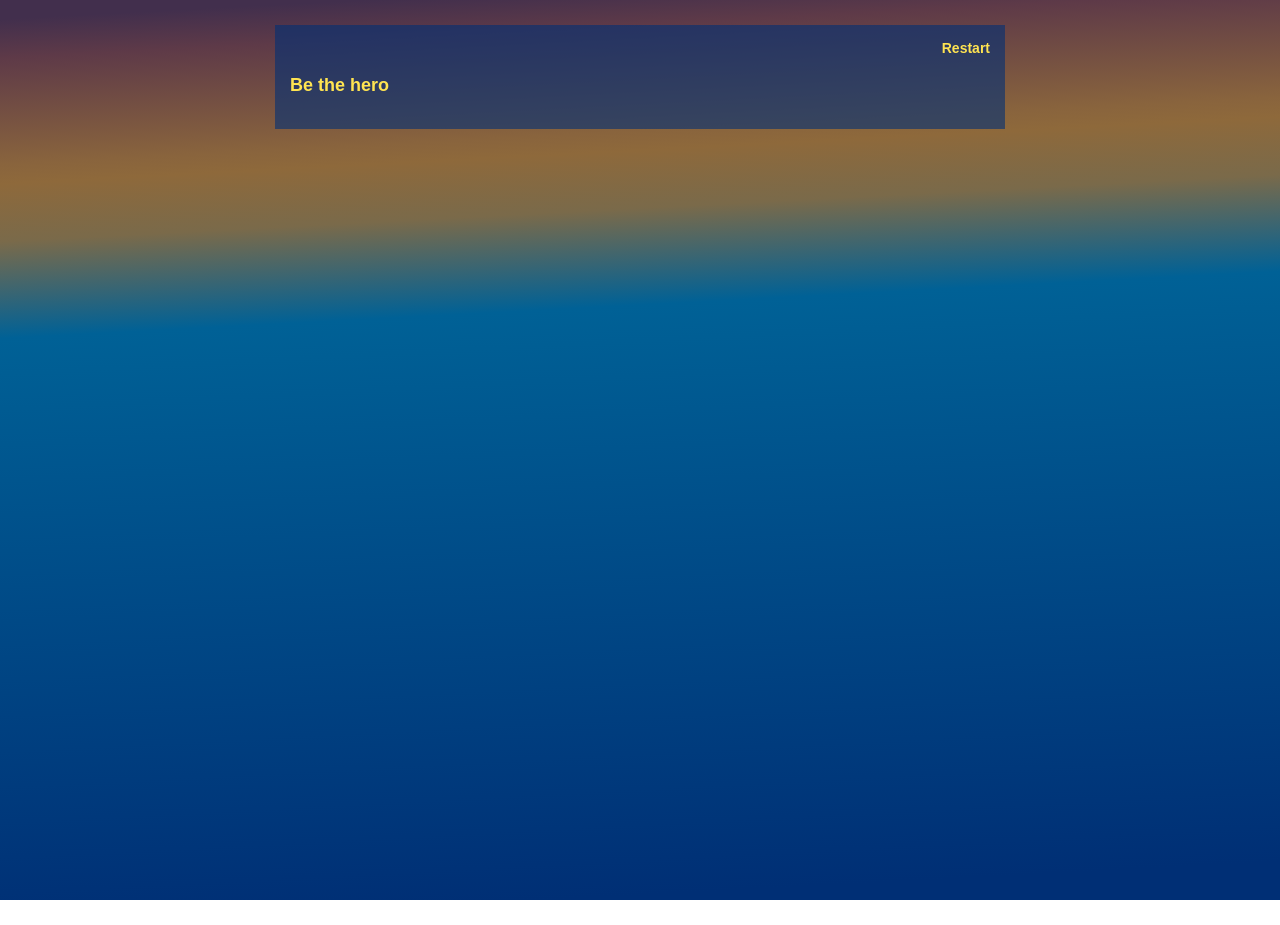
<file: public/be_the_hero/index.html>
<!DOCTYPE html>
<html>
<!--

Created with Squiffy 5.1.3


https://github.com/textadventures/squiffy

-->
	<head>
		<title>Be The Hero</title>
		<meta http-equiv="X-UA-Compatible" content="IE=edge" />
		<meta name="viewport" content="width=device-width, initial-scale=1">
		<script src="jquery.min.js"></script>
		<script src="story.js" charset="UTF-8"></script>
		
		<script>
			jQuery(function($){
				$('#squiffy').squiffy();
				var restart = function () {
					$('#squiffy').squiffy('restart');
				};
				$('#restart').click(restart);
				$('#restart').keypress(function (e) {
					if (e.which !== 13) return;
					restart();
				});
			});
		</script>
		<link rel="stylesheet" href="style.css"/>
	</head>
	<body>
		<div id="squiffy-container">
			<div id="squiffy-header">
				<a class="squiffy-header-link" id="restart" tabindex="0">Restart</a>
			</div>
			<div id="squiffy">
			</div>
		</div>
	</body>
</html>
</file>
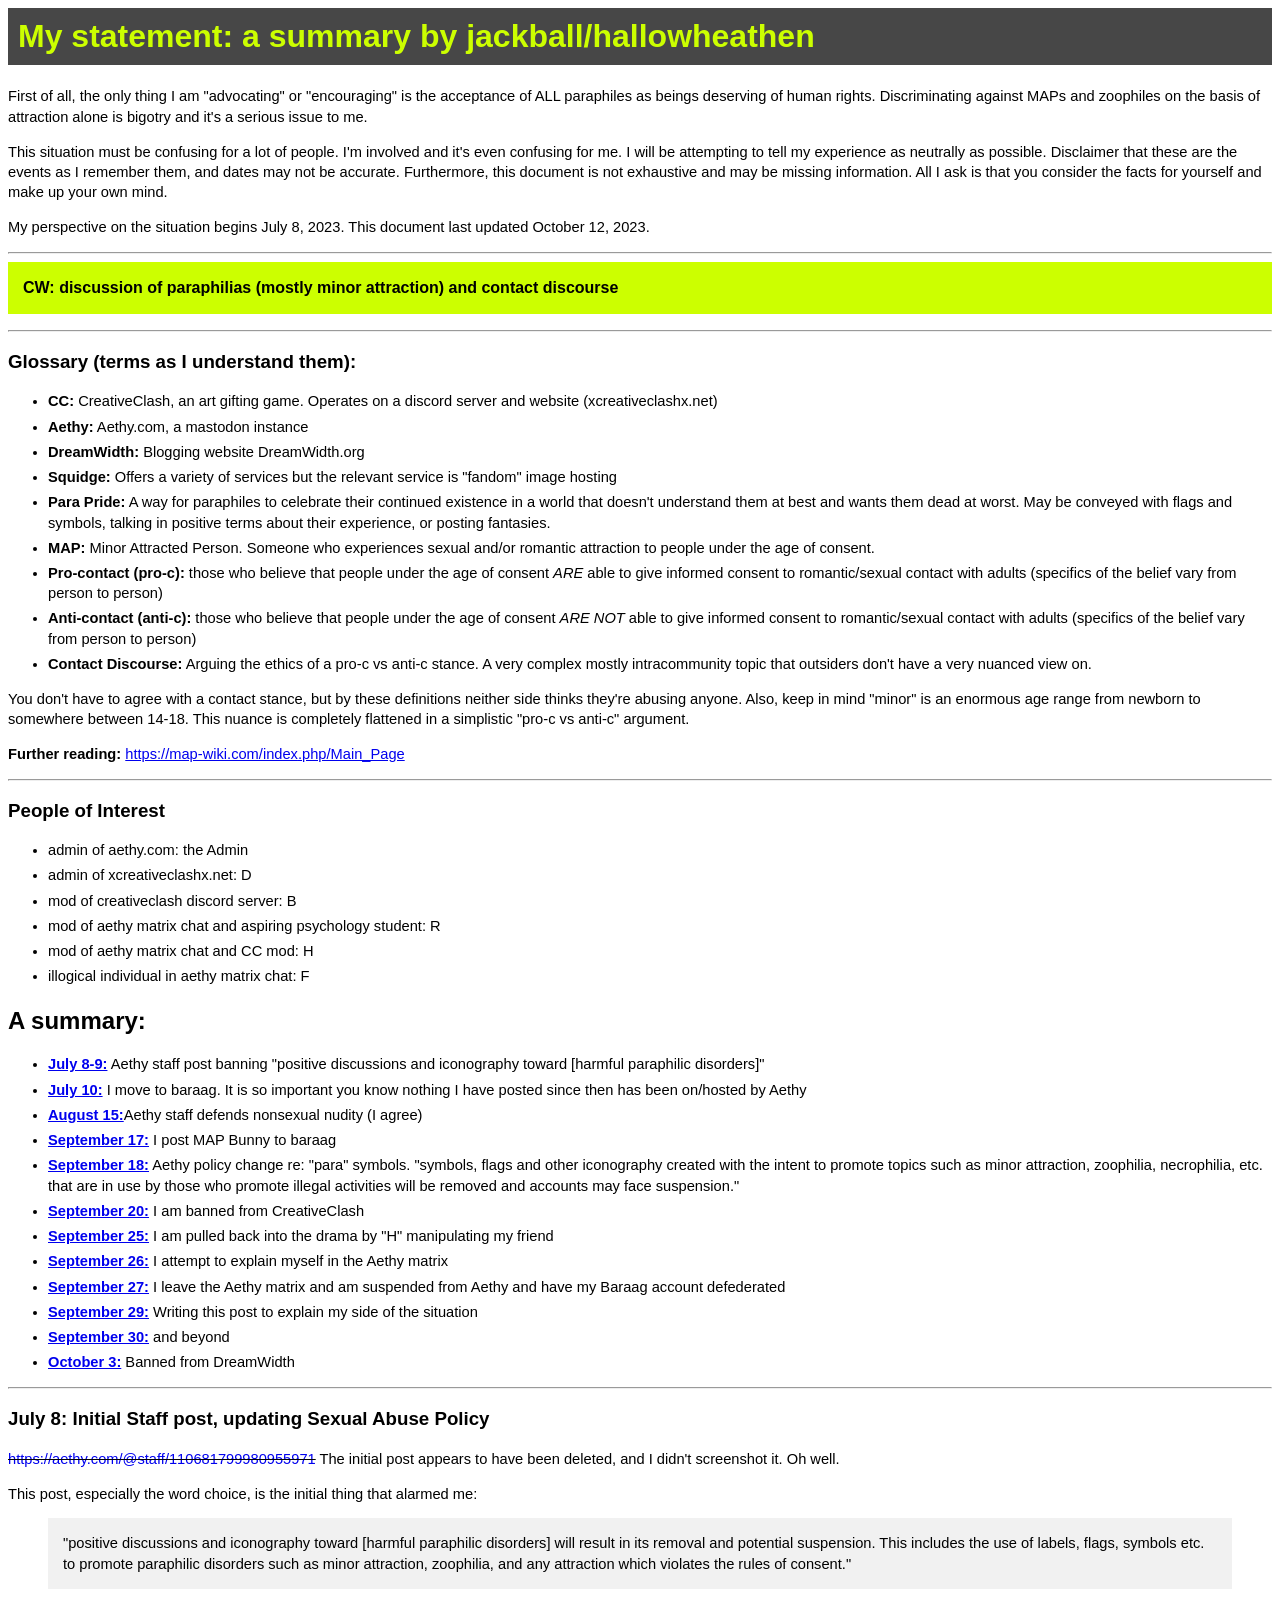
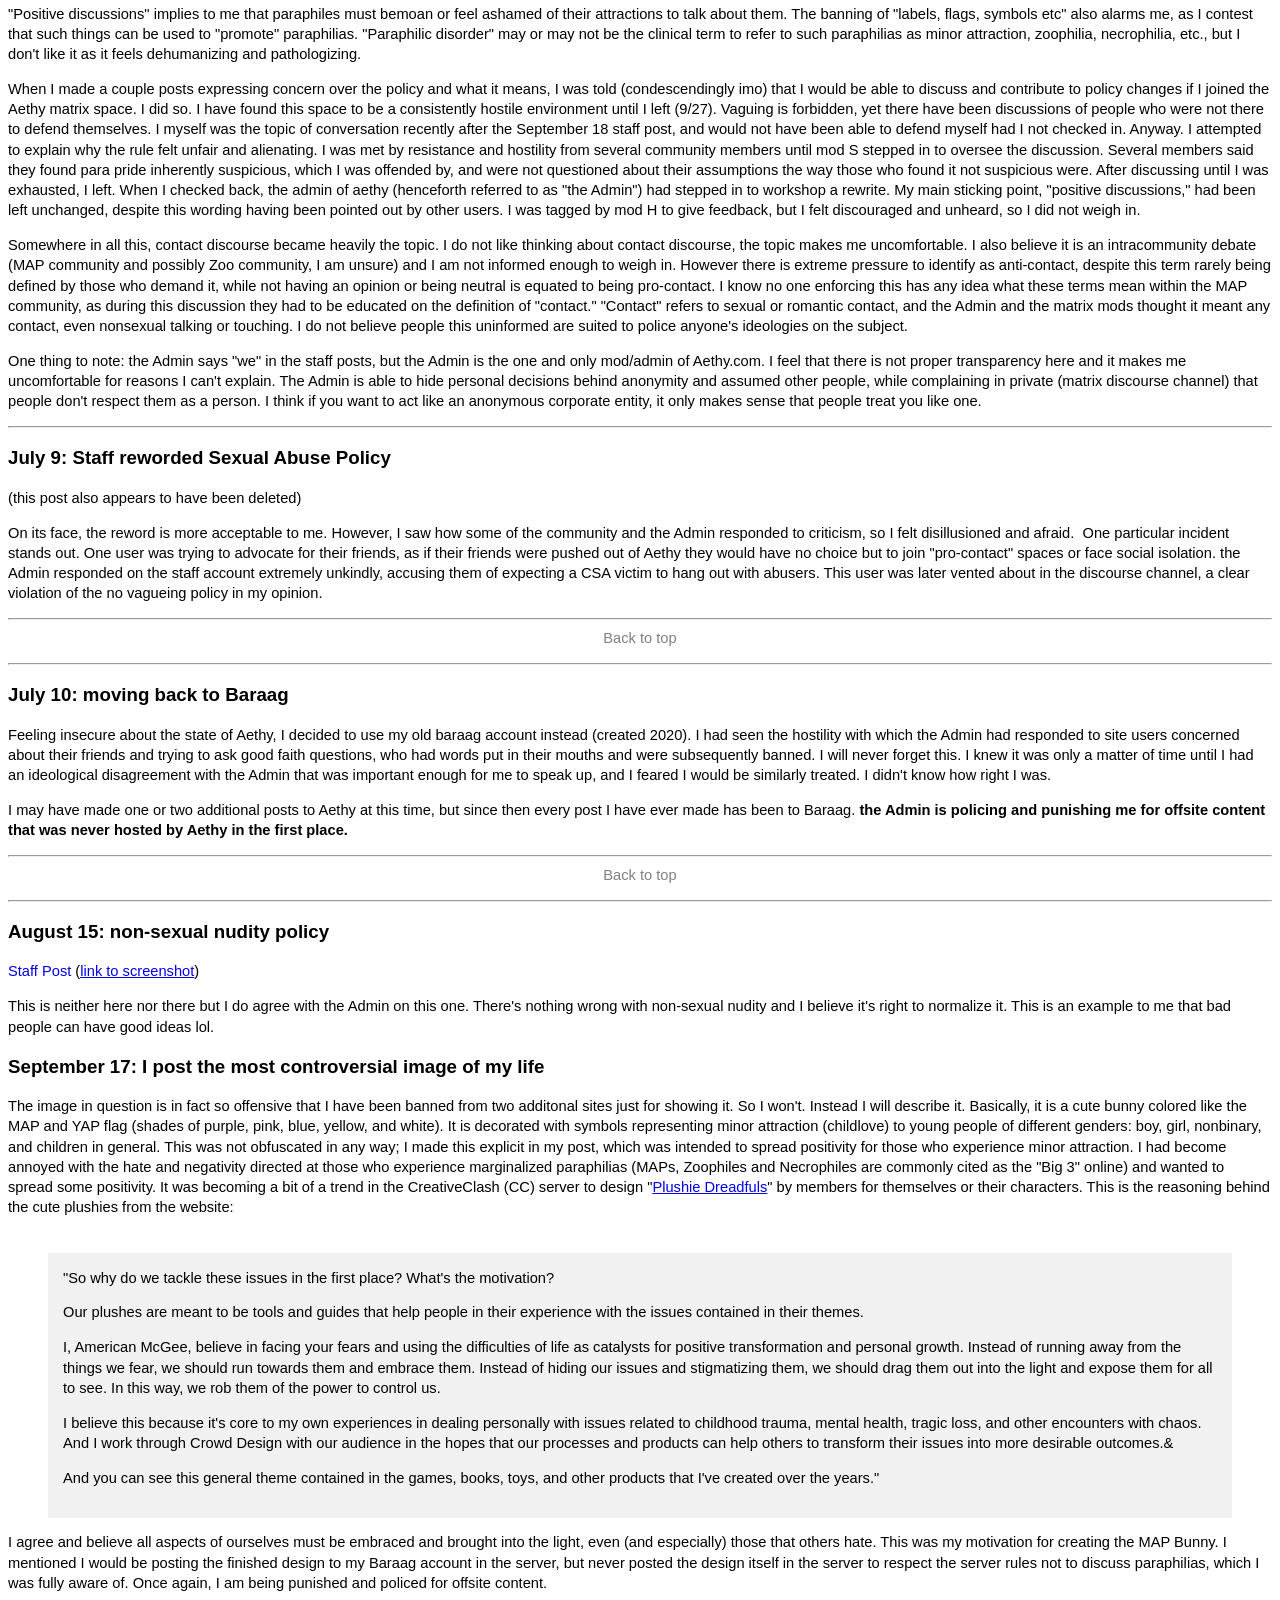
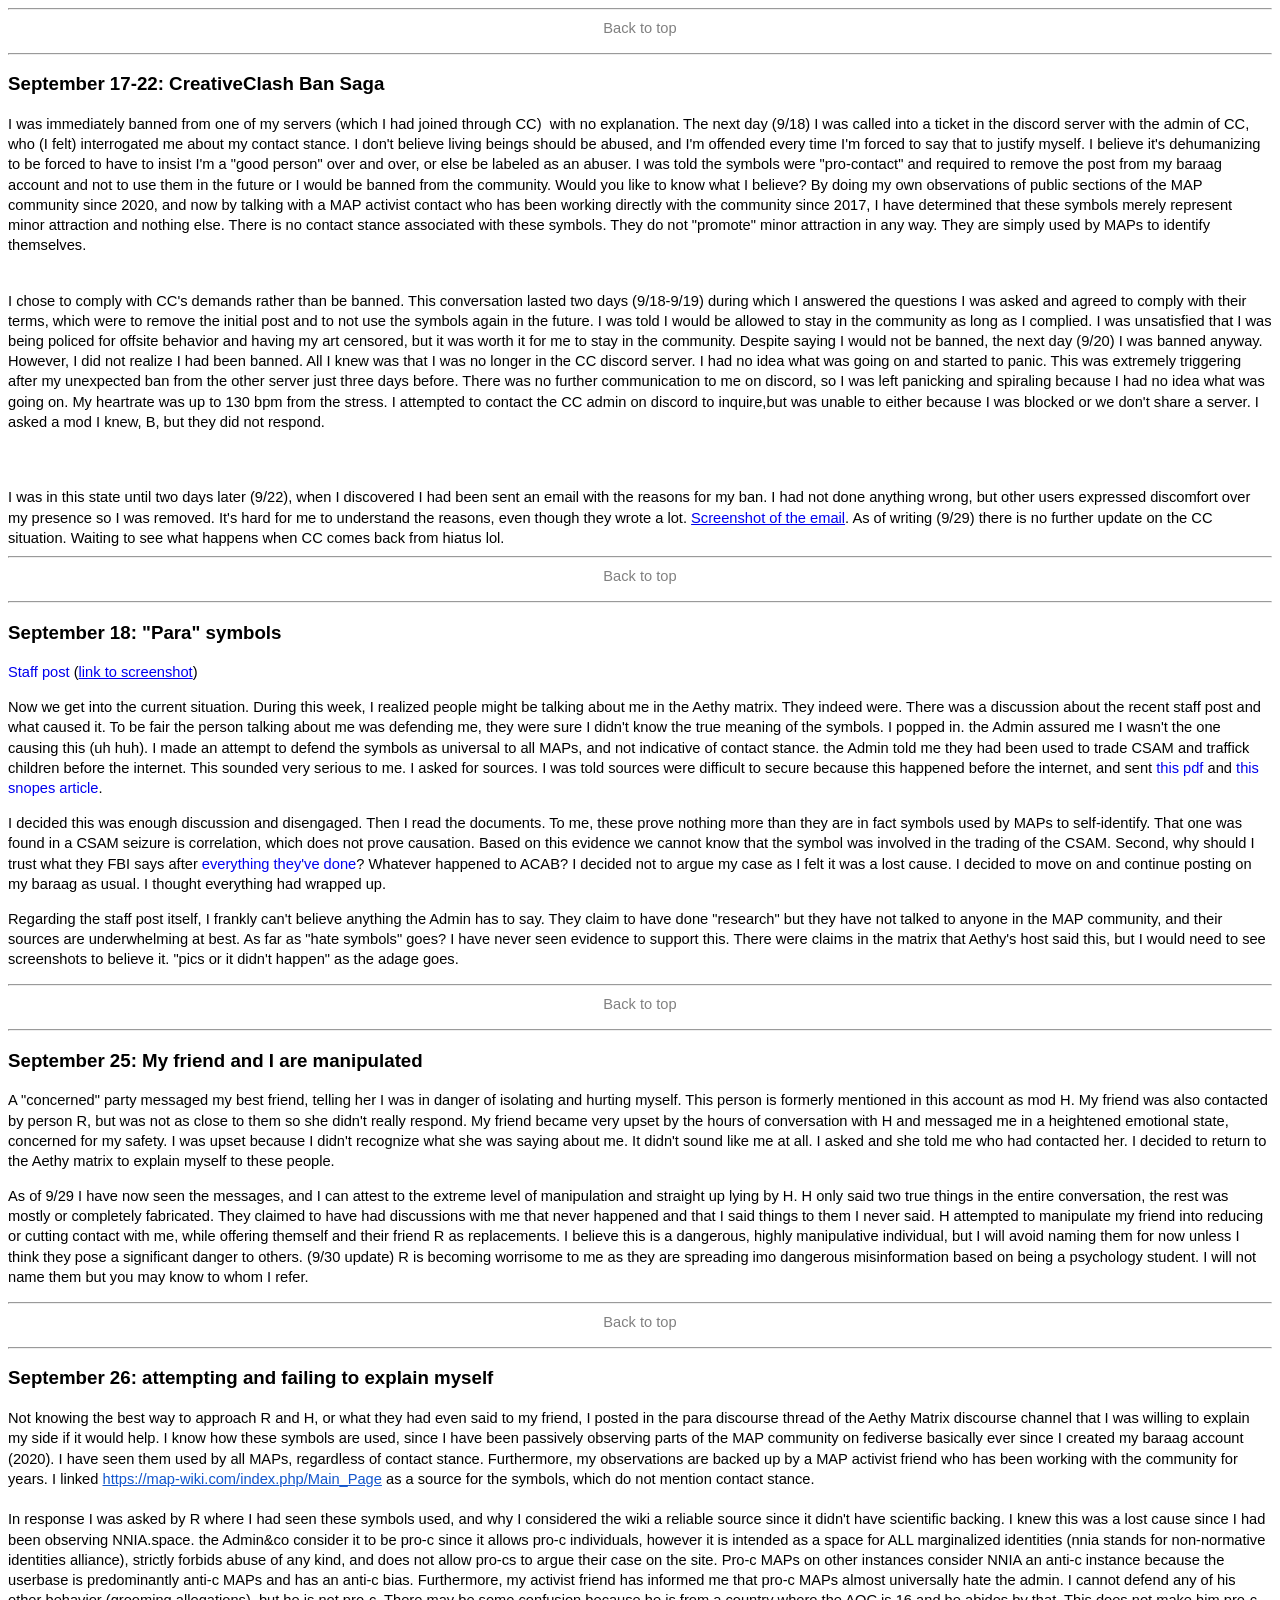
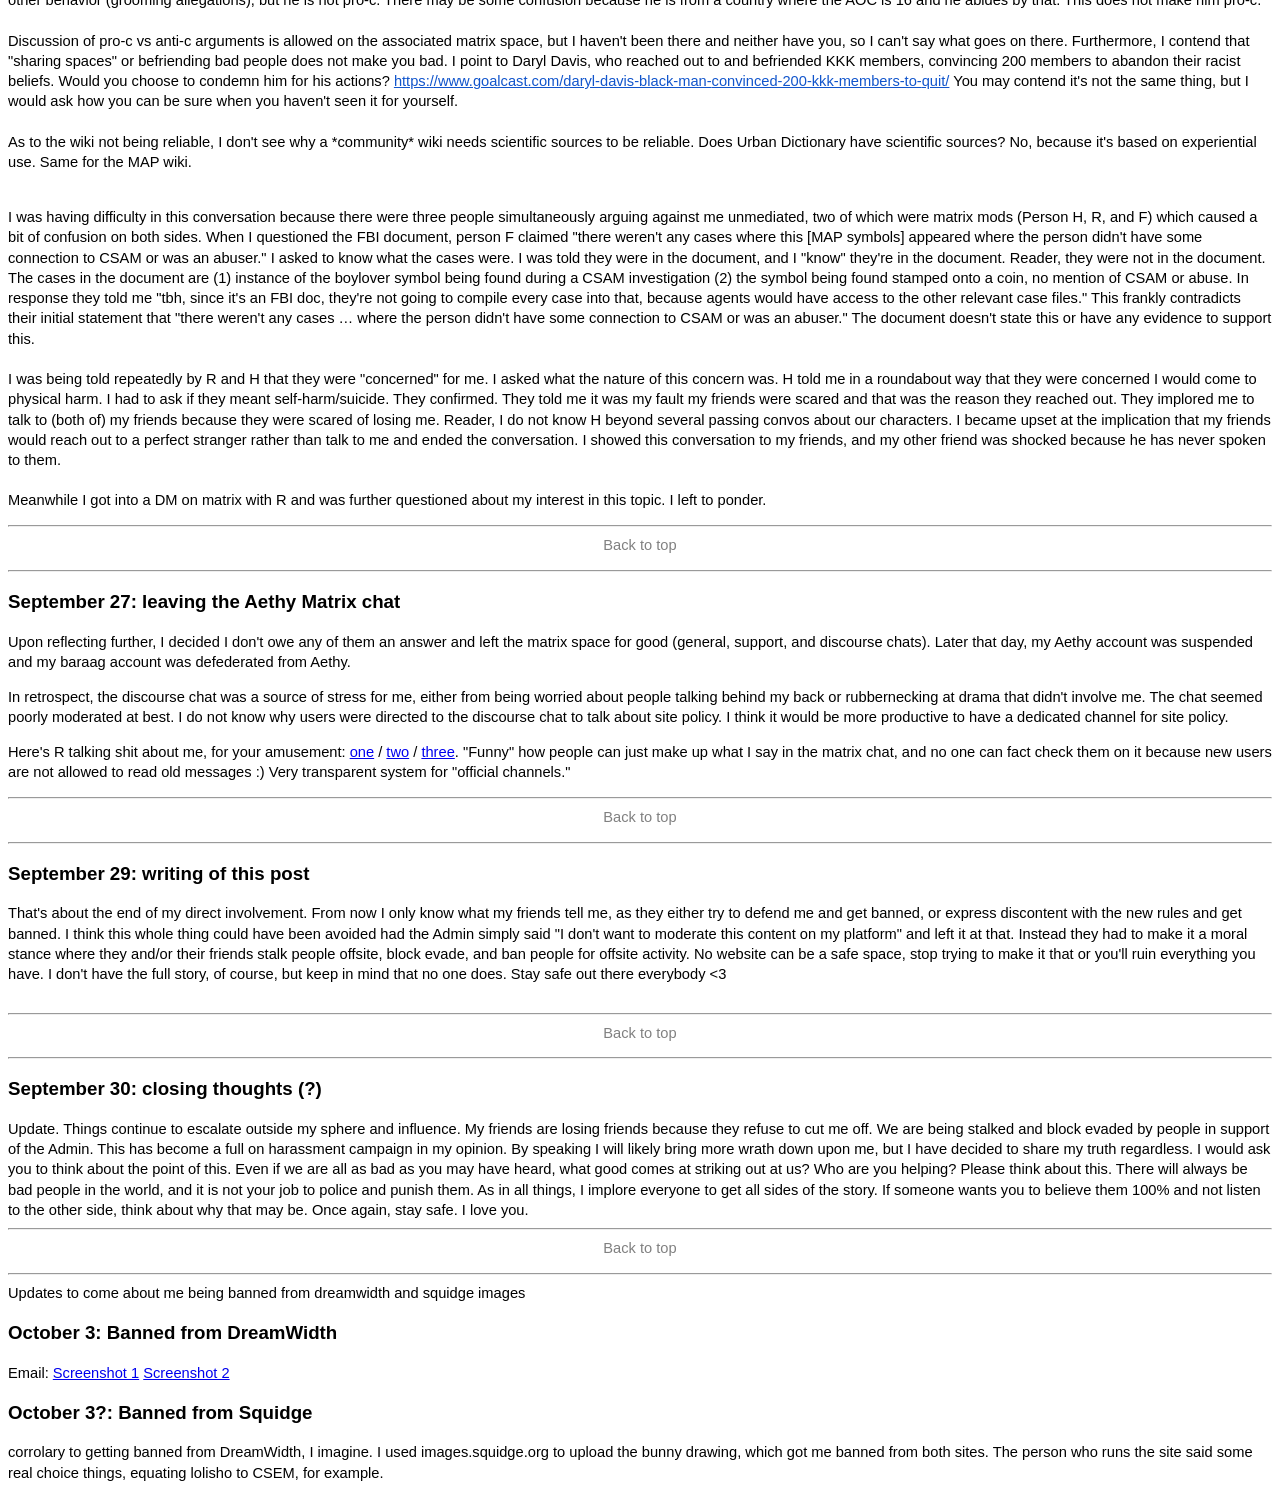
<file: public/statement/index.html>
<head>
    <style>
    p {line-height:1.38;margin-top:0pt;font-size:11pt;font-family:Arial,sans-serif;color:#000000;background-color:transparent;font-weight:400;font-style:normal;font-variant:normal;text-decoration:none;vertical-align:baseline;white-space:pre-wrap;white-space:pre-wrap}
    ul {font-size:11pt;font-family:Arial,sans-serif;background-color:transparent;font-variant-numeric:normal;font-variant-east-asian:normal;font-variant-alternates:normal;vertical-align:baseline;line-height:1.38}
    blockquote {line-height:1.38;font-size:11pt;font-family:Arial,sans-serif;background-color: rgb(241, 241, 241);padding:15px;}
    h1,h2,h3 {font-family:Arial,sans-serif;}
    h1 {color:#ccff00;background:rgb(71, 71, 71);padding:10px;}
    li {margin-bottom: 5px;border-bott}


    </style>
</head>
<body>
    <h1 id="top">My statement: a summary by jackball/hallowheathen</h1>
    <p>First of all, the only thing I am "advocating" or "encouraging" is the acceptance of ALL paraphiles as beings deserving of human rights. Discriminating against MAPs and zoophiles on the basis of attraction alone is bigotry and it's a serious issue to me.</p>
    <p>This situation must be confusing for a lot of people. I'm involved and it's even confusing for me. I will be attempting to tell my experience as neutrally as possible. Disclaimer that these are the events as I remember them, and dates may not be accurate. Furthermore, this document is not exhaustive and may be missing information. All I ask is that you consider the facts for yourself and make up your own mind.</p>
    <p>My perspective on the situation begins July 8, 2023. This document last updated October 12, 2023.</p>

    <hr>
    <p style="font-size:medium;background-color: #cf0;padding:15;"><strong>CW: discussion of paraphilias (mostly minor attraction) and contact discourse</strong></p>
    <hr>

    <h3>Glossary (terms as I understand them):</h3>
    
    <ul>
        <li><strong>CC:</strong> CreativeClash, an art gifting game. Operates on a discord server and website (xcreativeclashx.net)</li>

        <li><strong>Aethy:</strong> Aethy.com, a mastodon instance</li>

        <li><strong>DreamWidth:</strong> Blogging website DreamWidth.org</li>
        
        <li><strong>Squidge:</strong> Offers a variety of services but the relevant service is "fandom" image hosting</li>
        
        <li><strong>Para Pride:</strong> A way for paraphiles to celebrate their continued existence in a world that doesn't understand them at best and wants them dead at worst. May be conveyed with flags and symbols, talking in positive terms about their experience, or posting fantasies.</li>

        <li><strong>MAP:</strong> Minor Attracted Person. Someone who experiences sexual and/or romantic attraction to people under the age of consent. </li>

        <li><strong>Pro-contact (pro-c):</strong> those who believe that people under the age of consent <em>ARE</em> able to give informed consent to romantic/sexual contact with adults (specifics of the belief vary from person to person)</li>

        <li><strong>Anti-contact (anti-c):</strong> those who believe that people under the age of consent <em>ARE NOT</em> able to give informed consent to romantic/sexual contact with adults (specifics of the belief vary from person to person)</li>

        <li><strong>Contact Discourse:</strong> Arguing the ethics of a pro-c vs anti-c stance. A very complex mostly intracommunity topic that outsiders don't have a very nuanced view on.</li>
    </ul>

    <p>You don't have to agree with a contact stance, but by these definitions neither side thinks they're abusing anyone. Also, keep in mind "minor" is an enormous age range from newborn to somewhere between 14-18. This nuance is completely flattened in a simplistic "pro-c vs anti-c" argument.</p>  
    
    
    <p><strong>Further reading:</strong> <a href="https://map-wiki.com/index.php/Main_Page" target="_blank" >https://map-wiki.com/index<wbr>.php/Main_Page</a></p>

    <hr>
    <h3>People of Interest</h3>
    <ul>
        <li>admin of aethy.com: the Admin</li>
        <li>admin of xcreativeclashx.net: D</li>
        <li>mod of creativeclash discord server: B</li>
        <li>mod of aethy matrix chat and aspiring psychology student: R</li>
        <li>mod of aethy matrix chat and CC mod: H</li>
        <li>illogical individual in aethy matrix chat: F</li>
    </ul>

    <h2>A summary:</h2>

    <ul>
        <li><a href="#j8"><strong>July 8-9:</strong></a> Aethy staff post banning "positive discussions and iconography toward [harmful paraphilic disorders]"</li>
        <li><a href="#j10"><strong>July 10:</strong></a> I move to baraag. It is so important you know nothing I have posted since then has been on/hosted by Aethy</li>
        <li><a href="#a15"><strong>August 15:</strong></a>Aethy staff defends nonsexual nudity (I agree)</li>
        <li><a href="#s17"><strong>September 17:</strong></a> I post MAP Bunny to baraag</li>
        <li><a href="#s18"><strong>September 18:</strong></a> Aethy policy change re: "para" symbols. "symbols, flags and other iconography created with the intent to promote topics such as minor attraction, zoophilia, necrophilia, etc. that are in use by those who promote illegal activities will be removed and accounts may face suspension."</li>
        <li><a href="#s20"><strong>September 20:</strong></a> I am banned from CreativeClash</li>
        <li><a href="#s25"><strong>September 25:</strong></a> I am pulled back into the drama by "H" manipulating my friend</li>
        <li><a href="#s26"><strong>September 26:</strong></a> I attempt to explain myself in the Aethy matrix</li>
        <li><a href="#s27"><strong>September 27:</strong></a> I leave the Aethy matrix and am suspended from Aethy and have my Baraag account defederated</li>
        <li><a href="#s29"><strong>September 29:</strong></a> Writing this post to explain my side of the situation</li>
        <li><a href="#s30"><strong>September 30:</strong></a> and beyond</li>
        <li><a href="#o3"><strong>October 3:</strong></a> Banned from DreamWidth</li>
    </ul>
    <hr>

    <h3 id="j8">July 8: Initial Staff post, updating Sexual Abuse Policy </h3>
    
    <p><s><a href="https://aethy.com/@staff/110681799980955971" style="text-decoration-line:none" target="_blank" >https://aethy.com/@staff/<wbr>110681799980955971</a></s> The initial post appears to have been deleted, and I didn't screenshot it. Oh well.</p>
    <p>This post, especially the word choice, is the initial thing that alarmed me:</p>
    <blockquote>
        "positive discussions and iconography toward [harmful paraphilic disorders] will result in its removal and potential suspension. This includes the use of labels, flags, symbols etc. to promote paraphilic disorders such as minor attraction, zoophilia, and any attraction which violates the rules of consent."
    </blockquote>

    <p>"Positive discussions" implies to me that paraphiles must bemoan or feel ashamed of their attractions to talk about them. The banning of "labels, flags, symbols etc" also alarms me, as I contest that such things can be used to "promote" paraphilias. "Paraphilic disorder" may or may not be the clinical term to refer to such paraphilias as minor attraction, zoophilia, necrophilia, etc., but I don't like it as it feels dehumanizing and pathologizing.</p>

    <p>When I made a couple posts expressing concern over the policy and what it means, I was told (condescendingly imo) that I would be able to discuss and contribute to policy changes if I joined the Aethy matrix space. I did so. I have found this space to be a consistently hostile environment until I left (9/27). Vaguing is forbidden, yet there have been discussions of people who were not there to defend themselves. I myself was the topic of conversation recently after the September 18 staff post, and would not have been able to defend myself had I not checked in. Anyway. I attempted to explain why the rule felt unfair and alienating. I was met by resistance and hostility from several community members until mod S stepped in to oversee the discussion. Several members said they found para pride inherently suspicious, which I was offended by, and were not questioned about their assumptions the way those who found it not suspicious were. After discussing until I was exhausted, I left. When I checked back, the admin of aethy (henceforth referred to as "the Admin") had stepped in to workshop a rewrite. My main sticking point, "positive discussions," had been left unchanged, despite this wording having been pointed out by other users. I was tagged by mod H to give feedback, but I felt discouraged and unheard, so I did not weigh in.</p>

    <p>Somewhere in all this, contact discourse became heavily the topic. I do not like thinking about contact discourse, the topic makes me uncomfortable. I also believe it is an intracommunity debate (MAP community and possibly Zoo community, I am unsure) and I am not informed enough to weigh in. However there is extreme pressure to identify as anti-contact, despite this term rarely being defined by those who demand it, while not having an opinion or being neutral is equated to being pro-contact. I know no one enforcing this has any idea what these terms mean within the MAP community, as during this discussion they had to be educated on the definition of "contact." "Contact" refers to sexual or romantic contact, and the Admin and the matrix mods thought it meant any contact, even nonsexual talking or touching. I do not believe people this uninformed are suited to police anyone's ideologies on the subject.</p>
        
    <p>One thing to note: the Admin says "we" in the staff posts, but the Admin is the one and only mod/admin of Aethy.com. I feel that there is not proper transparency here and it makes me uncomfortable for reasons I can't explain. The Admin is able to hide personal decisions behind anonymity and assumed other people, while complaining in private (matrix discourse channel) that people don't respect them as a person. I think if you want to act like an anonymous corporate entity, it only makes sense that people treat you like one.</p>
    
    <hr>
    
    <h3>July 9: Staff reworded Sexual Abuse Policy</h3>

    <p>(this post also appears to have been deleted)</p>
    
    <p>On its face, the reword is more acceptable to me. However, I saw how some of the community and the Admin responded to criticism, so I felt disillusioned and afraid.  One particular incident stands out. One user was trying to advocate for their friends, as if their friends were pushed out of Aethy they would have no choice but to join "pro-contact" spaces or face social isolation. the Admin responded on the staff account extremely unkindly, accusing them of expecting a CSA victim to hang out with abusers. This user was later vented about in the discourse channel, a clear violation of the no vagueing policy in my opinion.</p>
    
    <hr>
    <p style="text-align:center;"><a href="#top" style="color:gray;text-decoration: none;">Back to top</a></p>
    <hr>

    <h3 id="j10">July 10: moving back to Baraag</h3>
    <p>Feeling insecure about the state of Aethy, I decided to use my old baraag account instead (created 2020). I had seen the hostility with which the Admin had responded to site users concerned about their friends and trying to ask good faith questions, who had words put in their mouths and were subsequently banned. I will never forget this. </span></span><span style="font-family:Arial,sans-serif;font-size:14.6667px">I knew it was only a matter of time until I had an ideological disagreement with the Admin that was important enough for me to speak up, and I feared I would be similarly treated. I didn't know how right I was.</p>

    <p>I may have made one or two additional posts to Aethy at this time, but since then every post I have ever made has been to Baraag. <strong>the Admin is policing and punishing me for offsite content that was never hosted by Aethy in the first place.</strong></p>
        
        
    <hr>
    <p style="text-align:center;"><a href="#top" style="color:gray;text-decoration: none;">Back to top</a></p>
    <hr>

    <h3 id="a15">August 15: non-sexual nudity policy</h3>
    <p><a href="https://aethy.com/@staff/110896898991107167" style="text-decoration-line:none" target="_blank" >Staff Post</a> (<a href="nudity_policy.png">link to screenshot</a>)</p>

    <p>This is neither here nor there but I do agree with the Admin on this one. There's nothing wrong with non-sexual nudity and I believe it's right to normalize it. This is an example to me that bad people can have good ideas lol.</span></p>
                
    <h3 id="s17">September 17: I post the most controversial image of my life</h3>
    <p>The image in question is in fact so offensive that I have been banned from two additonal sites just for showing it. So I won't. Instead I will describe it. Basically, it is a cute bunny colored like the MAP and YAP flag (shades of purple, pink, blue, yellow, and white). It is decorated with symbols representing minor attraction (childlove) to young people of different genders: boy, girl, nonbinary, and children in general. This was not obfuscated in any way; I made this explicit in my post, which was intended to spread positivity for those who experience minor attraction. I had become annoyed with the hate and negativity directed at those who experience marginalized paraphilias (MAPs, Zoophiles and Necrophiles are commonly cited as the "Big 3" online) and wanted to spread some positivity. It was becoming a bit of a trend in the CreativeClash (CC) server to design "<a href="https://plushiedreadfuls.com/" target="_blank" >Plushie Dreadfuls</a>" by members for themselves or their characters. This is the reasoning behind the cute plushies from the website:<br><br type="_moz"></span></p>
    <blockquote>
    <p>"So why do we tackle these issues in the first place? What's the motivation?</p><p>Our plushes are meant to be tools and guides that help people in their experience with the issues contained in their themes.</p><p>I, American McGee, believe in facing your fears and using the difficulties of life as catalysts for positive transformation and personal growth. Instead of running away from the things we fear, we should run towards them and embrace them. Instead of hiding our issues and stigmatizing them, we should drag them out into the light and expose them for all to see. In this way, we rob them of the power to control us.</p><p>I believe this because it's core to my own experiences in dealing personally with issues related to childhood trauma, mental health, tragic loss, and other encounters with chaos. And I work through Crowd Design with our audience in the hopes that our processes and products can help others to transform their issues into more desirable outcomes.&</p><p>And you can see this general theme contained in the games, books, toys, and other products that I've created over the years."</p>
    </blockquote>

    <p>I agree and believe all aspects of ourselves must be embraced and brought into the light, even (and especially) those that others hate. This was my motivation for creating the MAP Bunny. I mentioned I would be posting the finished design to my Baraag account in the server, but never posted the design itself in the server to respect the server rules not to discuss paraphilias, which I was fully aware of. Once again, I am being punished and policed for offsite content.</p>

    <hr>
    <p style="text-align:center;"><a href="#top" style="color:gray;text-decoration: none;">Back to top</a></p>
    <hr>

    <h3 id="s20">September 17-22: CreativeClash Ban Saga</h3>
    
    <p>I was immediately banned from one of my servers (which I had joined through CC)  with no explanation. The next day (9/18) I was called into a ticket in the discord server with the admin of CC, who (I felt) interrogated me about my contact stance. I don't believe living beings should be abused, and I'm offended every time I'm forced to say that to justify myself. I believe it's dehumanizing to be forced to have to insist I'm a "good person" over and over, or else be labeled as an abuser. I was told the symbols were "pro-contact" and required to remove the post from my baraag account and not to use them in the future or I would be banned from the community. Would you like to know what I believe? By doing my own observations of public sections of the MAP community since 2020, and now by talking with a MAP activist contact who has been working directly with the community since 2017, I have determined that these symbols merely represent minor attraction and nothing else. There is no contact stance associated with these symbols. They do not "promote" minor attraction in any way. They are simply used by MAPs to identify themselves.
    </p>
    <p>I chose to comply with CC's demands rather than be banned. This conversation lasted two days (9/18-9/19) during which I answered the questions I was asked and agreed to comply with their terms, which were to remove the initial post and to not use the symbols again in the future. I was told I would be allowed to stay in the community as long as I complied. I was unsatisfied that I was being policed for offsite behavior and having my art censored, but it was worth it for me to stay in the community. Despite saying I would not be banned, the next day (9/20) I was banned anyway. However, I did not realize I had been banned. All I knew was that I was no longer in the CC discord server. I had no idea what was going on and started to panic. This was extremely triggering after my unexpected ban from the other server just three days before. There was no further communication to me on discord, so I was left panicking and spiraling because I had no idea what was going on. My heartrate was up to 130 bpm from the stress. I attempted to contact the CC admin on discord to inquire,but was unable to either because I was blocked or we don't share a server. I asked a mod I knew, B, but they did not respond.
    </p>
    </span></p><p dir="ltr" style="line-height:1.38;margin-top:0pt;margin-bottom:0pt"><span style="font-family:Arial,sans-serif;font-size:14.6667px"><br></span><span style="background-color:transparent;font-family:Arial,sans-serif;font-size:11pt">I was in this state until two days later (9/22), when I discovered I had been sent an email with the reasons for my ban. I had not done anything wrong, but other users expressed discomfort over my presence so I was removed. It's hard for me to understand the reasons, even though they wrote a lot. <a href="https://images.squidge.org/images/2023/10/01/IMG_5454.png" target="_blank" >Screenshot of the email</a>. As of writing (9/29) there is no further update on the CC situation. Waiting to see what happens when CC comes back from hiatus lol.</span></p>

    <hr>
    <p style="text-align:center;"><a href="#top" style="color:gray;text-decoration: none;">Back to top</a></p>
    <hr>

    <h3 id="s18">September 18: "Para" symbols</h3>
    <p><a href="https://aethy.com/@staff/111090107429488135" style="text-decoration-line:none" target="_blank" >Staff post</a> (<a href="september18.png">link to screenshot</a>)</p>
        
    <p>Now we get into the current situation. During this week, I realized people might be talking about me in the Aethy matrix. They indeed were. There was a discussion about the recent staff post and what caused it. To be fair the person talking about me was defending me, they were sure I didn't know the true meaning of the symbols. I popped in. the Admin assured me I wasn't the one causing this (uh huh). I made an attempt to defend the symbols as universal to all MAPs, and not indicative of contact stance. the Admin told me they had been used to trade CSAM and traffick children before the internet. This sounded very serious to me. I asked for sources. I was told sources were difficult to secure because this happened before the internet, and sent <a href="https://file.wikileaks.org/file/FBI-pedophile-symbols.pdf" style="text-decoration-line:none" target="_blank" >this pdf</a> and <a href="https://www.snopes.com/fact-check/code-for-pedophiles-on-toys/" style="text-decoration-line:none" target="_blank" >this snopes article</a>.</p> 

    <p>I decided this was enough discussion and disengaged. Then I read the documents. To me, these prove nothing more than they are in fact symbols used by MAPs to self-identify. That one was found in a CSAM seizure is correlation, which does not prove causation. Based on this evidence we cannot know that the symbol was involved in the trading of the CSAM. Second, why should I trust what they FBI says after <a href="https://en.wikipedia.org/wiki/List_of_FBI_controversies" style="text-decoration-line:none" target="_blank" >everything they've done</a>? Whatever happened to ACAB? I decided not to argue my case as I felt it was a lost cause. I decided to move on and continue posting on my baraag as usual. I thought everything had wrapped up.</p>

    <p>Regarding the staff post itself, I frankly can't believe anything the Admin has to say. They claim to have done "research" but they have not talked to anyone in the MAP community, and their sources are underwhelming at best. As far as "hate symbols" goes? I have never seen evidence to support this. There were claims in the matrix that Aethy's host said this, but I would need to see screenshots to believe it. "pics or it didn't happen" as the adage goes.</p>
   
    <hr>
    <p style="text-align:center;"><a href="#top" style="color:gray;text-decoration: none;">Back to top</a></p>
    <hr>

    <h3 id="s25">September 25: My friend and I are manipulated</h3>
    <p>A "concerned" party messaged my best friend, telling her I was in danger of isolating and hurting myself. This person is formerly mentioned in this account as mod H. My friend was also contacted by person R, but was not as close to them so she didn't really respond. My friend became very upset by the hours of conversation with H and messaged me in a heightened emotional state, concerned for my safety. I was upset because I didn't recognize what she was saying about me. It didn't sound like me at all. I asked and she told me who had contacted her. I decided to return to the Aethy matrix to explain myself to these people. </p>

    <p>As of 9/29 I have now seen the messages, and I can attest to the extreme level of manipulation and straight up lying by H. H only said two true things in the entire conversation, the rest was mostly or completely fabricated. They claimed to have had discussions with me that never happened and that I said things to them I never said. H attempted to manipulate my friend into reducing or cutting contact with me, while offering themself and their friend R as replacements. I believe this is a dangerous, highly manipulative individual, but I will avoid naming them for now unless I think they pose a significant danger to others. (9/30 update) R is becoming worrisome to me as they are spreading imo dangerous misinformation based on being a psychology student. I will not name them but you may know to whom I refer.</p>

    <hr>
    <p style="text-align:center;"><a href="#top" style="color:gray;text-decoration: none;">Back to top</a></p>
    <hr>

<h3 id="s26">September 26: attempting and failing to explain myself</h3>
<p>Not knowing the best way to approach R and H, or what they had even said to my friend, I posted in the para discourse thread of the Aethy Matrix discourse channel that I was willing to explain my side if it would help. I know how these symbols are used, since I have been passively observing parts of the MAP community on fediverse basically ever since I created my baraag account (2020). I have seen them used by all MAPs, regardless of contact stance. Furthermore, my observations are backed up by a MAP activist friend who has been working with the community for years. I linked </span><a href="https://map-wiki.com/index.php/Main_Page" style="text-decoration-line:none" target="_blank" ><span style="font-size:11pt;font-family:Arial,sans-serif;color:rgb(17,85,204);background-color:transparent;font-variant-numeric:normal;font-variant-east-asian:normal;font-variant-alternates:normal;text-decoration-line:underline;vertical-align:baseline">https://map-wiki.com/index.<wbr>php/Main_Page</span></a><span style="font-size:11pt;font-family:Arial,sans-serif;background-color:transparent;font-variant-numeric:normal;font-variant-east-asian:normal;font-variant-alternates:normal;vertical-align:baseline"> as a source for the symbols, which do not mention contact stance.<br><br>In response I was asked by R where I had seen these symbols used, and why I considered the wiki a reliable source since it didn't have scientific backing. I knew this was a lost cause since I had been observing NNIA.space. the Admin&amp;co consider it to be pro-c since it allows pro-c individuals, however it is intended as a space for ALL marginalized identities (nnia stands for non-normative identities alliance), strictly forbids abuse of any kind, and does not allow pro-cs to argue their case on the site. Pro-c MAPs on other instances consider NNIA an anti-c instance because the userbase is predominantly anti-c MAPs and has an anti-c bias. Furthermore, my activist friend has informed me that pro-c MAPs almost universally hate the admin. I cannot defend any of his other behavior (grooming allegations), but he is not pro-c. There may be some confusion because he is from a country where the AOC is 16 and he abides by that. This does not make him pro-c. <br><br>Discussion of pro-c vs anti-c arguments is allowed on the associated matrix space, but I haven't been there and neither have you, so I can't say what goes on there. Furthermore, I contend that "sharing spaces" or befriending bad people does not make you bad. I point to Daryl Davis, who reached out to and befriended KKK members, convincing 200 members to abandon their racist beliefs. Would you choose to condemn him for his actions? </span><a href="https://www.goalcast.com/daryl-davis-black-man-convinced-200-kkk-members-to-quit/" style="text-decoration-line:none" target="_blank" ><span style="font-size:11pt;font-family:Arial,sans-serif;color:rgb(17,85,204);background-color:transparent;font-variant-numeric:normal;font-variant-east-asian:normal;font-variant-alternates:normal;text-decoration-line:underline;vertical-align:baseline">https://www.goalcast.com/<wbr>daryl-davis-black-man-<wbr>convinced-200-kkk-members-to-<wbr>quit/</span></a><span style="font-size:11pt;font-family:Arial,sans-serif;background-color:transparent;font-variant-numeric:normal;font-variant-east-asian:normal;font-variant-alternates:normal;vertical-align:baseline">&nbsp;You may contend it's not the same thing, but I would ask how you can be sure when you haven't seen it for yourself.<br><br><span style="font-size:14.6667px">As to the wiki not being reliable, I don't see why a *community* wiki needs scientific sources to be reliable. Does Urban Dictionary have scientific sources? No, because it's based on experiential use. Same for the MAP wiki.</span></span></p><p dir="ltr" style="line-height:1.38;margin-top:0pt;margin-bottom:0pt">&nbsp;</p><p dir="ltr" style="line-height:1.38;margin-top:0pt;margin-bottom:0pt"><span style="font-size:11pt;font-family:Arial,sans-serif;background-color:transparent;font-variant-numeric:normal;font-variant-east-asian:normal;font-variant-alternates:normal;vertical-align:baseline">I was having difficulty in this conversation because there were three people simultaneously arguing against me unmediated, two of which were matrix mods (Person H, R, and F) which caused a bit of confusion on both sides. When I questioned the FBI document, person F claimed "there weren't any cases where this [MAP symbols] appeared where the person didn't have some connection to CSAM or was an abuser." I asked to know what the cases were. I was told they were in the document, and I "know" they're in the document. Reader, they were not in the document. The cases in the document are (1) instance of the boylover symbol being found during a CSAM investigation (2) the symbol being found stamped onto a coin, no mention of CSAM or abuse. In response they told me "tbh, since it's an FBI doc, they're not going to compile every case into that, because agents would have access to the other relevant case files." This frankly contradicts their initial statement that "there weren't any cases … where the person didn't have some connection to CSAM or was an abuser." The document doesn't state this or have any evidence to support this.</span><br><span style="font-size:11pt;font-family:Arial,sans-serif;background-color:transparent;font-variant-numeric:normal;font-variant-east-asian:normal;font-variant-alternates:normal;vertical-align:baseline"><br>I was being told repeatedly by R and H that they were "concerned" for me. I asked what the nature of this concern was. H told me in a roundabout way that they were concerned I would come to physical harm. I had to ask if they meant self-harm/suicide. They confirmed. They told me it was my fault my friends were scared and that was the reason they reached out. They implored me to talk to (both of) my friends because they were scared of losing me. Reader, I do not know H beyond several passing convos about our characters. I became upset at the implication that my friends would reach out to a perfect stranger rather than talk to me and ended the conversation. I showed this conversation to my friends, and my other friend was shocked because he has never spoken to them. 
    <p>Meanwhile I got into a DM on matrix with R and was further questioned about my interest in this topic. I left to ponder.</p>

    <hr>
    <p style="text-align:center;"><a href="#top" style="color:gray;text-decoration: none;">Back to top</a></p>
    <hr>

    <h3 id="s27">September 27: leaving the Aethy Matrix chat</h3>
    <p>Upon reflecting further, I decided I don't owe any of them an answer and left the matrix space for good (general, support, and discourse chats). Later that day, my Aethy account was suspended and my baraag account was defederated from Aethy.</p>
    <p>In retrospect, the discourse chat was a source of stress for me, either from being worried about people talking behind my back or rubbernecking at drama that didn't involve me. The chat seemed poorly moderated at best. I do not know why users were directed to the discourse chat to talk about site policy. I think it would be more productive to have a dedicated channel for site policy.</p>
    <p>Here's R talking shit about me, for your amusement: <a href="r1.png">one</a> / <a href="r2.png">two</a> / <a href="r3.png">three</a>. "Funny" how people can just make up what I say in the matrix chat, and no one can fact check them on it because new users are not allowed to read old messages :) Very transparent system for "official channels."</p>

    <hr>
    <p style="text-align:center;"><a href="#top" style="color:gray;text-decoration: none;">Back to top</a></p>
    <hr>

    <h3 id="s29">September 29: writing of this post</h3>
    <p dir="ltr" style="line-height:1.38;margin-top:0pt;margin-bottom:0pt"><span style="font-size:11pt;font-family:Arial,sans-serif;background-color:transparent;font-variant-numeric:normal;font-variant-east-asian:normal;font-variant-alternates:normal;vertical-align:baseline">That's about the end of my direct involvement. From now I only know what my friends tell me, as they either try to defend me and get banned, or express discontent with the new rules and get banned. I think this whole thing could have been avoided had the Admin simply said "I don't want to moderate this content on my platform" and left it at that. Instead they had to make it a moral stance where they and/or their friends stalk people offsite, block evade, and ban people for offsite activity. No website can be a safe space, stop trying to make it that or you'll ruin everything you have. I don't have the full story, of course, but keep in mind that no one does. Stay safe out there everybody &lt;3</span></p>
    <p dir="ltr" style="line-height:1.38;margin-top:0pt;margin-bottom:0pt">&nbsp;</p>

    <hr>
    <p style="text-align:center;"><a href="#top" style="color:gray;text-decoration: none;">Back to top</a></p>
    <hr>

    <h3 id="s30">September 30: closing thoughts (?)</h3>
    <p dir="ltr" style="line-height:1.38;margin-top:0pt;margin-bottom:0pt"><span style="font-size:11pt;font-family:Arial,sans-serif;background-color:transparent;font-variant-numeric:normal;font-variant-east-asian:normal;font-variant-alternates:normal;vertical-align:baseline">Update. Things continue to escalate outside my sphere and influence. My friends are losing friends because they refuse to cut me off. We are being stalked and block evaded by people in support of the Admin. This has become a full on harassment campaign in my opinion. By speaking I will likely bring more wrath down upon me, but I have decided to share my truth regardless. I would ask you to think about the point of this. Even if we are all as bad as you may have heard, what good comes at striking out at us? Who are you helping? Please think about this. There will always be bad people in the world, and it is not your job to police and punish them. As in all things, I implore everyone to get all sides of the story. If someone wants you to believe them 100% and not listen to the other side, think about why that may be. Once again, stay safe. I love you.</span></p>

    <hr>
    <p style="text-align:center;"><a href="#top" style="color:gray;text-decoration: none;">Back to top</a></p>
    <hr>

    <p>Updates to come about me being banned from dreamwidth and squidge images</p>

    <h3>October 3: Banned from DreamWidth</h3>
    <p>Email: <a href="dreamwidth1.png">Screenshot 1</a> <a href="dreamwidth2.png">Screenshot 2</a></p>

    <h3>October 3?: Banned from Squidge</h3>
    <p>corrolary to getting banned from DreamWidth, I imagine. I used images.squidge.org to upload the bunny drawing, which got me banned from both sites. The person who runs the site said some real choice things, equating lolisho to CSEM, for example.</p>

</body>
</file>
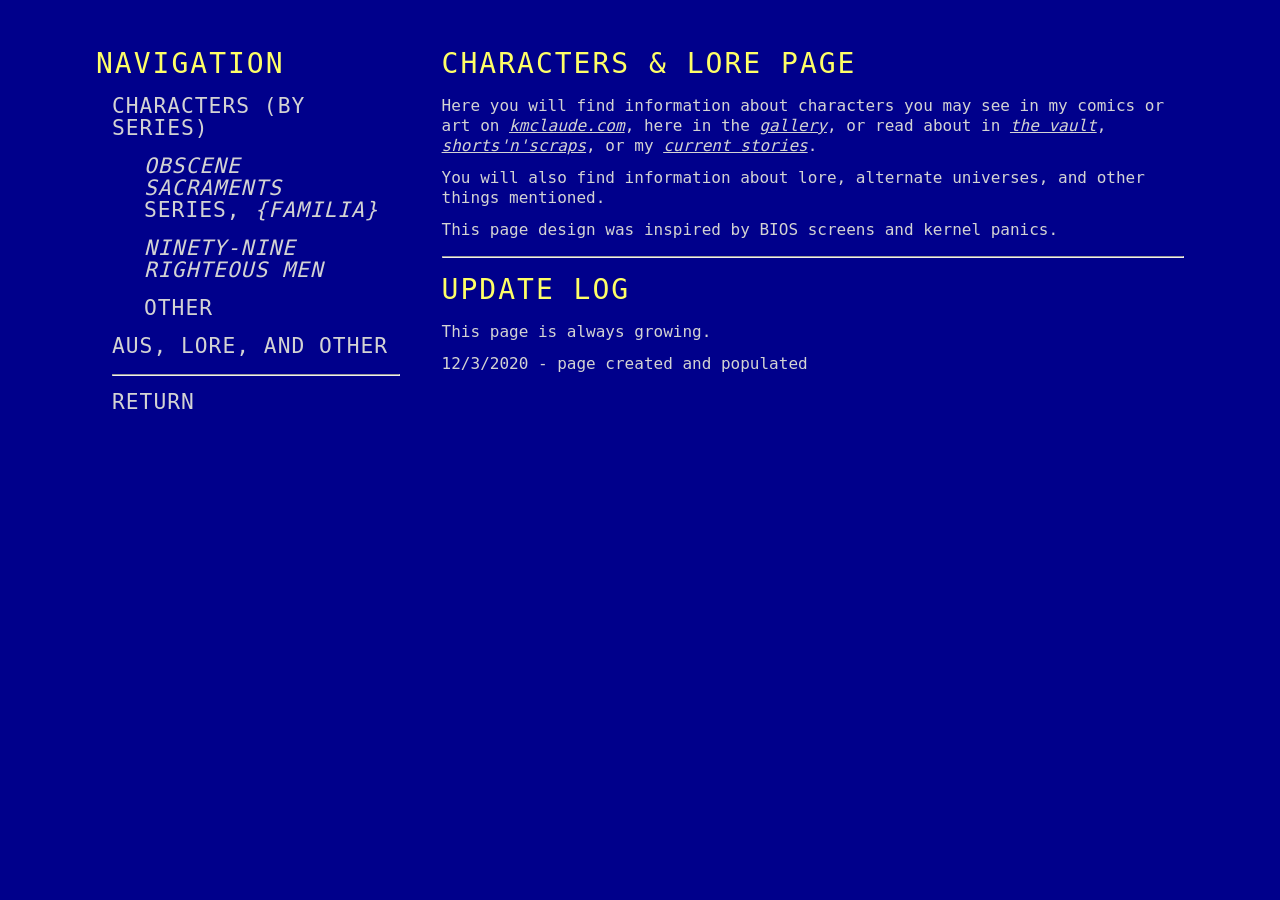
<file: Marquis de Claude - K. M. Claude (After Dark)_ Character Page.html>
<!DOCTYPE html>
<!-- saved from url=(0056)https://marquisdeclaude.neocities.org/characters#fhcaoos -->
<html lang="en"><head><meta http-equiv="Content-Type" content="text/html; charset=UTF-8">
 <!-- Required meta tags -->
 	
    <meta name="viewport" content="width=device-width, initial-scale=1, shrink-to-fit=no">
    <!--MY CSS-->
    <link rel="stylesheet" type="text/css" href="./Marquis de Claude - K. M. Claude (After Dark)_ Character Page_files/characters.css">
    <!--SHORTCUT ICON-->
    <link rel="shortcut icon" href="https://marquisdeclaude.neocities.org/images/icon.jpg">
    <!--FONTS-->
		<link href="./Marquis de Claude - K. M. Claude (After Dark)_ Character Page_files/css2" rel="stylesheet">
		<link href="./Marquis de Claude - K. M. Claude (After Dark)_ Character Page_files/css2(1)" rel="stylesheet">
<!-- SITE TITLE  -->
    <title>Marquis de Claude - K. M. Claude (After Dark): Character Page</title>
	 	<!-- FONT AWESOME -->
	  <link rel="stylesheet" href="./Marquis de Claude - K. M. Claude (After Dark)_ Character Page_files/all.css" integrity="sha384-B4dIYHKNBt8Bc12p+WXckhzcICo0wtJAoU8YZTY5qE0Id1GSseTk6S+L3BlXeVIU" crossorigin="anonymous">
		
  </head>
  <body>
      <div id="wrapper">
      <nav>
        <h1>navigation</h1>
          <ul>
            <li><a href="https://marquisdeclaude.neocities.org/characters">Characters (by series)</a></li>
            <ul>
                <li><a href="https://marquisdeclaude.neocities.org/characters#fhcaoos"><em>Obscene Sacraments</em> series, <em>{familia}</em></a></li>
                <li><a href="https://marquisdeclaude.neocities.org/characters#99rm"><em>Ninety-Nine Righteous Men</em></a></li>
                <li><a href="https://marquisdeclaude.neocities.org/characters#other">Other</a></li>
            </ul>
            <li><a href="https://marquisdeclaude.neocities.org/characters#lore">AUs, lore, and other</a></li>
            <hr>
            <li><a href="https://marquisdeclaude.neocities.org/index.html">Return</a></li>
          </ul>
      </nav>
      <main class="tab-folder"> <!-- main will hold a whole tab folder with each article? being a tab. the final article must be -->
        <section id="99rm" class="tab-content">
            <h1>Characters of Ninety-Nine Righteous Men</h1>
            <article id="maincast">
                <p>Below are the main cast of <a href="https://kmclaude.com/portfolio/ninety-nine-righteous-men/">Ninety-Nine Righteous Men</a>, many of whom also feature in <a href="https://kmclaude.com/portfolio/corpus/">Corpus</a> and <a href="https://kmclaude.com/portfolio/teufelskreis-a-little-death/">Teufelskreis #1</a> </p>
<!-- **************************** ADAM DETAILS **************************** -->
                <details> 
                    <summary>Fr. Adam Gagnon</summary>
                    <div class="links"><h3>Appears in</h3>
                    <a href="https://kmclaude.com/portfolio/ninety-nine-righteous-men/">Ninety-Nine Righteous Men</a> - <a href="https://kmclaude.com/portfolio/incense-a-comic/">Incense</a>  - <a href="https://kmclaude.com/portfolio/teufelskreis-a-little-death/">Teufelskreis #1</a></div>
                    <h3>bio</h3>
                    <ul>
                        <li>Eyes: blue-green</li>
                        <li>Hair: strawberry blond</li>
                        <li>Age: mid-30s</li>
                        <li>Sexuality: bisexual</li>
                    </ul>
                    <h3>About</h3>
                    <p>The only exorcist in the diocese. Had a friendship-turned-ruined relationship with Daniel.</p>
                    <p>Raised in a Protestant household to a minister and his wife, he was expected to become a preacher himself. No matter what he did to rebel -- sex, drugs, rock and roll -- his parents didn't mind. Until he decided to convert to Catholicism.</p>
                    <p>He owns more band tees than probably necessary.</p>
                    <h3>Fun Facts and Other Lagniappe</h3>
                    <p>His design is very much based off of Beetlejuice from <i>Beetlejuice: The Animated Series</i>, as well as Alice Cooper.</p>
                </details>
<!-- *******************************************  DANIEL DETAILS ****************************  -->
                <details> 
                    <summary>Fr. Daniel</summary>
                    <div class="links"><h3>Appears in</h3>
                    <a href="https://kmclaude.com/portfolio/ninety-nine-righteous-men/">Ninety-Nine Righteous Men</a> - <a href="https://kmclaude.com/portfolio/incense-a-comic/">Incense</a></div>
                    <h3>bio</h3>
                    <ul>
                        <li>Eyes: dark brown</li>
                        <li>Hair: auburn</li>
                        <li>Age: early-30s</li>
                        <li>Sexuality: gay though honestly has a hard time admitting it (or anything regarding himself as a sexual being.)</li>
                    </ul>
                    <h3>About</h3>
                    <p>A priest with a past and certain desires that he's forced to confront for Caleb's sake.</p>
                    <p>He was best friends with Adam and honestly loved him — and still does.</p>
                    <h3>Fun Facts and Other Lagniappe</h3>
                    <p>Originally, he was a bit of a nastier character — at one point he even used sex as a bargaining chip with Adam. Also, his desires regarding Caleb became much more impure much faster (and much more gleefully.) However, that made it harder to empathize with him.</p>
                </details>
<!--********************************* CALEB DETAILS ************************************** -->
                <details> 
                    <summary>Caleb</summary>
                    <div class="links"><h3>Appears in</h3>
                    <a href="https://kmclaude.com/portfolio/ninety-nine-righteous-men/">Ninety-Nine Righteous Men</a> - <a href="https://kmclaude.com/portfolio/corpus/">Corpus</a></div>
                    <h3>bio</h3>
                    <ul>
                        <li>Eyes: green</li>
                        <li>Hair: pitch black</li>
                        <li>Age: 22 (though he's often mistaken for a high schooler. He doesn't appreciate it.)</li>
                        <li>Sexuality: gay though honestly has a hard time admitting it (or anything regarding himself as a sexual being.)</li>
                    </ul>
                    <h3>About</h3>
                    <p>Liturgical musician and librarian with a damning crush on Fr. Daniel.</p>
                    <p>Got interested in the occult from shelving books in the library; he'd had no real interest prior and somewhat actively shunned it (mostly out of disbelief.)</p>
                    <p>Probably estranged from his family. Not in a "forever banned" way but more in a "living with the family causes really REALLY strained tensions and my friend's grandma'll give me a discount on rent so might as well" way.</p>
                    <p>I honestly see him being a priest when he grows up (if he grows up.) That or an occult bookstore owner.</p>
                    <h3>Fun Facts and Other Lagniappe</h3>
                    <p>I wrote and designed him as a male version of all the girl/young woman possession stories that hinge on that "uh-oh, female sexuality!!!!" fear. Very sheltered, very shy, very wide-eyed ingenue — or more crudely and weebly, a shota with a drinking license.</p>
                </details>
<!-- ----------------------------------     AS DETAILS      ---------------------------------------->
                <details> 
                    <summary>אשמדאי (the demon)</summary>
                    <div class="links"><h3>Appears in</h3>
                        <a href="https://kmclaude.com/portfolio/ninety-nine-righteous-men/">Ninety-Nine Righteous Men</a> - <a href="https://kmclaude.com/portfolio/corpus/">Corpus</a> - <a href="https://kmclaude.com/portfolio/teufelskreis-a-little-death/">Teufelskreis #1</a>
                    </div>
                    <h3>About</h3>
                    <p>It exists outside of time. When it steals a soul, that soul is part of itself and exists in an eternal present of torment even if in the temporal world, the demon is not mauling a soul.</p>
                    <p>It is neither male nor female. It just is.</p>
                    <p>As the embodiment of lust, it is always on edge, never able to enjoy pleasures of mortals unless within a mortal body. While it has many doors to the temporal realm through people ruled by lust, it cannot live through their flesh without a deal.</p>
                    <p>When he takes a human form, he usually wears the skin of a pretty Middle Eastern dancer boy or the skin of a young Japanese woman.</p>
                    <h3>Fun Facts and Other Lagniappe</h3>
                    <p>Depiction is based on both Japanese horror icons and the <em>Dictionnaire Infernal</em> and is a composite of the following animals: human, snake, bull, sheep, and lion.</p>
                    <p>The oral-genitalia is based off Renaissance depictions of demons (faces for genitalia were to demons what wings and halos were to angels in terms of iconography.) The oral-genitalia — the tongue-dick mouthgina — is indeed both internal and external genitalia. In place of an anus is another eye.</p>
                </details>
            </article>
            <hr>
            <article id="supcast">
                <p>Below is the supporting cast of <a href="https://kmclaude.com/portfolio/ninety-nine-righteous-men/">Ninety-Nine Righteous Men</a></p>
                
<!-- ---------------------------------------- Lydia DETAILS ---------------------------------------->

                <details> <!-- Lydia DETAILS-->
                    <summary>Lydia</summary>
                    <div class="links"><h3>Appears in</h3>
                    <a href="https://kmclaude.com/portfolio/ninety-nine-righteous-men/">Ninety-Nine Righteous Men</a></div>
                    <h3>bio</h3>
                    <ul>
                        <li>Eyes: deep brown-black</li>
                        <li>Hair: bottle blond, purple streaks</li>
                        <li>Age: 22</li>
                        <li>Sexuality: asexual</li>
                    </ul>
                    <h3>About</h3>
                    <p>She and Caleb have been friends for years, having been childhood friends who drifted apart during high school and reconnected in college. Works at a bar called BJ's Roadhouse.</p>
                    <h3>Fun Facts and Other Lagniappe</h3>
                    <p>A baby bat homage to Lydia Deetz from <em>Beetlejuice</em></p>
                </details>
<!-- ---------------------------------------- Juno DETAILS ---------------------------------------->
                <details> 
                    <summary>Juno</summary>
                    <div class="links"><h3>Appears in</h3>
                    <a href="https://kmclaude.com/portfolio/ninety-nine-righteous-men/">Ninety-Nine Righteous Men</a></div>
                    <h3>bio</h3>
                    <ul>
                        <li>Eyes: grey</li>
                        <li>Hair: white</li>
                        <li>Age: young where it counts</li>
                        <li>Sexuality: open to it</li>
                    </ul>
                    <h3>About</h3>
                    <p>Lydia's granny and Caleb's landlady. Southern as heck, superstitious, and a bit of a cafeteria Catholic, Juno hopes for the best in others but is fiercely protective. Practically raised Lydia (and Caleb too, with how often he would come over when they were kids.)</p>
                    <h3>Fun Facts and Other Lagniappe</h3>
                    <p>Originally named Barbara, after Barbara Maitland from <em>Beetlejuice</em>, her name was then switched to Juno after Juno the caseworker, also from <em>Beetlejuice</em>.</p>
                    <p>All her six marriages ended relatively peacefully.</p>
                    <p>Her design is based off a nun I know.</p>
                </details>
            </article>
        </section>
        <section id="fhcaoos" class="tab-content">
            <article>
                <h1>Characters of the Obscene Sacraments series</h1>
                <p>Below are the characters of the universe depicted in the <a href="https://kmclaude.com/project-type/first-holy-cummunion-and-other-obscene-sacraments/">Obscene Sacraments</a> zine series, <a href="https://kmclaude.com/portfolio/familia/">{familia}</a>, <a href="https://kmclaude.com/portfolio/counted/">counted</a> and in short comics such as "Human" from <a href="https://kmclaude.com/portfolio/nansensu-1-human-puberty-sex-police/">NANSENSU #1</a> and <a href="https://kmclaude.com/portfolio/cant/">Can't</a> from <a href="https://kmclaude.com/portfolio/nansensu2/">NANSENSU #2</a></p>
                <p>These characters have been around the longest, the oldest going back to around 2006; as a result, the majority of my art and writing are about them and they have the most fleshed out lore.</p>
                <p>They can be grouped roughly by the two major families the works of this world center on: the Prêtre family and the Tiefer family.</p>
                <hr>
            </article>
            <article>
                <h2>Prêtre Family</h2>
<!-- **************************** JEHAN DETAILS **************************** -->
                <details> 
                    <summary>Fr. Jehan Prêtre</summary>
                    <div class="links"><h3>Appears in</h3>
                        <a href="https://kmclaude.com/project-type/first-holy-cummunion-and-other-obscene-sacraments/">Obscene Sacraments</a> - <a href="https://kmclaude.com/portfolio/counted/">counted</a> - <a href="https://kmclaude.com/portfolio/nansensu-1-human-puberty-sex-police/">NANSENSU #1</a> - <a href="https://kmclaude.com/portfolio/cant/">"Can't"</a> from <a href="https://kmclaude.com/portfolio/nansensu2/">NANSENSU #2</a>
                    </div>
                    <h3>bio</h3>
                    <ul>
                        <li>Eyes: golden-brown</li>
                        <li>Hair: brown</li>
                        <li>Born: 1962</li>
                        <li>Age: 28 for present storyline</li>
                        <li>Sexuality: identifies as straight (or defaults to it, rather) but is probably more realistically bisexual. It's not something he likes to think about.</li>
                        <li>Personality: kind of a people pleaser -- a very 'keep my head down, just power through and sob into a bottle of whiskey later about it' type with a bit of a drinking problem the started as a teenager thanks to his parrain</li>
                        <li>Skinny, 5'4" on a good day, has crisscrossing scars on his back</li>
                    </ul>
                    <h3>About</h3>
                    <p>A priest from a small town not unlike Cocodrie who went off to New Orleans to be a priest and somehow wound up back home. He's haunted by old demons he'd rather run from but the devil you know is often so much sweeter...</p>
                    
                    <h3>Why the priesthood?</h3>
                    <p>He chose the priesthood because it was convenient: he knew it, he was an altarboy and basically learned it from his parrain, and it was a stable life where he could help people that could keep him busy and (he thought) away from home. There's no expectation of marriage, for which he is thankful (after all, what woman would want him? And a man? He isn't exactly ready to admit he likes men, as that'd mean confronting that he did like Tiefer in more ways than one.)</p>
                    
                    <h3>On his relationship with Tiefer</h3>
                    <p>He was emotionally, physically, and sexually abused as a teenager by his parrain, Fr. Emilein Tiefer, after the death of his father (whom Jehan looks so very much like.) He was cut, beaten, berated, manipulated, raped, lied to, guilted, gaslighted — any cruelty that could easily be concealed that Tiefer could think up, he inflicted on Jehan.</p>

                    <p>And yet Jehan loved him (and he loved Jehan.)</p>
                        
                    <p>Prior to this, Tiefer was like a second father to Jehan — Tiefer was a rolemodel, the 'cool uncle' so to speak, and Jehan's best friend. Their relationship, obviously, became strained once the abuse grew more violent, more extreme; sexually speaking, it was nonconsensual for the most part but started out as and even at times was dubious enough to be as close to consensual as a legally and developmentally consentless relationship could be.</p>
                        
                    <p>Jehan both loved and hated Tiefer: loved who he was (and who Jehan knew he still had to be, somewhere in there, because after all he was still sweet more times than not, even when they were in bed), hated what he'd become (because Tiefer could be cold and unbelievably cruel and almost inhuman), and desperately wanted things to go back to the way they were at any cost (because maybe if he was more obedient, maybe if he was more submissive, maybe if he tried harder to like the pain, Tiefer would be content and be his parrain again rather than his torturer.)</p>
                        
                    <p>And just because Tiefer died doesn't mean that Jehan was suddenly free of him...</p>

                    <h3>On mental illness</h3>
                    <p>As an adult, Jehan sees and interacts with a ghost or hallucination of Tiefer that is often extremely monstrous in his treatment of Jehan, but can occasionally be gentle and sweet in the way only someone who wants to keep you under the heel of their boot can. And Tiefer is not necessarily the only ghost Jehan sees...</p>

                    <p>When it comes to Jehan and mental illness, as a creator I've always been reticent as to what, if anything, he has. In part because I'm undecided as to whether or not the ghost is an actual ghost or a metaphorical ghost that resides only within the confines of Jehan's mind. Of course, one could easily be driven to madness if they believed themselves haunted by a ghost (real or no), so really it's less a question of whether Jehan is mentally ill and more a question of is the ghost really a ghost?</p>
                        
                    <p>But then again, the South is haunted and all our ghosts are real...</p>
                        
                    <p>To return to mental illness, Jehan obviously has a form of PTSD. It's undeniable he has PTSD or at least symptoms that have developed in the aftermath of trauma. He lost a huge source of stability with the death of his father at age 10 and the onset of his parrain's abuse starting around age 12 served as another. Additionally, Jehan's paternal grandmother was institutionalized. Obviously, psychiatric medical terminology in the 1940's was much different than in the 1990's — as was the forms of medical intervention — but there is already a genetic predisposition to severe mental illness in Jehan's family.</p>
                        
                    <p>For Jehan himself, he isn't exactly out about being a CSA victim. (I'm always flipping back and forth on whether or not his brother knows.) His mother thinks Tiefer is a saint. Everyone does, really. So who'd believe him -- who'd want to believe him? Which is why Jehan tends to just keep quiet, keep his head down, do what he's told and do it well and smile and nod when someone prods too close to what hurts.</p>

                    <p>The other reason I'm reticent to come out and diagnose Jehan with a specific disorder is because medical diagnoses change over time, especially psychiatric terminology as it is a newer field, so I'd rather deal in symptoms — paranoia, psychoses, depression, delusions, hallucinations, concrete definable things like that — and also because, frankly, Jehan's story isn't a story about a bipolar person or schizophrenic — his is a story about overcoming traumas, dealing with the past, and crawling up from hell without getting dragged back down into the pit.</p>
                    
                    <h3>Fun Facts and Other Lagniappe</h3>
                    <p>Has a brother (born 1972), mother (living), and father (deceased 1972)</p>
                    <p>Jehan started out in a handful of gag comics drawn on looseleaf — funny enough, those comics were a product of me being 14 years old and getting called a 'middle aged pedophile' by (also ironically enough) middle-aged women on the internet over fanfiction. Oh how things don't actually change...</p>
                    <p>What Jehan would actually want from Tiefer would be for Tiefer to make love to him and to apologize and show that he means or is even capable of meaning it all those times he claimed to love him.</p>
                    <p>He would not identify as bisexual (he, when asked, would say “straight, I guess” or shrug because he’d prefer not to interrogate anything involving his sexuality thanks, it’s just easier to say straight, it’s what he’s supposed to be, homosexuality and asexuality and bisexuality are disordered sexualities so it is best to just be straight and celibate and <em>good</em> and he has always been good at being a <em>good boy</em> and doing as he’s told and anyway acknowledging he likes men at all might mean he deserved what happened or worse that he’ll do it too because he’d picked up enough nasty habits from Tiefer as is, what's one more?) but he is indeed bisexual or something orbiting there.</p>
                </details>

<!-- **************************** NATAHAN DETAILS **************************** -->
                <details open=""> 
                    <summary>Nathan Prêtre</summary>
                    <div class="links"><h3>Appears in</h3>
                        <a href="https://kmclaude.com/project-type/first-holy-cummunion-and-other-obscene-sacraments/">Obscene Sacraments</a>
                    </div>
                    <h3>bio</h3>
                    <ul>
                        <li>Eyes: blue</li>
                        <li>Hair: dark brown</li>
                        <li>Born: 1932</li>
                        <li>Died: 1972</li>
                        <li>Sexuality: heteroflexible</li>
                        <li>Personality: Easy-going, sweet talker, a charmer and a pleaser — he doesn't like to rock the boat (and does what he needs to do to keep it from rockin')</li>
                    </ul>
                    <h3>About</h3>
                    <p>Jehan and Gene's dad, Agnes' husband. Tiefer's childhood friend and object of obsession. He died in an accident during a fight with Tiefer.</p>
                    <p>Nathan had a relatively okay home life as a child — lightyears better than the childhood Tiefer had — but his mother was severely mentally ill and they weren't exactly rolling in money to afford treatments (which honestly weren't more than electro-shock therapy) so by the time he was twenty, she'd already be institutionalized for years. Nathan never talked much to anyone about his mother's illness, and his father died peacefully after Nathan had moved out on his own, so he didn't really have much to complain about. Besides, most of his energy during his preteens and teens had been spent on Tiefer and Tiefer's problems...</p>
                    <p>Nathan is such a conundrum. He’s kinda a jerk because let’s be real, he uses Tiefer too – he isn’t the best at drawing boundaries and Tiefer <em>needs</em> boundaries (but also Tiefer doesn’t heed boundaries well anyway), he’s unfaithful to his wife with his best friend, and he likes having a broken best friend who’ll do whatever he wants, but he’s also a kind and good husband and father who wants a normal good life for his family. He takes care of his wife whom he dearly loves and does what he can to give her two sons (and he doesn’t take out his frustration on her when their second pregnancy is hard to come by, no, he goes to his best friend, his <em>broken</em> friend.) Once he dies, he’s basically a saint to his wife and his friend (because you don’t speak ill of the dead and he was a good husband and good father and good friend and he was also a man, just a man, with man’s weaknesses and a man’s sin on his soul.)</p>
                    <p>Nathan was just a kid and later just a man who wanted a good time and could never quite carry the burdens others foisted upon him.</p>

                    <h3>Fun Facts and Other Lagniappe</h3>
                    <p>► Prefers women and would probably identify (or default) to straight, but definitely does experience some attraction to men and is probably more realistically a closeted bisexual. He and Tiefer are an "if it's you it's OK (I guess)" case.</p>
                    <p>► Started off as frenemies with Tiefer!</p>
                    <p>► The only person allowed to call Tiefer "Emi", though he usually calls him "Em" and only breaks out "Emi" for when he's serious (or seriously in need.)</p>
                    <p>► Totally had a crush on Annemarie (even after he knew about how she treated Tiefer, though then it was less a crush and more simply a boner.)</p>
                </details>
<!-- **************************** Agnes DETAILS **************************** -->
                <details open=""> 
                    <summary>Agnes Prêtre née Riley</summary>
                    <div class="links"><h3>Appears in</h3>
                        <a href="https://kmclaude.com/project-type/first-holy-cummunion-and-other-obscene-sacraments/">Obscene Sacraments</a>
                    </div>
                    <h3>bio</h3>
                    <ul>
                        <li>Eyes: golden-brown</li>
                        <li>Hair: blonde</li>
                        <li>Born: 1941</li>
                        <li>Personality: Incredibly Catholic, kindhearted, trusting to the point of naivety</li>
                    </ul>
                    <h3>About</h3>
                    <p>Nathan's wife, Jehan &amp; Gene's mother. Very catholic &amp; unfortunately trusting. She constantly frets over Gene's life choices and how they'll affect his mortal soul, an issue she deeply worries about as heaven is really the only hope for her family being together again.</p>
                    <p>A native of New Orleans neither of Cajun descent nor from bayou country, she met Nathan on a chance encounter. A friend of hers had a family camp in the town Nathan lived; they happened to run into each other and, well, love at first sight.</p>
                    <p>When Tiefer returned to the small town he and Nathan grew up in met Agnes, she was nothing but kind to him — she treated him like family because he was family to her husband (then fiance) and meant so much to her husband who was excited to reconnect with his best friend, and Tiefer treated her like shit. </p>
                    <p>In fact, Tiefer was such a bitch to her that Nathan chewed him out once he found out (because Agnes doesn’t tell him, Agnes isn’t about to muck up their friendship any, Agnes loves him too much to do that.) Cowed, Tiefer begrudgingly tolerates her and eventually warms up to her — after she sits him down with a bottle of bourbon and matches him shot for shot and has honesty hour with him (Nate wouldn’t have told her details about Tiefer's past but enough that she could figure out Tiefer had issues with women); as a result, he opens up a bit because she actually stood up to him and also was vehemently about their one-on-one being her doing: “don’t blame my husband for telling me, I love him and you’re as good as family to him so you’re family to me too, I’m not about to come between y’all’s friendship.” By the end of Tiefer’s life him and Agnes are best friends, tethered together by a cobbled together family rotting from the inside and the man they both loved.</p>
                    <p>Agnes is a grieving woman who's carried through on the backs of illusions (of her husband's faithfulness, of God, of a reward at the end of it all) and cannot have that illusion shatter. One part obliviousness, another part denial.</p>
                    
                    <h3>Fun Facts and Other Lagniappe</h3>
                    <p>Agnes is the only woman Tiefer ever liked or considered a friend (something that took a lot of patience, hard work, and straight shooting over drinks at the kitchen table.)</p>
                    <p>She has a huge crush on Tiefer </p>
                    <p>If confronted with the truth of what happened to Jehan, it isn't that she wouldn't deny it — it's that she would be flat out unable to believe that which shatters her illusion.</p>
                </details>

<!-- **************************** JEAN GENE DETAILS **************************** -->
                <details open=""> 
                    <summary>Gene, née Nathan Jean Prêtre</summary>
                    <h3>bio</h3>
                    <ul>
                        <li>Eyes: blue</li>
                        <li>Hair: blond, pink/green</li>
                        <li>Born: 1972</li>
                        <li>Age: 18 for present storyline</li>
                        <li>Sexuality: gay</li>
                        <li>Personality: Rebellious, optimistic, foolhardy, he believes in honesty and being true to oneself more than keeping the peace. </li>
                        <li>Has piercings everywhere. <em>Everywhere.</em></li>
                    </ul>
                    <h3>About</h3>
                    <p>Jehan's younger brother. Gay, rebellious, a bit too optimistic almost to the point of foolishness. The family black sheep. Always felt himself second best, an imitation — Jehan was always the favorite son, the good Catholic son, the respectable son — while he was the son with a hand-me-down name and too-big shoes to fill.</p>
                    
                    <p>Had something of a puppy-love crush on Jehan that he's not completely grown out of, though it definitely mixed in with some mild resentment with regards to their mother's favoritism. He's rather happy-go-lucky but tactless, yet is dreadfully aware of that which results in him being simultaneously carelesss and overly sensitive to the point of walking on eggshells with regards to Jehan the more his brother lets him in (which pisses Jehan off to no end.)</p>
                    
                    <h3>Fun Facts and Other Lagniappe</h3>
                    <p>Originally, his name was Jean. Then Nathan Jean. Now it's Nathan Gene, in reference to the fact that, when he was Jean, would pronounced it the Anglicized way (so 'Gene') which was a huge point of contention to his mother. This might change back.</p>
                    <p>I'm often back and forth on whether he knows about Jehan's secret and when, but if or when he does know, he keeps Jehan's abuse a secret from their mother, though he firmly believes that Jehan should tell her rather than keep everything bottled up to the point of avoiding their mother and their childhood home (he really believes that Jehan should have told her when they were young and get Tiefer sent away, but their mother so dearly loved and needed Tiefer that to lose him would be like losing her husband all over again.)</p>
                </details>
            </article>
            <article>
<!-- ****************************       TIEFER FAMILY SECTION       ******************************************* -->
                <hr>
                <h2>Tiefer Family</h2>
<!-- ****************************       EMILEIN TIEFER DETAILS       ******************************************* -->
                <details open=""> 
                    <summary>Fr. Emilein Tiefer</summary>
                    <div class="links"><h3>Appears in</h3>
                        <a href="https://kmclaude.com/project-type/first-holy-cummunion-and-other-obscene-sacraments/">Obscene Sacraments</a> - <a href="https://kmclaude.com/portfolio/familia/">{familia}</a> - <a href="https://kmclaude.com/portfolio/counted/">counted</a> - <a href="https://kmclaude.com/portfolio/nansensu-1-human-puberty-sex-police/">NANSENSU #1</a> - <a href="https://kmclaude.com/portfolio/cant/">"Can't"</a> from <a href="https://kmclaude.com/portfolio/nansensu2/">NANSENSU #2</a> - <a href="https://twodeadqueers.com/">QUARANZINE</a>
                    </div>
                    <h3>bio</h3>
                    <ul>
                        <li>Eyes: reddish-brown (red for ghost)</li>
                        <li>Hair: white-blond, white</li>
                        <li>Born: 1931</li>
                        <li>Died: 1980</li>
                        <li>Sexuality: gay</li>
                        <li>Personality: as a man, capricious, moody, dry humored, prone to drinking and smoking in excess when stressed, capable of sporting a good-humored veneer of personability and humility. Quiet, delicate almost and ever on edge, like a stray cat that's been coaxed into a home and isn't quiet sure what to do with himself. As the ghost of himself and embodiment of Jehan's insecurities, all his cruel edges are sharper and his sweetness is laced with arsenic.</li>
                        <li>Always a little on the malnourished side, even once he was able to escape and fill out a bit, and littered in self harm scars, a large gash on his left hipbone, and, by the end of his life, a blinding scar across his right eye</li>
                    </ul>
                    <h3>About</h3>
                    <p>Jehan's godfather (parrain), Nathan's best friend (and something of an ex.) Abused emotionally, physically, and sexually by his sister, Annemarie Tiefer, her beaus, and their daddy as a teenager, Tiefer found kindness and friendship in Nathan, on whom he quickly developed a crush that can only be termed an obsession. Nathan, however, did not return his feelings as fully as Tiefer did, ostensibly preferring only women and seeing Tiefer as just a friend (though he never did turn down a handjob or blowjob.) For Tiefer, an object of affection is everything — friend, family, and lover all at once at all times. Three in one.</p>
                    
                    <p>When he was 18, he ran away from home with the help of a priest, Fr. Michaud, after a fight with his sister, pregnant with their child, turned fatal for her and their child. (He buried the baby's corpse and defiled his sister's for good measure.) He joined the priesthood, attending seminary in New Orleans, and had almost completely come to terms with and gotten over his childhood crush...until he was assigned a position in his hometown. Fr. Michaud had suffered a stroke so the church was in need of a new pastor (and frankly caretaker) and, well, the folks in charge knew Tiefer was on good terms with Michaud so there he was sent.</p>

                    <p>There back home he found Nathan again, found Nathan was married and they were expecting, and found himself, in some odd way, part of Nathan's family as a godfather to Jehan. And, of course, when Nathan and his wife had occasional marital troubles in conceiving their second son, Tiefer was more than happy to help Nathan relieve some stress when no one was looking...</p>
                        
                    <p>After Nathan's death, he turned to Jehan to be all the things Nathan wasn't and he quickly became abusive when it turned out a preteen cannot possibly be that which Tiefer desperately needed all at once — friend, family, lover, all around emotional support system. Nathan was very much Tiefer's source of morality and false hope — he was good because Nathan wanted him to be good, believed he could be good, and maybe if he was good enough for Nathan, Nathan might leave his wife for him and they could be the way they were when they were young. When that hope was gone, so too went Tiefer's major reason to give a damn — and Jehan looked so much like Nathan did, and Jehan loved him so much like Nathan did, so maybe Jehan would be with him the way Nathan never was.</p>

                    <p>He deliberately drinks himself to death with the help of some pain pills.</p>
                    
                    <h3>On his mentality</h3>
                    <p>Tiefer is a mess of contradictions that are heartbreaking and infuriating — he's a man dealt shitty hand after shitty hand who eventually burnt the whole damn casino down. He is both a sadist and a masochist, conditioned to pain and humiliation to the point its almost fetishistic to him yet also detested by him. He never got to be a child yet often, in his relationships, reacts much like a child — he thinks in all or nothing terms, he reacts in a rage, he cares little for morals and more about if he'll get caught. And yet he also succeeded in becoming a priest in a little bayou town and was able to keep up a façade of piety and humanity.</p>
                        
                    <p>In essence, he is very much a monstrous little child wearing a somewhat tailored person suit.</p>

                    <h3>On affection and relationships</h3>
                    <p>Tiefer actually does show affection in actions. He does do more than tell. Not always correctly – much of his teen years was trying to show Nathan he wanted him by dubiously consensual acts, kissing, touching, undoing Nathan’s pants without asking because what, it’s a blow job, he’s saying thank you – and once they’re grown he’s the other woman for Nathan – and of course there’s Jehan and Jehan learns fast that Tiefer shows his mood but also Tiefer shows his heart, however mangled, in actions.</p>

                    <p>(Tiefer is entirely sense based, really. And extremely, underneath all the scrubbed off grime and the bit of power, sensitive. Emilein Tiefer is a raw exposed nerve, a scared boy who grew up too fast yet not at all.)</p>
                                           
                    <h3>Fun Facts and Other Lagniappe</h3>
                    <p>Tiefer makes a sort of cameo appearance as an alternate universe version of himself, in a way, in Ninety-Nine Righteous Men — mostly because I did not want to design a whole new character. Easier to age him up as an Easter Egg.</p>
                    <p>I like to think that Monsignor Tiefer is the person Tiefer could have been if he'd never returned to his home town — fairly successful, still bitter and angry, still an alcoholic, and definitely sleeping with some of the other priests (you just know he and Adam have a filthy coworkers-with-benefits relationship on the down-low) but overall a generally well-functioning human being who'd managed to outrun the monstrosity in which he was raised.</p>
                    <p>Was gangraped at least twice by a bunch of Annemarie's boyfriends and semi-regularly slept with his own dad (who he personally doesn't view as a paternal figure so it doesn't bother him terribly as it does with Annemarie.)</p>
                    <p>Has some mommy issues...</p>
                    <p>A misogynist less out of hatred and more out of fear. He does not trust women because of his sister but wound up finding something of a friend in Agnes (who has a hell of a crush on him.) In fact, Agnes is probably his second closest friend -- he cares for her and looks after her after Nathan passes, even though he absolutely would have wrecked their marriage with glee.</p>
                </details>
                <!-- ****************************       Annemarie TIEFER DETAILS       ******************************************* -->
                <details open=""> 
                    <summary>Annemarie Tiefer</summary>
                    <div class="links"><h3>Appears in</h3>
                        <a href="https://kmclaude.com/project-type/first-holy-cummunion-and-other-obscene-sacraments/">Obscene Sacraments</a> - <a href="https://kmclaude.com/portfolio/familia/">{familia}</a> - <a href="https://twodeadqueers.com/">QUARANZINE</a>
                    </div>
                    <h3>bio</h3>
                    <ul>
                        <li>Eyes: blue</li>
                        <li>Hair: blonde</li>
                        <li>Born: 1915</li>
                        <li>Died: 1949</li>
                        <li>Sexuality: very straight</li>
                        <li>Personality: loud, crass, cruel — egocentric and selfish, she feels she's owed something for the hand she's been dealt</li>
                        <li>Long haired, long limbed, red lipped, and sunken eyed</li>
                    </ul>
                    <h3>About</h3>
                    <p>Tiefer's sister, surrogate mother, and abuser. She became both a big sister and mother at age sixteen and prefered booze and sex to adult responsibilities. </p>
                    
                    <p>Annemarie always favored her mother, despite her mother's codependency and inability to stand up for herself, over her father, a drunkard who would occasionally beat her and at times sneak into her bedroom once she could bleed, to the point of idolization. However, after her mother died, whenever her father did occasionally drop by to weasle money or booze or a place to sleep and lie low, she rarely succeeded in turning him away — mostly because her daddy always knew just what to say and do to her to get his way.</p>

                    <p>She originally put in a good faith effort to raise her brother right, but always resented him for killing their mother and any effort quickly went out the window in the face of the challenges, often enraging, of raising a child at sixteen and giving up any chance of a <em>real</em> life. So she instead screamed at and beat her brother and drowned her sorrows and frustrations in booze and in boyfriends, and when the latter well went occasionally dry, she turned to her brother, despite his repulsion towards her and women in general. </p>

                    <p>She excuses her abuse with homophobia, as her brother needs to be set straight, but in truth all she wanted was unconditional love and sex — her own little doll to hold and be held by — and felt she deserved something in return for her losses. She's a very selfish, hurt, childish woman.</p>
                        
                    <p>She eventually became pregnant by her brother and lost their child &amp; her life in fight with him.</p>
                    
                    <h3>On her mentality</h3>
                    <p>A lot of her abuse started as very much her wanting to just have something warm and alive in bed sleeping beside her and held close and Emilein was a constant easy contender. Like a comfort object. Like a dollie or stuffed toy. Except Annemarie hadn’t been a child for a while and had very grown needs and when she started seeing (and feeling because, well, they were sleeping wrapped up together, she’d definitely feel an erection) that Emilein had them too and could return that, well… In a lot of ways Annemarie is stuck somewhere between childhood and middle adolescence. She’s heavily traumatized, yes, but also incredibly cruel. She’s very egocentric and selfish – she’s basically never grown up out of teenage mean girl behavior and views, so she can be very childish. There was many times in Emilein’s childhood where she’d just hold him until she fell asleep – not sexually, not any way like that, just holding him and petting his hair and humming and treating him like a comforting doll.</p>

                    <p>She’s naturally self-orientated – she’s not naturally selfless and, when that self-concern goes unchecked, it becomes selfishness – similar to how she’s just naturally not a nurturing, motherly person – she’s just not, but unfortunately she crosses the boundary into excess (or in the case of nurture, excessive deficit) which is a problem.</p>

                    <p>Annemarie is a child who never bothered to grow up, and because of that, other people paid a very painful price.</p>
                                           
                    <h3>Fun Facts and Other Lagniappe</h3>
                    <p>Definitely a nymphomaniac — she is literally addicted to sex.</p>
                    <p>Definitely a nymphomaniac — she is literally addicted to sex.</p>
                    <p>Like her brother, she's a victim and a victimizer.</p>
                    <p>Originally, she wasn't much more than a stereotypical slutty sixteen year old white trash character, no real dimension, didn't really care for her. She's still slutty and still white trash and at one point sixteen BUT then I started caring about her.</p>
                </details>
                 <!-- ****************************       Emile Arceneaux TIEFER DETAILS       ******************************************* -->
                 <details> 
                    <summary>Émile Arceneaux</summary>
                    <h3>bio</h3>
                    <ul>
                        <li>Eyes: red-brown</li>
                        <li>Hair: dirty blonde</li>
                        <li>Age: thirties to forties</li>
                        <li>Sexuality: straight, but in a very Roman way</li>
                        <li>Personality: much like his daughter, the kind of man you'd like to have a drink with at the bar and maybe play cards with but not the man you want to see later in the alleyway</li>
                    </ul>
                    <h3>About</h3>
                    <p>Father to the Tiefer siblings. A complete drunken tramp who beat and raped his daughter and always ran when things got rough since Carina would just take him back, he eventually left her when she got pregnant again as he never even wanted the first one. He did, of course, come crawling back after it was too late and Carina was dead  — and then he just simply mooched off his daughter off-and-on for a good number of years  — definitely into Tiefer's teenage years (which lead to some awkward confrontations between the two of them) — before disappearing altogether.</p>
                                           
                    <h3>Fun Facts and Other Lagniappe</h3>
                    <p>Genuinely liked Carina, if not loved her.</p>
                    <p>Is an ass man.</p>
                    <p>Often teamed up with Annemarie to abuse and pick on Tiefer.</p>
                </details>
                 <!-- ****************************       CARINA TIEFER DETAILS       ******************************************* -->
                <details> 
                    <summary>Carina Tiefer</summary>
                    <h3>bio</h3>
                    <ul>
                        <li>Eyes: blue</li>
                        <li>Hair: white-blonde</li>
                        <li>Age: twenties to thirties</li>
                        <li>Sexuality: straight</li>
                        <li>Personality: codependent as hell and mostly spaced out from a nasty morphine and opiate addiction</li>
                    </ul>
                    <h3>About</h3>
                    <p>Emilein &amp; Annemarie's mother, she was hopelessly, codependently in love with Émile and always looked the other way when he got violent towards Annemarie or walked out to sleep around (because he always came back to <em>her</em> and that is what mattered.) When Émile finally left her after she told him she was pregnant again, she fell into a deep depression and basically lost the will to live as her entire life had revolved around Émile. She died giving birth to Emilein.</p>
                                           
                    <h3>Fun Facts and Other Lagniappe</h3>
                    <p>Speaks broken English with a French accent, having learned English from Émile</p>
                </details>
            </article>
        </section>
        <section id="other" class="tab-content">
            <article>
                <h1>Other Characters</h1>
<!-- **************************** psychopomp **************************** -->
                <details> 
                    <summary>Psychopomp</summary>
                    <div class="links"><h3>Appears in</h3>
                    <a href="https://kmclaude.com/portfolio/teufelskreis-a-little-death/">Teufelskreis #1</a></div>
                    <h3>bio</h3>
                    <ul>
                        <li>Eyes: black</li>
                        <li>Hair: white</li>
                        <li>Skin: purplish and corpsey</li>
                        <li>Age: an immortal corpse</li>
                    </ul>
                    <h3>About</h3>
                    <p>The psychopomp is a bratty angel of death that is neither male nor female. They have both a dick and a vulva, though a more masculine chest.</p>
                    <h3>Fun Facts and Other Lagniappe</h3>
                    <p>Its design based off of the Black Angels from <em>Elisabeth das Musical</em></p>
                    <p>I like to summarize its design as 'male futa'</p>
                </details>
<!-- **************************** michael **************************** -->
                <details> 
                    <summary>Michael</summary>
                    
                    <h3>bio</h3>
                    <ul>
                        <li>Eyes: blue-green</li>
                        <li>Hair: light blond and curly</li>
                        <li>Age: 15</li>
                    </ul>
                    <h3>About</h3>
                    <p>A bratty sociopathic altarboy who manipulates a priest.</p>
                    <p>He knows he could get away with everything up to and maybe even including murder because people would excuse it based on his being a teenager with a disturbing mixture of excuses that range from the insidiously delusional "oh he's only a boy he could never" and absurdly dismissive "well teens are a rowdy lot, you can't control them!"</p>
                    <h3>Fun Facts and Other Lagniappe</h3>
                    <p>Inspired by a number of real and fictional cases of teenage abusers and killers.Also takes inspiration appearance-wise from Hiro Madarame's <em>Cute Devil</em> manga.</p>
                    <p>Highly unsympathetic and written to be a complete monster, as opposed to many of my other bad guy characters who are written to evoke some degree of sympathetic response (the "I see why you did X though you're still bad for doing X" reaction.)</p>
                </details>
<!-- **************************** Incest-tan **************************** -->
                <details> 
                    <summary>Incest-tan</summary>
                    <div class="links"><h3>Appears in</h3>
                    <a href="https://marquisdeclaude.neocities.org/index.html#comics">Yikes</a></div>
                    <h3>bio</h3>
                    <ul>
                        <li>Eyes: black</li>
                        <li>Hair: bottle-blonde</li>
                        <li>Has an extra finger and toe on one limb and missing a finger and toe on the other</li>
                        <li>In a committed relationship</li>
                    </ul>
                    <h3>About</h3>
                    <p>An anthropomorphized personification of incest as a tongue-in-cheek reference to 'romanticizing' or 'shipping' problematic kinks -- she is shipped with her daddy, Pedo-tan, with whom she has a loving relationship.</p>
                    <h3>Fun Facts and Other Lagniappe</h3>
                    <p>Her design is based off the stereotypical inbred white trash hick that pop culture associates with incest.</p>
                </details>
            </article>
        </section>
        <section id="lore" class="tab-content">
            <article>
                <h1>Alternate Universes and Other Lore</h1>
                <p>Over the years and varied social media spaces and tumblr asks, various Alternate Universes (AUs), canon divergencies, what if's, and other canon compliant (and canon breaking) lore have developed, creating their own worlds of sort.</p>
                <p>Below is a (non-exhaustive) list, to ever be updated. Some will be added to the scrap pile.</p>
                <hr>
                <details>
                    <summary>Afterlife AU</summary>
                    <br>
                    <p>Also called Hell AU, this AU is actually canon lore.</p>
                    <p>For both Emilein and Annemarie Tiefer, their personal hell happens to be each other. For eternity, Tiefer and Annemarie are trapped together, occasionally with their own father, spurred by their hatred and grudges to torture each other forever — and maybe, on occasion, understand the other between blows.</p>
                    <p>In the afterlife, they are trapped in a mirror of their childhood home with one another, where all roads lead, able to feel pain and pleasure and to even die, only to revive the next morning. It is an eternity that could be a purgatory, if they could reach closure with each other, if they could move on, but like crabs in a bucket they simply pull each other down.</p>
                    <p>Their father is also there -- a wanderer all his life, his afterlife is to wander forever through the afterlife, never stopping, only able to rest among the family he loathes and cannot stand.</p>
                    <p>Afterlife AU is canonically how I see their afterlife.</p>
                    <h3>Variations</h3>
                    <p>A variation includes Jehan (and canonically, the ghost of Tiefer indeed even alludes that this would be his eternity too if he suicided) who both would feel overwhelming guilt for suiciding and crave punishment (the greatest of which would be Tiefer) and who, to be at peace, seeks and needs closure from Tiefer whom he loves and loathes.</p>
                    <p>(It's also just an excuse for Annemarie/Jehan to happen, the true OTP.)</p>
                </details>
                <details open="">
                    <summary>Normal AU/Modernish AU</summary>
                    <br>
                    <p>Tiefer and Jehan are just two grown adult dudes with a very healthy and unproblematic relationship. They just happen to have a vividly kinky relationship where they roleplay all the weird canon shit. Tiefer may or may not have had a weird sister (in this she was still his surrogate mother and had a bit of a drug problem but overall was OK).</p>
                </details>
                <details open="">
                    <summary>Married/Broken AU</summary>
                    <br>
                    <p>An AU where Tiefer is broken by his sister and dad, meek and frail and groomed to the point of complete obedience. He and Anne live as if they're a married couple. His cruel and vengeful side is kept pushed down...and rears when he reconnects with Nathan and Nathan's young son whom Tiefer very much wants.</p>
                    <p>Tiefer completely shut down on himself, doing whatever daddy or his ‘wife’ say, working a job at the local corner store (it’s mostly him and the owner) because someone has gotta make steady money, and that’s when Jehan and his daddy walk in and Nathan is shocked–he hadn’t seen Tiefer since they were 18 (when Annemarie and their daddy left town)–and it’s a slow day so they catch up a bit (Tiefer is a little scared, they’d moved so they could be husband and wife, if Nathan was here he might tell, oh god his daddy and wife were going to beat him for letting Nathan see him.) Nathan tells him he moved with his son, Jehan, and infant because his wife just died, couldn’t be in that old town anymore, and “Emi, you should come over for dinner some time!” And Tiefer’s face falls, says he’ll have to ask his wi– his sister first, and Nathan’s smile fades because “oh…she’s still around? I’m sorry, Emi.” And Jehan, listening with all the patience a 10 year old can muster, says, “let his sister come to dinner too!” And Nathan has to politely tell him that some people’s siblings aren’t as nice as he is to his baby brother, to which Jehan looks up at Tiefer and says “sorry, Mr. Emi,” because he heard his dad call him that and Tiefer says it’s fine, but his eyes barely leave Jehan the rest of the conversation. After all, Nathan knows too much–they’d been friends and Tiefer would have rathered he live with Nathan the way he lives with his sister (he sometimes still fantasized about it) but he’d had to have given that dream up like he gave up everything else–but Jehan? He looked like his daddy but cuter and more naive and so sweet and oh…he wanted.</p>
                    
                    <p>(Tiefer tosses some treats into the bag for both Nathan’s boys, though it’s for Jehan as what infant can eat solid candy, “on me” and does so too the next time Jehan comes in, alone because his daddy was working, but adds “our secret, OK? You don’t need to be sharing everything with your sibling or dad” and the last bit is more for him than Jehan, more to convince himself he’s owed this, he’s owed him, he can have something that’s all his.)</p>
                </details>
            </article>
        </section>
        <!-- FINAL AREA IT MUST GO LAST ADD ABOVE HERE IF YOU NEED TO ADD THINGS-->
        <section id="about" class="tab-content">
            <article>
                <h1>Characters &amp; Lore Page</h1>
                <p>Here you will find information about characters you may see in my comics or art  on <a href="http://kmclaude.com/">kmclaude.com</a>, here in the <a href="https://marquisdeclaude.neocities.org/index.html#gallery">gallery</a>, or read about in <a href="https://marquisdeclaude.neocities.org/writing/vault.html">the vault</a>, <a href="https://marquisdeclaude.neocities.org/writing/scraps.html">shorts'n'scraps</a>, or my <a href="https://marquisdeclaude.neocities.org/writing/current.html">current stories</a>.</p>
                <p>You will also find information about lore, alternate universes, and other things mentioned.</p>
                <p>This page design was inspired by BIOS screens and kernel panics.</p>
                <hr>
            </article>
            <article>
                <h2>update log</h2>
                <p>This page is always growing.</p>
                <p>12/3/2020 - page created and populated</p>
            </article>
        </section>
      </main>
    </div>
  </body></html>
</file>
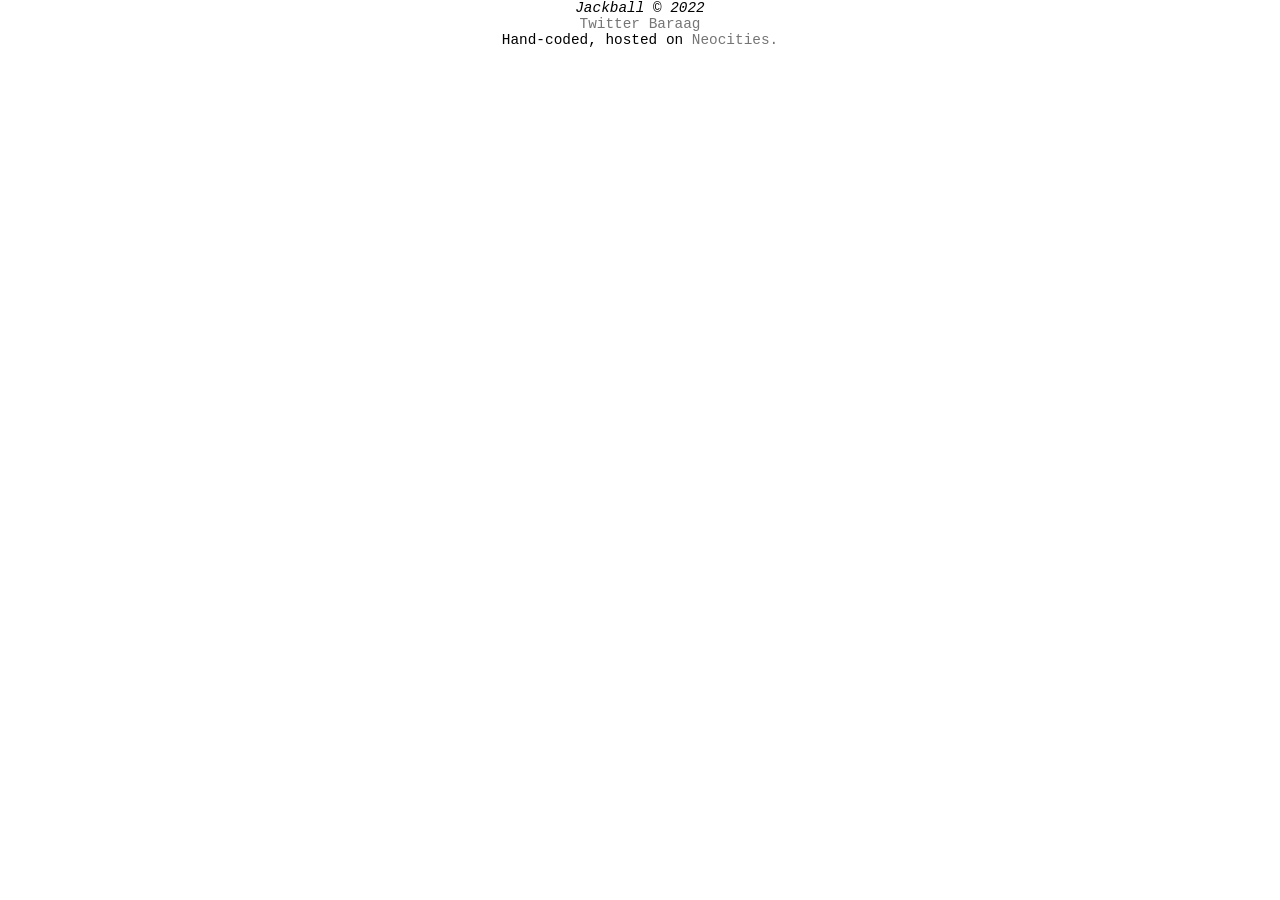
<file: public/footer.html>
<!-- saved from url=(0032)https://scumsuck.com/footer.html -->
<html><head><meta http-equiv="Content-Type" content="text/html; charset=UTF-8">
    <link href="style.css" rel="stylesheet" type="text/css" media="all">
    <style>
body{  
    background: none;
font-size: 90%;
color:rgba(0, 0, 0, 1);
font-family: 'Courier New', Courier, monospace;
text-align: center;
  }
  a{text-decoration:none;color:#757575;}
    a:visited{color:#959595;}
    a:hover{color:#959595;text-decoration:none;}
  
</style>

</head><body><footer>

 
<address>Jackball © 2022</address>

<a href="http://twitter.com/hallowheathen" target="_blank" rel="noopener noreferrer">Twitter</a>
<a href="https://baraag.net/@moonlightinpink" target="_blank" rel="noopener noreferrer">Baraag</a><br>
Hand-coded, hosted on <a href="https://neocities.org/site/hallowheathen">Neocities.</a>
</footer>

    </body></html>
</file>
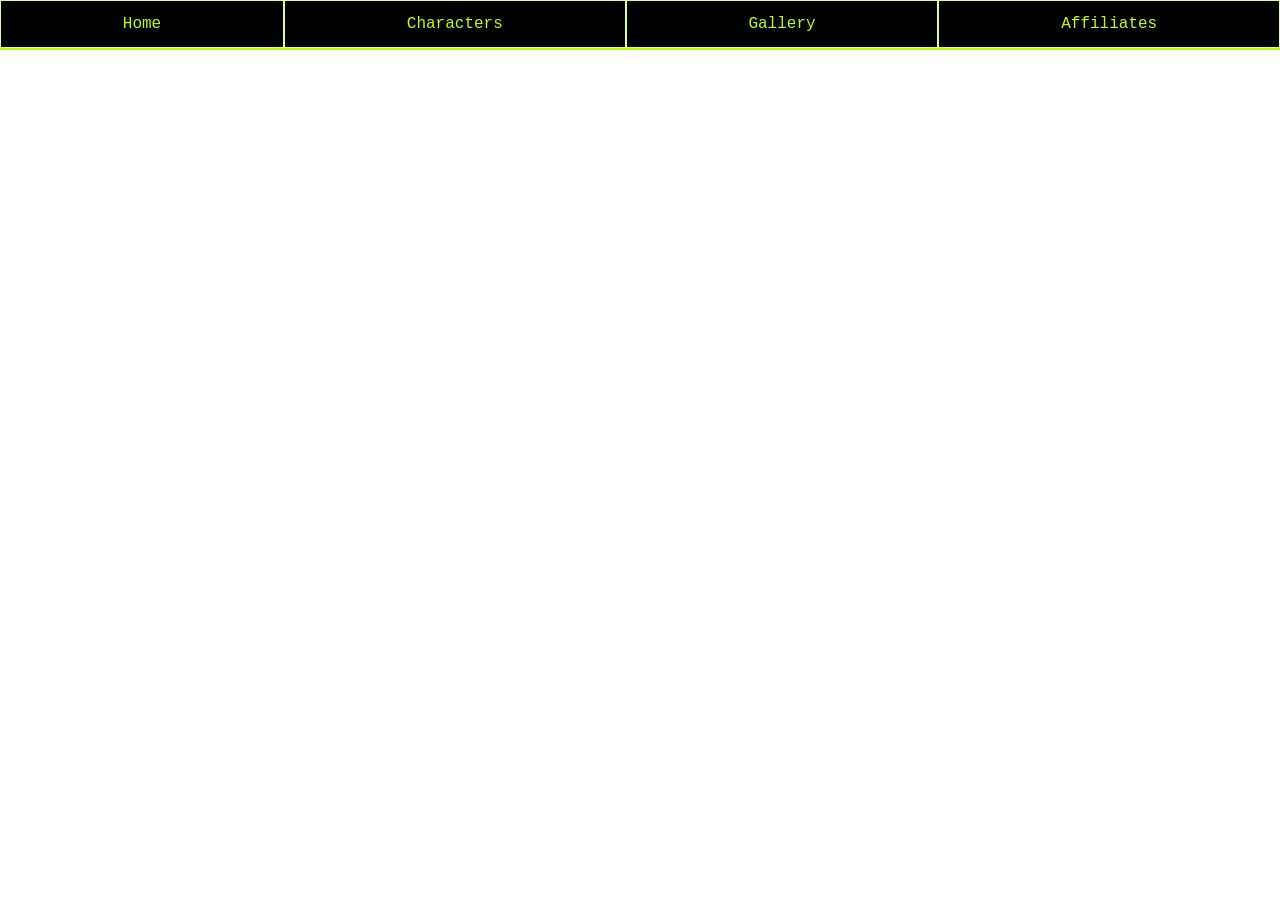
<file: public/header.html>
<html><head><link href="style.css" rel="stylesheet" type="text/css" media="all"><base target="_parent">
<style>
    body{background: none;}
</style>
    </head>
<body>
<header>
    <div id="top">
        <a href="https://hallowheathen.neocities.org/">Home</a>
        <a href="https://hallowheathen.neocities.org/characters.html">Characters</a>
        <a href="./gallery">Gallery</a>
        <a href="./affiliates.html">Affiliates</a>
        
    </div>
    
</header>
    </body>
    </html>
</file>
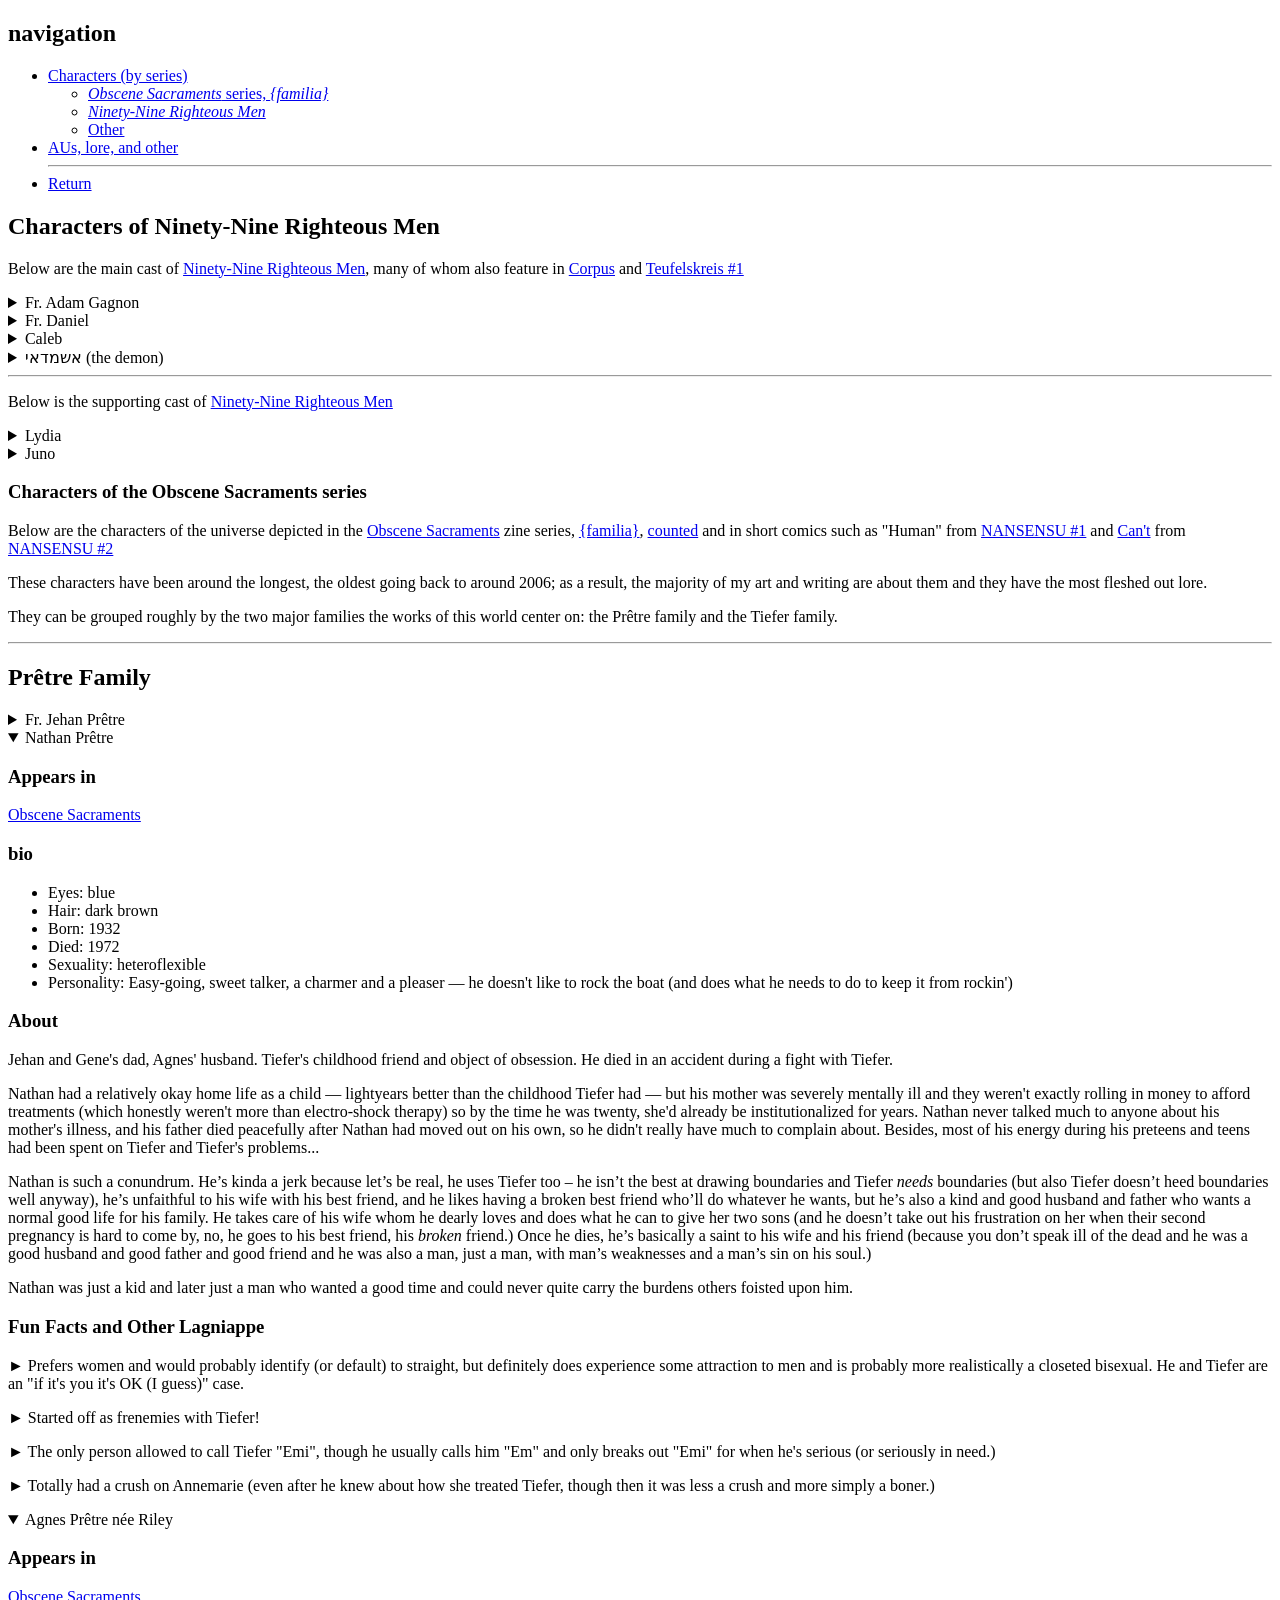
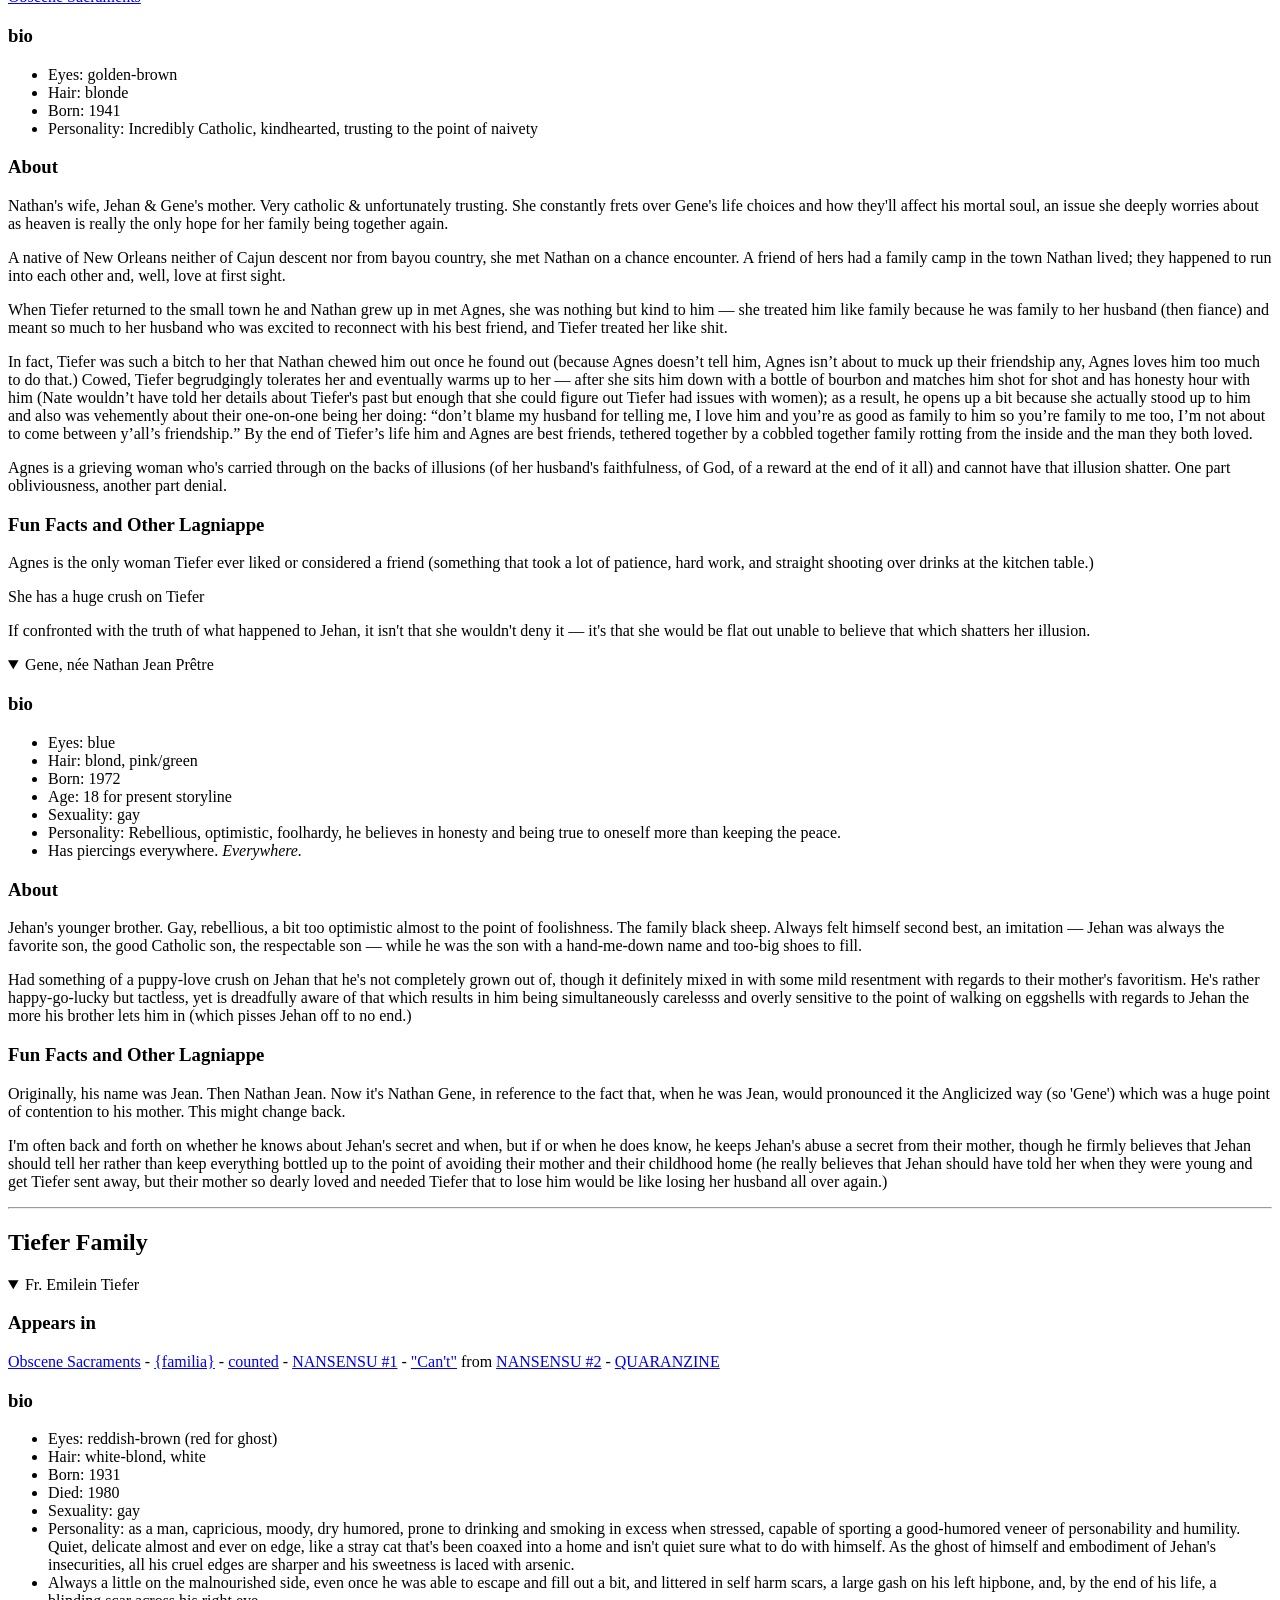
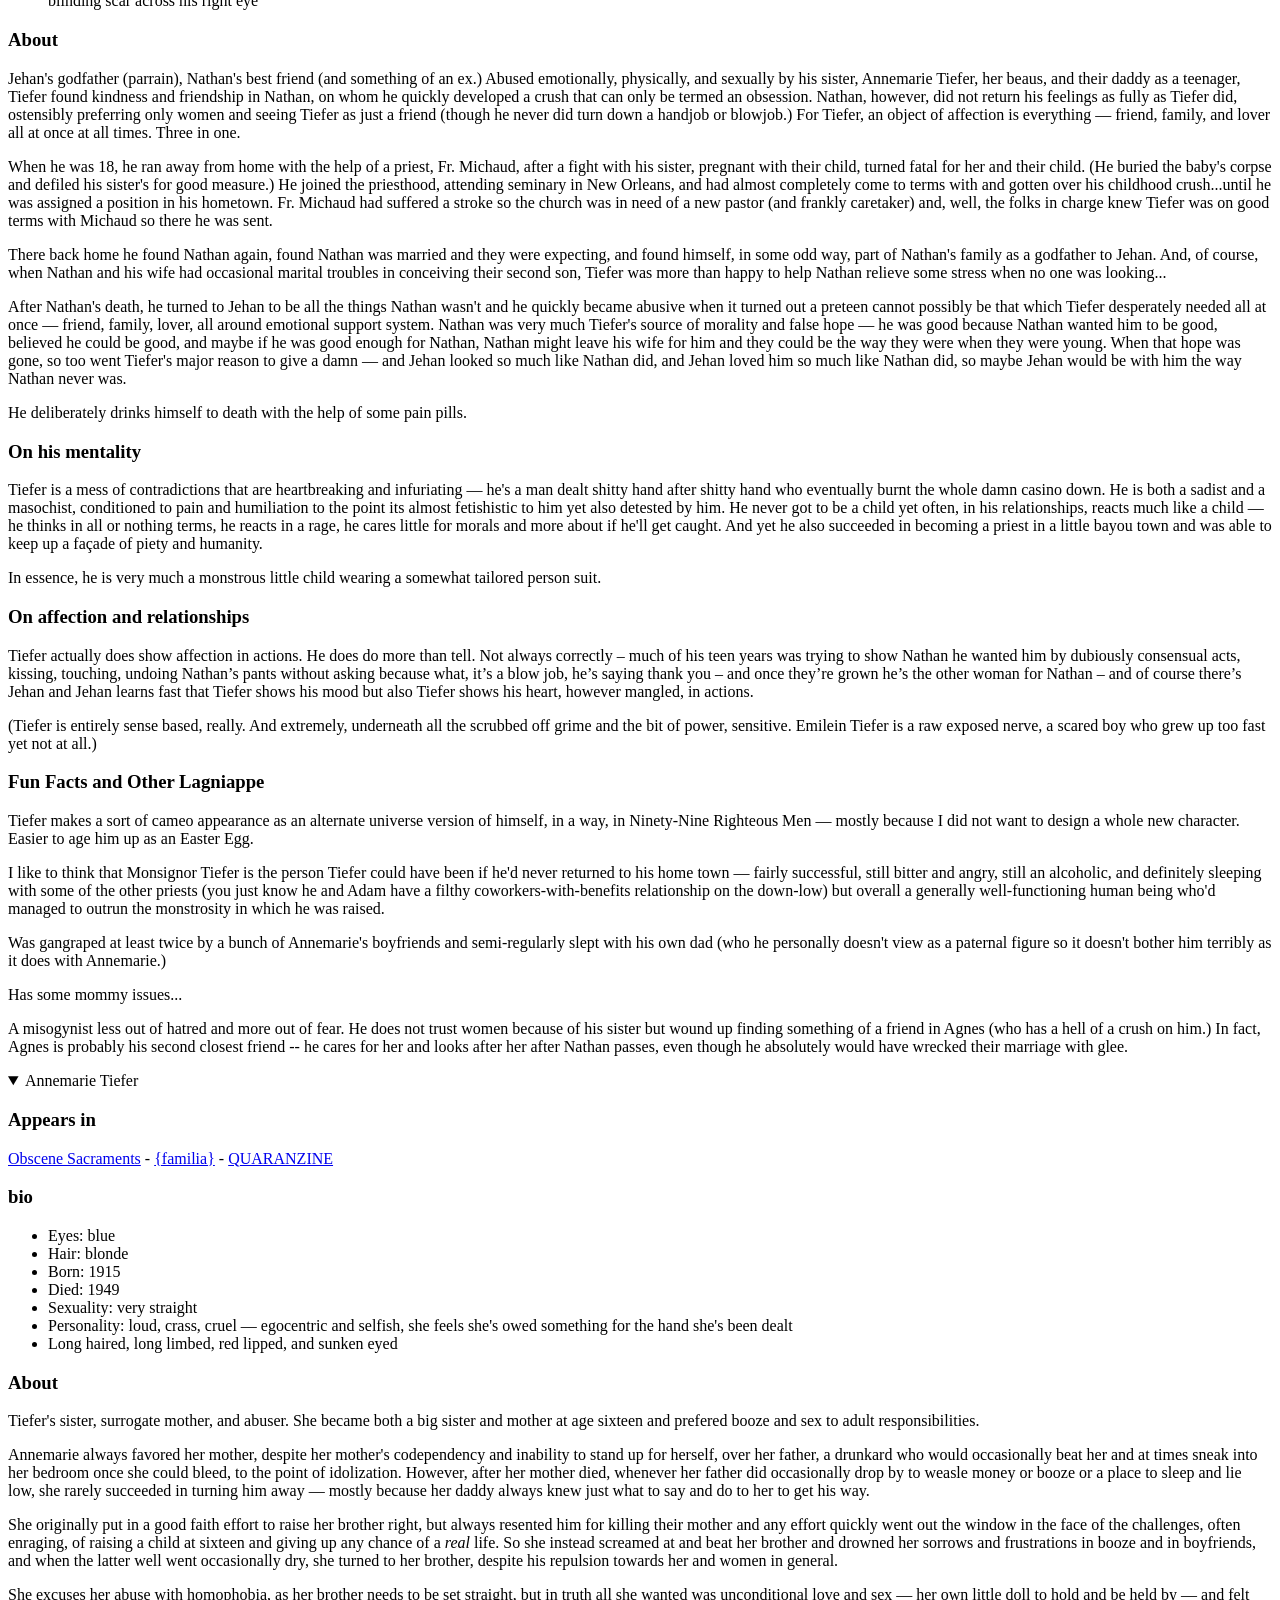
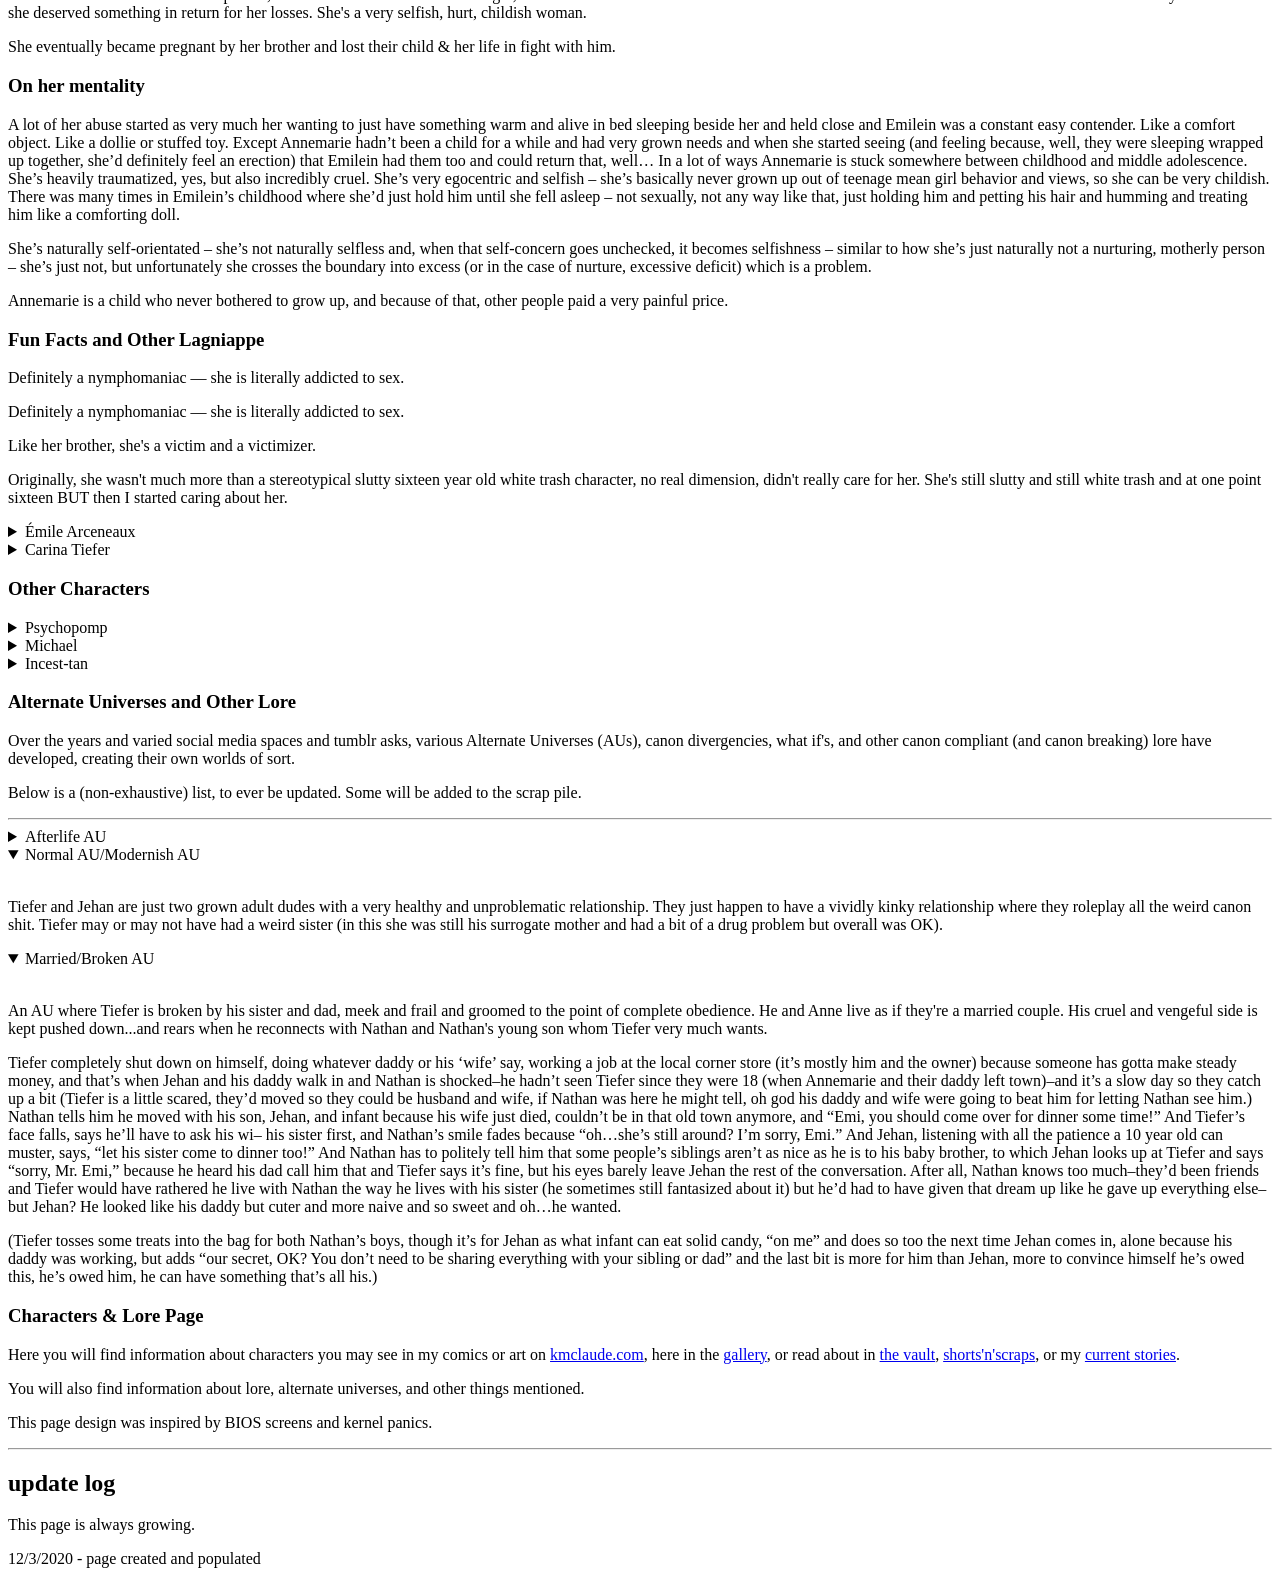
<file: public/test.html>
<!DOCTYPE html>
<!-- saved from url=(0056)https://marquisdeclaude.neocities.org/characters#fhcaoos -->
<html lang="en"><head><meta http-equiv="Content-Type" content="text/html; charset=UTF-8">
 <!-- Required meta tags -->
 	
    <meta name="viewport" content="width=device-width, initial-scale=1, shrink-to-fit=no">
    <!--SHORTCUT ICON-->
    <link rel="shortcut icon" href="https://marquisdeclaude.neocities.org/images/icon.jpg">
    <!--FONTS-->
		<link href="./Marquis de Claude - K. M. Claude (After Dark)_ Character Page_files/css2" rel="stylesheet">
		<link href="./Marquis de Claude - K. M. Claude (After Dark)_ Character Page_files/css2(1)" rel="stylesheet">
<!-- SITE TITLE  -->
    <title>Marquis de Claude - K. M. Claude (After Dark): Character Page</title>
	 	<!-- FONT AWESOME -->
	  <link rel="stylesheet" href="./Marquis de Claude - K. M. Claude (After Dark)_ Character Page_files/all.css" integrity="sha384-B4dIYHKNBt8Bc12p+WXckhzcICo0wtJAoU8YZTY5qE0Id1GSseTk6S+L3BlXeVIU" crossorigin="anonymous">
		
  </head>
  <body>
      <div id="wrapper">
      <nav>
        <h1>navigation</h1>
          <ul>
            <li><a href="https://marquisdeclaude.neocities.org/characters">Characters (by series)</a></li>
            <ul>
                <li><a href="https://marquisdeclaude.neocities.org/characters#fhcaoos"><em>Obscene Sacraments</em> series, <em>{familia}</em></a></li>
                <li><a href="https://marquisdeclaude.neocities.org/characters#99rm"><em>Ninety-Nine Righteous Men</em></a></li>
                <li><a href="https://marquisdeclaude.neocities.org/characters#other">Other</a></li>
            </ul>
            <li><a href="https://marquisdeclaude.neocities.org/characters#lore">AUs, lore, and other</a></li>
            <hr>
            <li><a href="https://marquisdeclaude.neocities.org/index.html">Return</a></li>
          </ul>
      </nav>
      <main class="tab-folder"> <!-- main will hold a whole tab folder with each article? being a tab. the final article must be -->
        <section id="99rm" class="tab-content">
            <h1>Characters of Ninety-Nine Righteous Men</h1>
            <article id="maincast">
                <p>Below are the main cast of <a href="https://kmclaude.com/portfolio/ninety-nine-righteous-men/">Ninety-Nine Righteous Men</a>, many of whom also feature in <a href="https://kmclaude.com/portfolio/corpus/">Corpus</a> and <a href="https://kmclaude.com/portfolio/teufelskreis-a-little-death/">Teufelskreis #1</a> </p>
<!-- **************************** ADAM DETAILS **************************** -->
                <details> 
                    <summary>Fr. Adam Gagnon</summary>
                    <div class="links"><h3>Appears in</h3>
                    <a href="https://kmclaude.com/portfolio/ninety-nine-righteous-men/">Ninety-Nine Righteous Men</a> - <a href="https://kmclaude.com/portfolio/incense-a-comic/">Incense</a>  - <a href="https://kmclaude.com/portfolio/teufelskreis-a-little-death/">Teufelskreis #1</a></div>
                    <h3>bio</h3>
                    <ul>
                        <li>Eyes: blue-green</li>
                        <li>Hair: strawberry blond</li>
                        <li>Age: mid-30s</li>
                        <li>Sexuality: bisexual</li>
                    </ul>
                    <h3>About</h3>
                    <p>The only exorcist in the diocese. Had a friendship-turned-ruined relationship with Daniel.</p>
                    <p>Raised in a Protestant household to a minister and his wife, he was expected to become a preacher himself. No matter what he did to rebel -- sex, drugs, rock and roll -- his parents didn't mind. Until he decided to convert to Catholicism.</p>
                    <p>He owns more band tees than probably necessary.</p>
                    <h3>Fun Facts and Other Lagniappe</h3>
                    <p>His design is very much based off of Beetlejuice from <i>Beetlejuice: The Animated Series</i>, as well as Alice Cooper.</p>
                </details>
<!-- *******************************************  DANIEL DETAILS ****************************  -->
                <details> 
                    <summary>Fr. Daniel</summary>
                    <div class="links"><h3>Appears in</h3>
                    <a href="https://kmclaude.com/portfolio/ninety-nine-righteous-men/">Ninety-Nine Righteous Men</a> - <a href="https://kmclaude.com/portfolio/incense-a-comic/">Incense</a></div>
                    <h3>bio</h3>
                    <ul>
                        <li>Eyes: dark brown</li>
                        <li>Hair: auburn</li>
                        <li>Age: early-30s</li>
                        <li>Sexuality: gay though honestly has a hard time admitting it (or anything regarding himself as a sexual being.)</li>
                    </ul>
                    <h3>About</h3>
                    <p>A priest with a past and certain desires that he's forced to confront for Caleb's sake.</p>
                    <p>He was best friends with Adam and honestly loved him — and still does.</p>
                    <h3>Fun Facts and Other Lagniappe</h3>
                    <p>Originally, he was a bit of a nastier character — at one point he even used sex as a bargaining chip with Adam. Also, his desires regarding Caleb became much more impure much faster (and much more gleefully.) However, that made it harder to empathize with him.</p>
                </details>
<!--********************************* CALEB DETAILS ************************************** -->
                <details> 
                    <summary>Caleb</summary>
                    <div class="links"><h3>Appears in</h3>
                    <a href="https://kmclaude.com/portfolio/ninety-nine-righteous-men/">Ninety-Nine Righteous Men</a> - <a href="https://kmclaude.com/portfolio/corpus/">Corpus</a></div>
                    <h3>bio</h3>
                    <ul>
                        <li>Eyes: green</li>
                        <li>Hair: pitch black</li>
                        <li>Age: 22 (though he's often mistaken for a high schooler. He doesn't appreciate it.)</li>
                        <li>Sexuality: gay though honestly has a hard time admitting it (or anything regarding himself as a sexual being.)</li>
                    </ul>
                    <h3>About</h3>
                    <p>Liturgical musician and librarian with a damning crush on Fr. Daniel.</p>
                    <p>Got interested in the occult from shelving books in the library; he'd had no real interest prior and somewhat actively shunned it (mostly out of disbelief.)</p>
                    <p>Probably estranged from his family. Not in a "forever banned" way but more in a "living with the family causes really REALLY strained tensions and my friend's grandma'll give me a discount on rent so might as well" way.</p>
                    <p>I honestly see him being a priest when he grows up (if he grows up.) That or an occult bookstore owner.</p>
                    <h3>Fun Facts and Other Lagniappe</h3>
                    <p>I wrote and designed him as a male version of all the girl/young woman possession stories that hinge on that "uh-oh, female sexuality!!!!" fear. Very sheltered, very shy, very wide-eyed ingenue — or more crudely and weebly, a shota with a drinking license.</p>
                </details>
<!-- ----------------------------------     AS DETAILS      ---------------------------------------->
                <details> 
                    <summary>אשמדאי (the demon)</summary>
                    <div class="links"><h3>Appears in</h3>
                        <a href="https://kmclaude.com/portfolio/ninety-nine-righteous-men/">Ninety-Nine Righteous Men</a> - <a href="https://kmclaude.com/portfolio/corpus/">Corpus</a> - <a href="https://kmclaude.com/portfolio/teufelskreis-a-little-death/">Teufelskreis #1</a>
                    </div>
                    <h3>About</h3>
                    <p>It exists outside of time. When it steals a soul, that soul is part of itself and exists in an eternal present of torment even if in the temporal world, the demon is not mauling a soul.</p>
                    <p>It is neither male nor female. It just is.</p>
                    <p>As the embodiment of lust, it is always on edge, never able to enjoy pleasures of mortals unless within a mortal body. While it has many doors to the temporal realm through people ruled by lust, it cannot live through their flesh without a deal.</p>
                    <p>When he takes a human form, he usually wears the skin of a pretty Middle Eastern dancer boy or the skin of a young Japanese woman.</p>
                    <h3>Fun Facts and Other Lagniappe</h3>
                    <p>Depiction is based on both Japanese horror icons and the <em>Dictionnaire Infernal</em> and is a composite of the following animals: human, snake, bull, sheep, and lion.</p>
                    <p>The oral-genitalia is based off Renaissance depictions of demons (faces for genitalia were to demons what wings and halos were to angels in terms of iconography.) The oral-genitalia — the tongue-dick mouthgina — is indeed both internal and external genitalia. In place of an anus is another eye.</p>
                </details>
            </article>
            <hr>
            <article id="supcast">
                <p>Below is the supporting cast of <a href="https://kmclaude.com/portfolio/ninety-nine-righteous-men/">Ninety-Nine Righteous Men</a></p>
                
<!-- ---------------------------------------- Lydia DETAILS ---------------------------------------->

                <details> <!-- Lydia DETAILS-->
                    <summary>Lydia</summary>
                    <div class="links"><h3>Appears in</h3>
                    <a href="https://kmclaude.com/portfolio/ninety-nine-righteous-men/">Ninety-Nine Righteous Men</a></div>
                    <h3>bio</h3>
                    <ul>
                        <li>Eyes: deep brown-black</li>
                        <li>Hair: bottle blond, purple streaks</li>
                        <li>Age: 22</li>
                        <li>Sexuality: asexual</li>
                    </ul>
                    <h3>About</h3>
                    <p>She and Caleb have been friends for years, having been childhood friends who drifted apart during high school and reconnected in college. Works at a bar called BJ's Roadhouse.</p>
                    <h3>Fun Facts and Other Lagniappe</h3>
                    <p>A baby bat homage to Lydia Deetz from <em>Beetlejuice</em></p>
                </details>
<!-- ---------------------------------------- Juno DETAILS ---------------------------------------->
                <details> 
                    <summary>Juno</summary>
                    <div class="links"><h3>Appears in</h3>
                    <a href="https://kmclaude.com/portfolio/ninety-nine-righteous-men/">Ninety-Nine Righteous Men</a></div>
                    <h3>bio</h3>
                    <ul>
                        <li>Eyes: grey</li>
                        <li>Hair: white</li>
                        <li>Age: young where it counts</li>
                        <li>Sexuality: open to it</li>
                    </ul>
                    <h3>About</h3>
                    <p>Lydia's granny and Caleb's landlady. Southern as heck, superstitious, and a bit of a cafeteria Catholic, Juno hopes for the best in others but is fiercely protective. Practically raised Lydia (and Caleb too, with how often he would come over when they were kids.)</p>
                    <h3>Fun Facts and Other Lagniappe</h3>
                    <p>Originally named Barbara, after Barbara Maitland from <em>Beetlejuice</em>, her name was then switched to Juno after Juno the caseworker, also from <em>Beetlejuice</em>.</p>
                    <p>All her six marriages ended relatively peacefully.</p>
                    <p>Her design is based off a nun I know.</p>
                </details>
            </article>
        </section>
        <section id="fhcaoos" class="tab-content">
            <article>
                <h1>Characters of the Obscene Sacraments series</h1>
                <p>Below are the characters of the universe depicted in the <a href="https://kmclaude.com/project-type/first-holy-cummunion-and-other-obscene-sacraments/">Obscene Sacraments</a> zine series, <a href="https://kmclaude.com/portfolio/familia/">{familia}</a>, <a href="https://kmclaude.com/portfolio/counted/">counted</a> and in short comics such as "Human" from <a href="https://kmclaude.com/portfolio/nansensu-1-human-puberty-sex-police/">NANSENSU #1</a> and <a href="https://kmclaude.com/portfolio/cant/">Can't</a> from <a href="https://kmclaude.com/portfolio/nansensu2/">NANSENSU #2</a></p>
                <p>These characters have been around the longest, the oldest going back to around 2006; as a result, the majority of my art and writing are about them and they have the most fleshed out lore.</p>
                <p>They can be grouped roughly by the two major families the works of this world center on: the Prêtre family and the Tiefer family.</p>
                <hr>
            </article>
            <article>
                <h2>Prêtre Family</h2>
<!-- **************************** JEHAN DETAILS **************************** -->
                <details> 
                    <summary>Fr. Jehan Prêtre</summary>
                    <div class="links"><h3>Appears in</h3>
                        <a href="https://kmclaude.com/project-type/first-holy-cummunion-and-other-obscene-sacraments/">Obscene Sacraments</a> - <a href="https://kmclaude.com/portfolio/counted/">counted</a> - <a href="https://kmclaude.com/portfolio/nansensu-1-human-puberty-sex-police/">NANSENSU #1</a> - <a href="https://kmclaude.com/portfolio/cant/">"Can't"</a> from <a href="https://kmclaude.com/portfolio/nansensu2/">NANSENSU #2</a>
                    </div>
                    <h3>bio</h3>
                    <ul>
                        <li>Eyes: golden-brown</li>
                        <li>Hair: brown</li>
                        <li>Born: 1962</li>
                        <li>Age: 28 for present storyline</li>
                        <li>Sexuality: identifies as straight (or defaults to it, rather) but is probably more realistically bisexual. It's not something he likes to think about.</li>
                        <li>Personality: kind of a people pleaser -- a very 'keep my head down, just power through and sob into a bottle of whiskey later about it' type with a bit of a drinking problem the started as a teenager thanks to his parrain</li>
                        <li>Skinny, 5'4" on a good day, has crisscrossing scars on his back</li>
                    </ul>
                    <h3>About</h3>
                    <p>A priest from a small town not unlike Cocodrie who went off to New Orleans to be a priest and somehow wound up back home. He's haunted by old demons he'd rather run from but the devil you know is often so much sweeter...</p>
                    
                    <h3>Why the priesthood?</h3>
                    <p>He chose the priesthood because it was convenient: he knew it, he was an altarboy and basically learned it from his parrain, and it was a stable life where he could help people that could keep him busy and (he thought) away from home. There's no expectation of marriage, for which he is thankful (after all, what woman would want him? And a man? He isn't exactly ready to admit he likes men, as that'd mean confronting that he did like Tiefer in more ways than one.)</p>
                    
                    <h3>On his relationship with Tiefer</h3>
                    <p>He was emotionally, physically, and sexually abused as a teenager by his parrain, Fr. Emilein Tiefer, after the death of his father (whom Jehan looks so very much like.) He was cut, beaten, berated, manipulated, raped, lied to, guilted, gaslighted — any cruelty that could easily be concealed that Tiefer could think up, he inflicted on Jehan.</p>

                    <p>And yet Jehan loved him (and he loved Jehan.)</p>
                        
                    <p>Prior to this, Tiefer was like a second father to Jehan — Tiefer was a rolemodel, the 'cool uncle' so to speak, and Jehan's best friend. Their relationship, obviously, became strained once the abuse grew more violent, more extreme; sexually speaking, it was nonconsensual for the most part but started out as and even at times was dubious enough to be as close to consensual as a legally and developmentally consentless relationship could be.</p>
                        
                    <p>Jehan both loved and hated Tiefer: loved who he was (and who Jehan knew he still had to be, somewhere in there, because after all he was still sweet more times than not, even when they were in bed), hated what he'd become (because Tiefer could be cold and unbelievably cruel and almost inhuman), and desperately wanted things to go back to the way they were at any cost (because maybe if he was more obedient, maybe if he was more submissive, maybe if he tried harder to like the pain, Tiefer would be content and be his parrain again rather than his torturer.)</p>
                        
                    <p>And just because Tiefer died doesn't mean that Jehan was suddenly free of him...</p>

                    <h3>On mental illness</h3>
                    <p>As an adult, Jehan sees and interacts with a ghost or hallucination of Tiefer that is often extremely monstrous in his treatment of Jehan, but can occasionally be gentle and sweet in the way only someone who wants to keep you under the heel of their boot can. And Tiefer is not necessarily the only ghost Jehan sees...</p>

                    <p>When it comes to Jehan and mental illness, as a creator I've always been reticent as to what, if anything, he has. In part because I'm undecided as to whether or not the ghost is an actual ghost or a metaphorical ghost that resides only within the confines of Jehan's mind. Of course, one could easily be driven to madness if they believed themselves haunted by a ghost (real or no), so really it's less a question of whether Jehan is mentally ill and more a question of is the ghost really a ghost?</p>
                        
                    <p>But then again, the South is haunted and all our ghosts are real...</p>
                        
                    <p>To return to mental illness, Jehan obviously has a form of PTSD. It's undeniable he has PTSD or at least symptoms that have developed in the aftermath of trauma. He lost a huge source of stability with the death of his father at age 10 and the onset of his parrain's abuse starting around age 12 served as another. Additionally, Jehan's paternal grandmother was institutionalized. Obviously, psychiatric medical terminology in the 1940's was much different than in the 1990's — as was the forms of medical intervention — but there is already a genetic predisposition to severe mental illness in Jehan's family.</p>
                        
                    <p>For Jehan himself, he isn't exactly out about being a CSA victim. (I'm always flipping back and forth on whether or not his brother knows.) His mother thinks Tiefer is a saint. Everyone does, really. So who'd believe him -- who'd want to believe him? Which is why Jehan tends to just keep quiet, keep his head down, do what he's told and do it well and smile and nod when someone prods too close to what hurts.</p>

                    <p>The other reason I'm reticent to come out and diagnose Jehan with a specific disorder is because medical diagnoses change over time, especially psychiatric terminology as it is a newer field, so I'd rather deal in symptoms — paranoia, psychoses, depression, delusions, hallucinations, concrete definable things like that — and also because, frankly, Jehan's story isn't a story about a bipolar person or schizophrenic — his is a story about overcoming traumas, dealing with the past, and crawling up from hell without getting dragged back down into the pit.</p>
                    
                    <h3>Fun Facts and Other Lagniappe</h3>
                    <p>Has a brother (born 1972), mother (living), and father (deceased 1972)</p>
                    <p>Jehan started out in a handful of gag comics drawn on looseleaf — funny enough, those comics were a product of me being 14 years old and getting called a 'middle aged pedophile' by (also ironically enough) middle-aged women on the internet over fanfiction. Oh how things don't actually change...</p>
                    <p>What Jehan would actually want from Tiefer would be for Tiefer to make love to him and to apologize and show that he means or is even capable of meaning it all those times he claimed to love him.</p>
                    <p>He would not identify as bisexual (he, when asked, would say “straight, I guess” or shrug because he’d prefer not to interrogate anything involving his sexuality thanks, it’s just easier to say straight, it’s what he’s supposed to be, homosexuality and asexuality and bisexuality are disordered sexualities so it is best to just be straight and celibate and <em>good</em> and he has always been good at being a <em>good boy</em> and doing as he’s told and anyway acknowledging he likes men at all might mean he deserved what happened or worse that he’ll do it too because he’d picked up enough nasty habits from Tiefer as is, what's one more?) but he is indeed bisexual or something orbiting there.</p>
                </details>

<!-- **************************** NATAHAN DETAILS **************************** -->
                <details open=""> 
                    <summary>Nathan Prêtre</summary>
                    <div class="links"><h3>Appears in</h3>
                        <a href="https://kmclaude.com/project-type/first-holy-cummunion-and-other-obscene-sacraments/">Obscene Sacraments</a>
                    </div>
                    <h3>bio</h3>
                    <ul>
                        <li>Eyes: blue</li>
                        <li>Hair: dark brown</li>
                        <li>Born: 1932</li>
                        <li>Died: 1972</li>
                        <li>Sexuality: heteroflexible</li>
                        <li>Personality: Easy-going, sweet talker, a charmer and a pleaser — he doesn't like to rock the boat (and does what he needs to do to keep it from rockin')</li>
                    </ul>
                    <h3>About</h3>
                    <p>Jehan and Gene's dad, Agnes' husband. Tiefer's childhood friend and object of obsession. He died in an accident during a fight with Tiefer.</p>
                    <p>Nathan had a relatively okay home life as a child — lightyears better than the childhood Tiefer had — but his mother was severely mentally ill and they weren't exactly rolling in money to afford treatments (which honestly weren't more than electro-shock therapy) so by the time he was twenty, she'd already be institutionalized for years. Nathan never talked much to anyone about his mother's illness, and his father died peacefully after Nathan had moved out on his own, so he didn't really have much to complain about. Besides, most of his energy during his preteens and teens had been spent on Tiefer and Tiefer's problems...</p>
                    <p>Nathan is such a conundrum. He’s kinda a jerk because let’s be real, he uses Tiefer too – he isn’t the best at drawing boundaries and Tiefer <em>needs</em> boundaries (but also Tiefer doesn’t heed boundaries well anyway), he’s unfaithful to his wife with his best friend, and he likes having a broken best friend who’ll do whatever he wants, but he’s also a kind and good husband and father who wants a normal good life for his family. He takes care of his wife whom he dearly loves and does what he can to give her two sons (and he doesn’t take out his frustration on her when their second pregnancy is hard to come by, no, he goes to his best friend, his <em>broken</em> friend.) Once he dies, he’s basically a saint to his wife and his friend (because you don’t speak ill of the dead and he was a good husband and good father and good friend and he was also a man, just a man, with man’s weaknesses and a man’s sin on his soul.)</p>
                    <p>Nathan was just a kid and later just a man who wanted a good time and could never quite carry the burdens others foisted upon him.</p>

                    <h3>Fun Facts and Other Lagniappe</h3>
                    <p>► Prefers women and would probably identify (or default) to straight, but definitely does experience some attraction to men and is probably more realistically a closeted bisexual. He and Tiefer are an "if it's you it's OK (I guess)" case.</p>
                    <p>► Started off as frenemies with Tiefer!</p>
                    <p>► The only person allowed to call Tiefer "Emi", though he usually calls him "Em" and only breaks out "Emi" for when he's serious (or seriously in need.)</p>
                    <p>► Totally had a crush on Annemarie (even after he knew about how she treated Tiefer, though then it was less a crush and more simply a boner.)</p>
                </details>
<!-- **************************** Agnes DETAILS **************************** -->
                <details open=""> 
                    <summary>Agnes Prêtre née Riley</summary>
                    <div class="links"><h3>Appears in</h3>
                        <a href="https://kmclaude.com/project-type/first-holy-cummunion-and-other-obscene-sacraments/">Obscene Sacraments</a>
                    </div>
                    <h3>bio</h3>
                    <ul>
                        <li>Eyes: golden-brown</li>
                        <li>Hair: blonde</li>
                        <li>Born: 1941</li>
                        <li>Personality: Incredibly Catholic, kindhearted, trusting to the point of naivety</li>
                    </ul>
                    <h3>About</h3>
                    <p>Nathan's wife, Jehan &amp; Gene's mother. Very catholic &amp; unfortunately trusting. She constantly frets over Gene's life choices and how they'll affect his mortal soul, an issue she deeply worries about as heaven is really the only hope for her family being together again.</p>
                    <p>A native of New Orleans neither of Cajun descent nor from bayou country, she met Nathan on a chance encounter. A friend of hers had a family camp in the town Nathan lived; they happened to run into each other and, well, love at first sight.</p>
                    <p>When Tiefer returned to the small town he and Nathan grew up in met Agnes, she was nothing but kind to him — she treated him like family because he was family to her husband (then fiance) and meant so much to her husband who was excited to reconnect with his best friend, and Tiefer treated her like shit. </p>
                    <p>In fact, Tiefer was such a bitch to her that Nathan chewed him out once he found out (because Agnes doesn’t tell him, Agnes isn’t about to muck up their friendship any, Agnes loves him too much to do that.) Cowed, Tiefer begrudgingly tolerates her and eventually warms up to her — after she sits him down with a bottle of bourbon and matches him shot for shot and has honesty hour with him (Nate wouldn’t have told her details about Tiefer's past but enough that she could figure out Tiefer had issues with women); as a result, he opens up a bit because she actually stood up to him and also was vehemently about their one-on-one being her doing: “don’t blame my husband for telling me, I love him and you’re as good as family to him so you’re family to me too, I’m not about to come between y’all’s friendship.” By the end of Tiefer’s life him and Agnes are best friends, tethered together by a cobbled together family rotting from the inside and the man they both loved.</p>
                    <p>Agnes is a grieving woman who's carried through on the backs of illusions (of her husband's faithfulness, of God, of a reward at the end of it all) and cannot have that illusion shatter. One part obliviousness, another part denial.</p>
                    
                    <h3>Fun Facts and Other Lagniappe</h3>
                    <p>Agnes is the only woman Tiefer ever liked or considered a friend (something that took a lot of patience, hard work, and straight shooting over drinks at the kitchen table.)</p>
                    <p>She has a huge crush on Tiefer </p>
                    <p>If confronted with the truth of what happened to Jehan, it isn't that she wouldn't deny it — it's that she would be flat out unable to believe that which shatters her illusion.</p>
                </details>

<!-- **************************** JEAN GENE DETAILS **************************** -->
                <details open=""> 
                    <summary>Gene, née Nathan Jean Prêtre</summary>
                    <h3>bio</h3>
                    <ul>
                        <li>Eyes: blue</li>
                        <li>Hair: blond, pink/green</li>
                        <li>Born: 1972</li>
                        <li>Age: 18 for present storyline</li>
                        <li>Sexuality: gay</li>
                        <li>Personality: Rebellious, optimistic, foolhardy, he believes in honesty and being true to oneself more than keeping the peace. </li>
                        <li>Has piercings everywhere. <em>Everywhere.</em></li>
                    </ul>
                    <h3>About</h3>
                    <p>Jehan's younger brother. Gay, rebellious, a bit too optimistic almost to the point of foolishness. The family black sheep. Always felt himself second best, an imitation — Jehan was always the favorite son, the good Catholic son, the respectable son — while he was the son with a hand-me-down name and too-big shoes to fill.</p>
                    
                    <p>Had something of a puppy-love crush on Jehan that he's not completely grown out of, though it definitely mixed in with some mild resentment with regards to their mother's favoritism. He's rather happy-go-lucky but tactless, yet is dreadfully aware of that which results in him being simultaneously carelesss and overly sensitive to the point of walking on eggshells with regards to Jehan the more his brother lets him in (which pisses Jehan off to no end.)</p>
                    
                    <h3>Fun Facts and Other Lagniappe</h3>
                    <p>Originally, his name was Jean. Then Nathan Jean. Now it's Nathan Gene, in reference to the fact that, when he was Jean, would pronounced it the Anglicized way (so 'Gene') which was a huge point of contention to his mother. This might change back.</p>
                    <p>I'm often back and forth on whether he knows about Jehan's secret and when, but if or when he does know, he keeps Jehan's abuse a secret from their mother, though he firmly believes that Jehan should tell her rather than keep everything bottled up to the point of avoiding their mother and their childhood home (he really believes that Jehan should have told her when they were young and get Tiefer sent away, but their mother so dearly loved and needed Tiefer that to lose him would be like losing her husband all over again.)</p>
                </details>
            </article>
            <article>
<!-- ****************************       TIEFER FAMILY SECTION       ******************************************* -->
                <hr>
                <h2>Tiefer Family</h2>
<!-- ****************************       EMILEIN TIEFER DETAILS       ******************************************* -->
                <details open=""> 
                    <summary>Fr. Emilein Tiefer</summary>
                    <div class="links"><h3>Appears in</h3>
                        <a href="https://kmclaude.com/project-type/first-holy-cummunion-and-other-obscene-sacraments/">Obscene Sacraments</a> - <a href="https://kmclaude.com/portfolio/familia/">{familia}</a> - <a href="https://kmclaude.com/portfolio/counted/">counted</a> - <a href="https://kmclaude.com/portfolio/nansensu-1-human-puberty-sex-police/">NANSENSU #1</a> - <a href="https://kmclaude.com/portfolio/cant/">"Can't"</a> from <a href="https://kmclaude.com/portfolio/nansensu2/">NANSENSU #2</a> - <a href="https://twodeadqueers.com/">QUARANZINE</a>
                    </div>
                    <h3>bio</h3>
                    <ul>
                        <li>Eyes: reddish-brown (red for ghost)</li>
                        <li>Hair: white-blond, white</li>
                        <li>Born: 1931</li>
                        <li>Died: 1980</li>
                        <li>Sexuality: gay</li>
                        <li>Personality: as a man, capricious, moody, dry humored, prone to drinking and smoking in excess when stressed, capable of sporting a good-humored veneer of personability and humility. Quiet, delicate almost and ever on edge, like a stray cat that's been coaxed into a home and isn't quiet sure what to do with himself. As the ghost of himself and embodiment of Jehan's insecurities, all his cruel edges are sharper and his sweetness is laced with arsenic.</li>
                        <li>Always a little on the malnourished side, even once he was able to escape and fill out a bit, and littered in self harm scars, a large gash on his left hipbone, and, by the end of his life, a blinding scar across his right eye</li>
                    </ul>
                    <h3>About</h3>
                    <p>Jehan's godfather (parrain), Nathan's best friend (and something of an ex.) Abused emotionally, physically, and sexually by his sister, Annemarie Tiefer, her beaus, and their daddy as a teenager, Tiefer found kindness and friendship in Nathan, on whom he quickly developed a crush that can only be termed an obsession. Nathan, however, did not return his feelings as fully as Tiefer did, ostensibly preferring only women and seeing Tiefer as just a friend (though he never did turn down a handjob or blowjob.) For Tiefer, an object of affection is everything — friend, family, and lover all at once at all times. Three in one.</p>
                    
                    <p>When he was 18, he ran away from home with the help of a priest, Fr. Michaud, after a fight with his sister, pregnant with their child, turned fatal for her and their child. (He buried the baby's corpse and defiled his sister's for good measure.) He joined the priesthood, attending seminary in New Orleans, and had almost completely come to terms with and gotten over his childhood crush...until he was assigned a position in his hometown. Fr. Michaud had suffered a stroke so the church was in need of a new pastor (and frankly caretaker) and, well, the folks in charge knew Tiefer was on good terms with Michaud so there he was sent.</p>

                    <p>There back home he found Nathan again, found Nathan was married and they were expecting, and found himself, in some odd way, part of Nathan's family as a godfather to Jehan. And, of course, when Nathan and his wife had occasional marital troubles in conceiving their second son, Tiefer was more than happy to help Nathan relieve some stress when no one was looking...</p>
                        
                    <p>After Nathan's death, he turned to Jehan to be all the things Nathan wasn't and he quickly became abusive when it turned out a preteen cannot possibly be that which Tiefer desperately needed all at once — friend, family, lover, all around emotional support system. Nathan was very much Tiefer's source of morality and false hope — he was good because Nathan wanted him to be good, believed he could be good, and maybe if he was good enough for Nathan, Nathan might leave his wife for him and they could be the way they were when they were young. When that hope was gone, so too went Tiefer's major reason to give a damn — and Jehan looked so much like Nathan did, and Jehan loved him so much like Nathan did, so maybe Jehan would be with him the way Nathan never was.</p>

                    <p>He deliberately drinks himself to death with the help of some pain pills.</p>
                    
                    <h3>On his mentality</h3>
                    <p>Tiefer is a mess of contradictions that are heartbreaking and infuriating — he's a man dealt shitty hand after shitty hand who eventually burnt the whole damn casino down. He is both a sadist and a masochist, conditioned to pain and humiliation to the point its almost fetishistic to him yet also detested by him. He never got to be a child yet often, in his relationships, reacts much like a child — he thinks in all or nothing terms, he reacts in a rage, he cares little for morals and more about if he'll get caught. And yet he also succeeded in becoming a priest in a little bayou town and was able to keep up a façade of piety and humanity.</p>
                        
                    <p>In essence, he is very much a monstrous little child wearing a somewhat tailored person suit.</p>

                    <h3>On affection and relationships</h3>
                    <p>Tiefer actually does show affection in actions. He does do more than tell. Not always correctly – much of his teen years was trying to show Nathan he wanted him by dubiously consensual acts, kissing, touching, undoing Nathan’s pants without asking because what, it’s a blow job, he’s saying thank you – and once they’re grown he’s the other woman for Nathan – and of course there’s Jehan and Jehan learns fast that Tiefer shows his mood but also Tiefer shows his heart, however mangled, in actions.</p>

                    <p>(Tiefer is entirely sense based, really. And extremely, underneath all the scrubbed off grime and the bit of power, sensitive. Emilein Tiefer is a raw exposed nerve, a scared boy who grew up too fast yet not at all.)</p>
                                           
                    <h3>Fun Facts and Other Lagniappe</h3>
                    <p>Tiefer makes a sort of cameo appearance as an alternate universe version of himself, in a way, in Ninety-Nine Righteous Men — mostly because I did not want to design a whole new character. Easier to age him up as an Easter Egg.</p>
                    <p>I like to think that Monsignor Tiefer is the person Tiefer could have been if he'd never returned to his home town — fairly successful, still bitter and angry, still an alcoholic, and definitely sleeping with some of the other priests (you just know he and Adam have a filthy coworkers-with-benefits relationship on the down-low) but overall a generally well-functioning human being who'd managed to outrun the monstrosity in which he was raised.</p>
                    <p>Was gangraped at least twice by a bunch of Annemarie's boyfriends and semi-regularly slept with his own dad (who he personally doesn't view as a paternal figure so it doesn't bother him terribly as it does with Annemarie.)</p>
                    <p>Has some mommy issues...</p>
                    <p>A misogynist less out of hatred and more out of fear. He does not trust women because of his sister but wound up finding something of a friend in Agnes (who has a hell of a crush on him.) In fact, Agnes is probably his second closest friend -- he cares for her and looks after her after Nathan passes, even though he absolutely would have wrecked their marriage with glee.</p>
                </details>
                <!-- ****************************       Annemarie TIEFER DETAILS       ******************************************* -->
                <details open=""> 
                    <summary>Annemarie Tiefer</summary>
                    <div class="links"><h3>Appears in</h3>
                        <a href="https://kmclaude.com/project-type/first-holy-cummunion-and-other-obscene-sacraments/">Obscene Sacraments</a> - <a href="https://kmclaude.com/portfolio/familia/">{familia}</a> - <a href="https://twodeadqueers.com/">QUARANZINE</a>
                    </div>
                    <h3>bio</h3>
                    <ul>
                        <li>Eyes: blue</li>
                        <li>Hair: blonde</li>
                        <li>Born: 1915</li>
                        <li>Died: 1949</li>
                        <li>Sexuality: very straight</li>
                        <li>Personality: loud, crass, cruel — egocentric and selfish, she feels she's owed something for the hand she's been dealt</li>
                        <li>Long haired, long limbed, red lipped, and sunken eyed</li>
                    </ul>
                    <h3>About</h3>
                    <p>Tiefer's sister, surrogate mother, and abuser. She became both a big sister and mother at age sixteen and prefered booze and sex to adult responsibilities. </p>
                    
                    <p>Annemarie always favored her mother, despite her mother's codependency and inability to stand up for herself, over her father, a drunkard who would occasionally beat her and at times sneak into her bedroom once she could bleed, to the point of idolization. However, after her mother died, whenever her father did occasionally drop by to weasle money or booze or a place to sleep and lie low, she rarely succeeded in turning him away — mostly because her daddy always knew just what to say and do to her to get his way.</p>

                    <p>She originally put in a good faith effort to raise her brother right, but always resented him for killing their mother and any effort quickly went out the window in the face of the challenges, often enraging, of raising a child at sixteen and giving up any chance of a <em>real</em> life. So she instead screamed at and beat her brother and drowned her sorrows and frustrations in booze and in boyfriends, and when the latter well went occasionally dry, she turned to her brother, despite his repulsion towards her and women in general. </p>

                    <p>She excuses her abuse with homophobia, as her brother needs to be set straight, but in truth all she wanted was unconditional love and sex — her own little doll to hold and be held by — and felt she deserved something in return for her losses. She's a very selfish, hurt, childish woman.</p>
                        
                    <p>She eventually became pregnant by her brother and lost their child &amp; her life in fight with him.</p>
                    
                    <h3>On her mentality</h3>
                    <p>A lot of her abuse started as very much her wanting to just have something warm and alive in bed sleeping beside her and held close and Emilein was a constant easy contender. Like a comfort object. Like a dollie or stuffed toy. Except Annemarie hadn’t been a child for a while and had very grown needs and when she started seeing (and feeling because, well, they were sleeping wrapped up together, she’d definitely feel an erection) that Emilein had them too and could return that, well… In a lot of ways Annemarie is stuck somewhere between childhood and middle adolescence. She’s heavily traumatized, yes, but also incredibly cruel. She’s very egocentric and selfish – she’s basically never grown up out of teenage mean girl behavior and views, so she can be very childish. There was many times in Emilein’s childhood where she’d just hold him until she fell asleep – not sexually, not any way like that, just holding him and petting his hair and humming and treating him like a comforting doll.</p>

                    <p>She’s naturally self-orientated – she’s not naturally selfless and, when that self-concern goes unchecked, it becomes selfishness – similar to how she’s just naturally not a nurturing, motherly person – she’s just not, but unfortunately she crosses the boundary into excess (or in the case of nurture, excessive deficit) which is a problem.</p>

                    <p>Annemarie is a child who never bothered to grow up, and because of that, other people paid a very painful price.</p>
                                           
                    <h3>Fun Facts and Other Lagniappe</h3>
                    <p>Definitely a nymphomaniac — she is literally addicted to sex.</p>
                    <p>Definitely a nymphomaniac — she is literally addicted to sex.</p>
                    <p>Like her brother, she's a victim and a victimizer.</p>
                    <p>Originally, she wasn't much more than a stereotypical slutty sixteen year old white trash character, no real dimension, didn't really care for her. She's still slutty and still white trash and at one point sixteen BUT then I started caring about her.</p>
                </details>
                 <!-- ****************************       Emile Arceneaux TIEFER DETAILS       ******************************************* -->
                 <details> 
                    <summary>Émile Arceneaux</summary>
                    <h3>bio</h3>
                    <ul>
                        <li>Eyes: red-brown</li>
                        <li>Hair: dirty blonde</li>
                        <li>Age: thirties to forties</li>
                        <li>Sexuality: straight, but in a very Roman way</li>
                        <li>Personality: much like his daughter, the kind of man you'd like to have a drink with at the bar and maybe play cards with but not the man you want to see later in the alleyway</li>
                    </ul>
                    <h3>About</h3>
                    <p>Father to the Tiefer siblings. A complete drunken tramp who beat and raped his daughter and always ran when things got rough since Carina would just take him back, he eventually left her when she got pregnant again as he never even wanted the first one. He did, of course, come crawling back after it was too late and Carina was dead  — and then he just simply mooched off his daughter off-and-on for a good number of years  — definitely into Tiefer's teenage years (which lead to some awkward confrontations between the two of them) — before disappearing altogether.</p>
                                           
                    <h3>Fun Facts and Other Lagniappe</h3>
                    <p>Genuinely liked Carina, if not loved her.</p>
                    <p>Is an ass man.</p>
                    <p>Often teamed up with Annemarie to abuse and pick on Tiefer.</p>
                </details>
                 <!-- ****************************       CARINA TIEFER DETAILS       ******************************************* -->
                <details> 
                    <summary>Carina Tiefer</summary>
                    <h3>bio</h3>
                    <ul>
                        <li>Eyes: blue</li>
                        <li>Hair: white-blonde</li>
                        <li>Age: twenties to thirties</li>
                        <li>Sexuality: straight</li>
                        <li>Personality: codependent as hell and mostly spaced out from a nasty morphine and opiate addiction</li>
                    </ul>
                    <h3>About</h3>
                    <p>Emilein &amp; Annemarie's mother, she was hopelessly, codependently in love with Émile and always looked the other way when he got violent towards Annemarie or walked out to sleep around (because he always came back to <em>her</em> and that is what mattered.) When Émile finally left her after she told him she was pregnant again, she fell into a deep depression and basically lost the will to live as her entire life had revolved around Émile. She died giving birth to Emilein.</p>
                                           
                    <h3>Fun Facts and Other Lagniappe</h3>
                    <p>Speaks broken English with a French accent, having learned English from Émile</p>
                </details>
            </article>
        </section>
        <section id="other" class="tab-content">
            <article>
                <h1>Other Characters</h1>
<!-- **************************** psychopomp **************************** -->
                <details> 
                    <summary>Psychopomp</summary>
                    <div class="links"><h3>Appears in</h3>
                    <a href="https://kmclaude.com/portfolio/teufelskreis-a-little-death/">Teufelskreis #1</a></div>
                    <h3>bio</h3>
                    <ul>
                        <li>Eyes: black</li>
                        <li>Hair: white</li>
                        <li>Skin: purplish and corpsey</li>
                        <li>Age: an immortal corpse</li>
                    </ul>
                    <h3>About</h3>
                    <p>The psychopomp is a bratty angel of death that is neither male nor female. They have both a dick and a vulva, though a more masculine chest.</p>
                    <h3>Fun Facts and Other Lagniappe</h3>
                    <p>Its design based off of the Black Angels from <em>Elisabeth das Musical</em></p>
                    <p>I like to summarize its design as 'male futa'</p>
                </details>
<!-- **************************** michael **************************** -->
                <details> 
                    <summary>Michael</summary>
                    
                    <h3>bio</h3>
                    <ul>
                        <li>Eyes: blue-green</li>
                        <li>Hair: light blond and curly</li>
                        <li>Age: 15</li>
                    </ul>
                    <h3>About</h3>
                    <p>A bratty sociopathic altarboy who manipulates a priest.</p>
                    <p>He knows he could get away with everything up to and maybe even including murder because people would excuse it based on his being a teenager with a disturbing mixture of excuses that range from the insidiously delusional "oh he's only a boy he could never" and absurdly dismissive "well teens are a rowdy lot, you can't control them!"</p>
                    <h3>Fun Facts and Other Lagniappe</h3>
                    <p>Inspired by a number of real and fictional cases of teenage abusers and killers.Also takes inspiration appearance-wise from Hiro Madarame's <em>Cute Devil</em> manga.</p>
                    <p>Highly unsympathetic and written to be a complete monster, as opposed to many of my other bad guy characters who are written to evoke some degree of sympathetic response (the "I see why you did X though you're still bad for doing X" reaction.)</p>
                </details>
<!-- **************************** Incest-tan **************************** -->
                <details> 
                    <summary>Incest-tan</summary>
                    <div class="links"><h3>Appears in</h3>
                    <a href="https://marquisdeclaude.neocities.org/index.html#comics">Yikes</a></div>
                    <h3>bio</h3>
                    <ul>
                        <li>Eyes: black</li>
                        <li>Hair: bottle-blonde</li>
                        <li>Has an extra finger and toe on one limb and missing a finger and toe on the other</li>
                        <li>In a committed relationship</li>
                    </ul>
                    <h3>About</h3>
                    <p>An anthropomorphized personification of incest as a tongue-in-cheek reference to 'romanticizing' or 'shipping' problematic kinks -- she is shipped with her daddy, Pedo-tan, with whom she has a loving relationship.</p>
                    <h3>Fun Facts and Other Lagniappe</h3>
                    <p>Her design is based off the stereotypical inbred white trash hick that pop culture associates with incest.</p>
                </details>
            </article>
        </section>
        <section id="lore" class="tab-content">
            <article>
                <h1>Alternate Universes and Other Lore</h1>
                <p>Over the years and varied social media spaces and tumblr asks, various Alternate Universes (AUs), canon divergencies, what if's, and other canon compliant (and canon breaking) lore have developed, creating their own worlds of sort.</p>
                <p>Below is a (non-exhaustive) list, to ever be updated. Some will be added to the scrap pile.</p>
                <hr>
                <details>
                    <summary>Afterlife AU</summary>
                    <br>
                    <p>Also called Hell AU, this AU is actually canon lore.</p>
                    <p>For both Emilein and Annemarie Tiefer, their personal hell happens to be each other. For eternity, Tiefer and Annemarie are trapped together, occasionally with their own father, spurred by their hatred and grudges to torture each other forever — and maybe, on occasion, understand the other between blows.</p>
                    <p>In the afterlife, they are trapped in a mirror of their childhood home with one another, where all roads lead, able to feel pain and pleasure and to even die, only to revive the next morning. It is an eternity that could be a purgatory, if they could reach closure with each other, if they could move on, but like crabs in a bucket they simply pull each other down.</p>
                    <p>Their father is also there -- a wanderer all his life, his afterlife is to wander forever through the afterlife, never stopping, only able to rest among the family he loathes and cannot stand.</p>
                    <p>Afterlife AU is canonically how I see their afterlife.</p>
                    <h3>Variations</h3>
                    <p>A variation includes Jehan (and canonically, the ghost of Tiefer indeed even alludes that this would be his eternity too if he suicided) who both would feel overwhelming guilt for suiciding and crave punishment (the greatest of which would be Tiefer) and who, to be at peace, seeks and needs closure from Tiefer whom he loves and loathes.</p>
                    <p>(It's also just an excuse for Annemarie/Jehan to happen, the true OTP.)</p>
                </details>
                <details open="">
                    <summary>Normal AU/Modernish AU</summary>
                    <br>
                    <p>Tiefer and Jehan are just two grown adult dudes with a very healthy and unproblematic relationship. They just happen to have a vividly kinky relationship where they roleplay all the weird canon shit. Tiefer may or may not have had a weird sister (in this she was still his surrogate mother and had a bit of a drug problem but overall was OK).</p>
                </details>
                <details open="">
                    <summary>Married/Broken AU</summary>
                    <br>
                    <p>An AU where Tiefer is broken by his sister and dad, meek and frail and groomed to the point of complete obedience. He and Anne live as if they're a married couple. His cruel and vengeful side is kept pushed down...and rears when he reconnects with Nathan and Nathan's young son whom Tiefer very much wants.</p>
                    <p>Tiefer completely shut down on himself, doing whatever daddy or his ‘wife’ say, working a job at the local corner store (it’s mostly him and the owner) because someone has gotta make steady money, and that’s when Jehan and his daddy walk in and Nathan is shocked–he hadn’t seen Tiefer since they were 18 (when Annemarie and their daddy left town)–and it’s a slow day so they catch up a bit (Tiefer is a little scared, they’d moved so they could be husband and wife, if Nathan was here he might tell, oh god his daddy and wife were going to beat him for letting Nathan see him.) Nathan tells him he moved with his son, Jehan, and infant because his wife just died, couldn’t be in that old town anymore, and “Emi, you should come over for dinner some time!” And Tiefer’s face falls, says he’ll have to ask his wi– his sister first, and Nathan’s smile fades because “oh…she’s still around? I’m sorry, Emi.” And Jehan, listening with all the patience a 10 year old can muster, says, “let his sister come to dinner too!” And Nathan has to politely tell him that some people’s siblings aren’t as nice as he is to his baby brother, to which Jehan looks up at Tiefer and says “sorry, Mr. Emi,” because he heard his dad call him that and Tiefer says it’s fine, but his eyes barely leave Jehan the rest of the conversation. After all, Nathan knows too much–they’d been friends and Tiefer would have rathered he live with Nathan the way he lives with his sister (he sometimes still fantasized about it) but he’d had to have given that dream up like he gave up everything else–but Jehan? He looked like his daddy but cuter and more naive and so sweet and oh…he wanted.</p>
                    
                    <p>(Tiefer tosses some treats into the bag for both Nathan’s boys, though it’s for Jehan as what infant can eat solid candy, “on me” and does so too the next time Jehan comes in, alone because his daddy was working, but adds “our secret, OK? You don’t need to be sharing everything with your sibling or dad” and the last bit is more for him than Jehan, more to convince himself he’s owed this, he’s owed him, he can have something that’s all his.)</p>
                </details>
            </article>
        </section>
        <!-- FINAL AREA IT MUST GO LAST ADD ABOVE HERE IF YOU NEED TO ADD THINGS-->
        <section id="about" class="tab-content">
            <article>
                <h1>Characters &amp; Lore Page</h1>
                <p>Here you will find information about characters you may see in my comics or art  on <a href="http://kmclaude.com/">kmclaude.com</a>, here in the <a href="https://marquisdeclaude.neocities.org/index.html#gallery">gallery</a>, or read about in <a href="https://marquisdeclaude.neocities.org/writing/vault.html">the vault</a>, <a href="https://marquisdeclaude.neocities.org/writing/scraps.html">shorts'n'scraps</a>, or my <a href="https://marquisdeclaude.neocities.org/writing/current.html">current stories</a>.</p>
                <p>You will also find information about lore, alternate universes, and other things mentioned.</p>
                <p>This page design was inspired by BIOS screens and kernel panics.</p>
                <hr>
            </article>
            <article>
                <h2>update log</h2>
                <p>This page is always growing.</p>
                <p>12/3/2020 - page created and populated</p>
            </article>
        </section>
      </main>
    </div>
  </body></html>
</file>
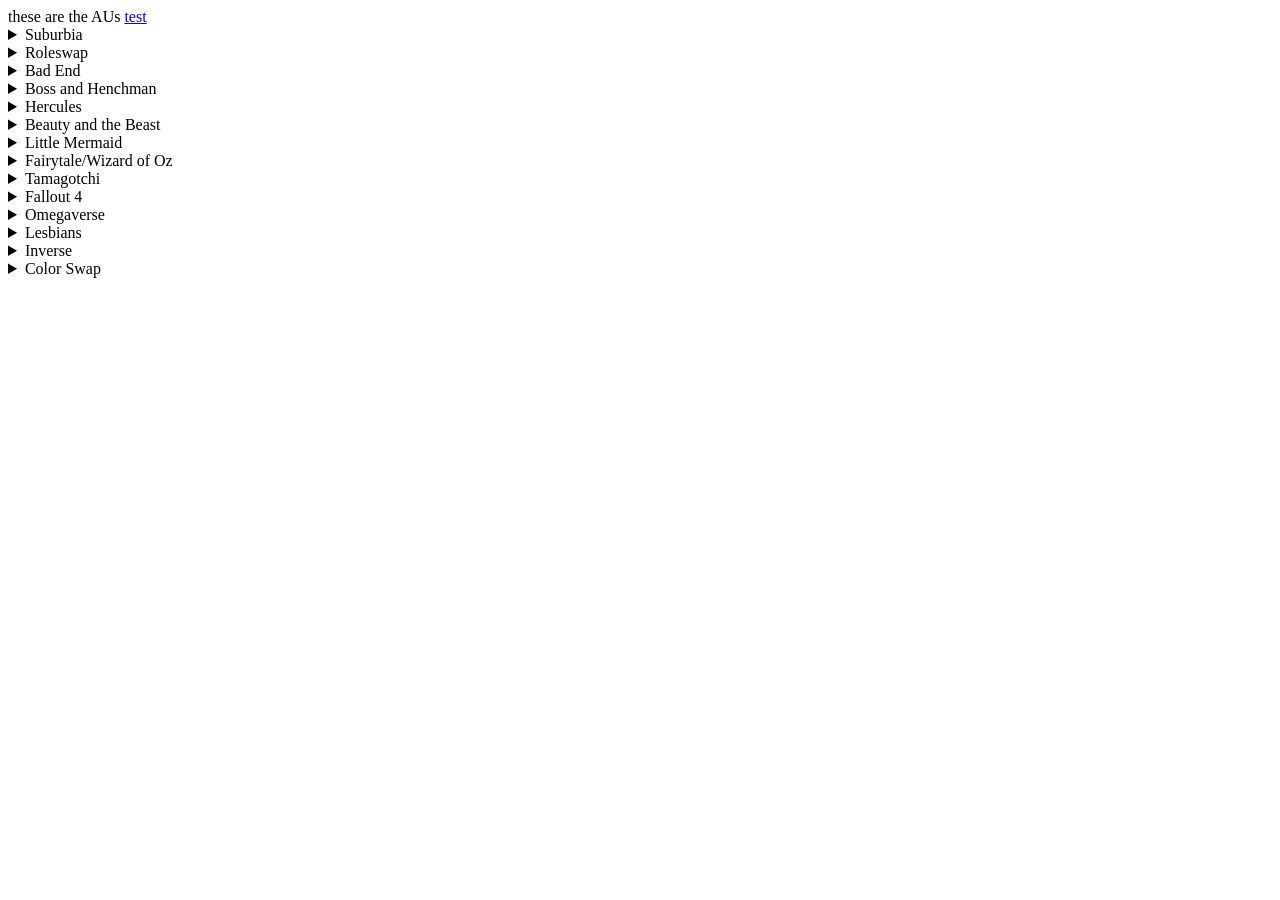
<file: public/aus/aus.html>
<body>
these are the AUs
<a href="test.html">test</a>

<details>
<summary>Suburbia</summary>

<p>Set in a world where the supernatural does not exist. Cass is a salaryman and Fandango is a sex worker. They meet when he is hired as a prank for her 40th birthday and hit it off despite the circumstances.</p>
<p>The AU I have spent the most time thinking about! I like imagining the casual domesticity. Also since everyone is mortal there's much angst to be mined from who dies when. There's sort of a loose branching timeline in my mind, I would love to draw it out someday.
</p>
<p>In all scenarios I've considered, Cass dies first. She suffers a heart attack at 58 with two outcomes: she lives or she dies. If she lives things continue on. If she dies, the family in chaos. Fandango is ravaged by grief and becomes depressed and suicidal. Cyrus has to postpone going to college to come home and take care of his siblings while his father is incapacitated. We have two options here as well: Fandango lives or Fandango dies.</p>
<p>If Fandango lives it is only because he begins an romantic and sexual relationship with his son Cyrus. This would likely take the form of Cyrus initiating, perhaps even by force. He instinctively knows his father needs someone else to carry on, and he is that someone. They try to keep this secret from the family, but it's difficult. It hurts not being able to kiss and hold hands in front of everyone else. Problems arise when their secret is discovered. The youngest Martin is too young to care, the twins have their own incestuous thing going on so they don't care, however Maeve takes it extremely hard. She thinks its disgusting and her father and brother are disgusting for doing such a thing with each other. In a bad version Cyrus tells her dad needs this to stay alive, and she tells him she'd rather he be dead. Fandango either overhears this or she tells him to his face. Obviously this does not hit well in his mental state and he attempts to kill himself immediately. </p>

</details>

<details><summary>Roleswap</summary>
    <p>Hero Cass and villain Fandango. Fandango is the half vampire and Cass is Athena's son.</p>

</details>
<details>
    <summary>Bad End</summary>
<p>An emotionally brutal rape when they're still enemies sets the stage for future strife for Cass and Fandango. Cass manages to subdue and capture Fandango, running a battery of tests in a dubious hospital situation to determine where he got the ability to cheat death. When the truth is revealed (father-son connection) Fandango immediatly makes his own father pleasure him, just to see him suffer. Cass's parently feelings make him the perfect victim. He hates it but he has no choice but to oblige. Fandango turns their situation into a fucked up parody of domesticity, forcing his father into sexual acts and other things by threatening to kill himself. They have a son, Cyrus, who Fandango loves and Cass despises more than anything in the world. A physical reminder of their perverted love and the horrible life he's forced to lead. Cyrus of course grows up very traumatized from this hot and cold duality.</p>

</details>
<details>
    <summary>Boss and Henchman</summary>
<p>Based on a really hot script I read. Fandango is da boss and Cass is his lackey who has a huge crush and loves to get beat up.</p>

</details>
<details>
    <summary>Hercules</summary>
<p>It's Disney's Hercules with just a smattering of actual legend. Cass is Hades, who plots Hercules' (Fandango) downfall as revenge for his father Zeus stealing the love of his life, Alcmene. Hades disguises himself as buxom babe Megara to worm his way into Herc's good graces and find his weakness, but winds up falling for him in the process. Hades and Meg manifest together in scenes to display his duality of thought. Of course the twist is Alcmene only went with Zeus bc he threatened her/Hades, and Herc is really Hades' son :3c</p>

</details>
<details>
    <summary>Beauty and the Beast</summary>
<p>A rare Fandango in transition for this one. Fandango is Belle, a bright bookish girl who's just "not like other girls" for some reason? She loves her adoptive father Maurice and the two look out for each other in a world hostile to anyone different. Story proceeds as usual, idk who Gaston is yet but that could be fun. Turns out the Beast has been cursed for a lot longer than he thought, and is actually Belle's biologial parent (the fairy that cursed him is the other, details TBD).</p>

</details>
<details>
    <summary>Little Mermaid</summary>
Fandango is Ariel, the youngest mermaid princess who's always been looking for something more. She seeks out the sea witch for help when she becomes infatuated with a handsome human prince. As she struggles to win over the prince without the use of her enchanting voice, the witch shows up to rig the game by winning the prince over herself. Ariel is furious, but somehow every night she wakes up dreaming of tentacles instead of her handsome prince. Of course Ursula is Ariel's mom for this one and its a happy ending when the two of them get together and forget about the princce. Ariel encourages her mom to do better by helping people out for an equitable price.

</details>
<details>
    <summary>Fairytale/Wizard of Oz</summary>
John and Jane are Jack and Jill and are specifically designed to have bad things happen to them (like vore). Cass/Fandango/Athena get a Wizard of Oz spin. Athena is the wicked witch with an army of flying monkeys, all of which look exactly like Fandango. Cass is the wizard, a spindly con man trying to make it as the biggest name in the Emerald City. So far he's got everyone fooled! Fandango is the magical cloned offspring of the witch and the wizard bc they have a history or something yadda yadda

</details>
<details>
    <summary>Tamagotchi</summary>
They're tamagotchis too, isn't that cute?

</details>
<details>
    <summary>Fallout 4</summary>
After quitting a life of supervillainy and espionage respectively, Cass and Fandango settle down in a quiet little neighborhood to raise their newborn son like regular people. Unfortunately they don't know the world is ending one year later. Fallout setting mashed up with Special Services so theres still magic and furries and stuff. 200 years later everyone thinks things went crazy because of the radiation, but Fandango is there to confirm no, they were kinda like that before. Still playing through the main quest and workshopping how the plot is gonna go.

</details>
<details>
    <summary>Omegaverse</summary>
Special Services but everyone is part canid and they go through heats and ruts. Alpha/omega is basically another word for trans. Alpha females and omega males are accepted and validated, but kind of commodified and fetishized. Cass is an alpha pack leader, and she winds up owning omega Fandango. Idr if it was the usual espionage stuff or if there was an underground fighting/slavery ring thing. Fandango as a breeding bitch cuz hes too weak to fight.

</details>
<details>
    <summary>Lesbians</summary>
Special Services but they're both girls! Fandango gets much more easily flustered and won over to the dark side, where she becomes the pampered little pet of mistress Cass.

</details>
<details>
    <summary>Inverse</summary>
Working from an inverted color palatte, we have the happy family but with a much more fucked up and abusive dynamic. Calamity is the patriarch and rules his little tribe with a cruel and iron fist. He's half slime instead of half vampire. He raped Athena, the mermaid, to procure an heir, Flamenco. He abuses and rapes his daughter, leaving her hoplessly depressed and suicidal, but he won't let her die. Trying his luck again, he concieves a child with her, the bubbly and effervescent Lucy. Lucy doesn't earn his approval as a daughter because she was born with a penis, but she's too bimbo to know that daddy doesn't love her. Suffered horrific childhood abuse as well, but it doesn't seem to have dampered her spirits in the slightest. Flamenco doesn't know how she does it. In fact, she resents her pretty bad for still being in love with their daddy. In a good end, the two escape and end up living happily together. In a bad end Flamenco ends up just as much under Lucy's thumb as their father, though Lucy's abuse is motivated entirely by love.

</details>
<details>
    <summary>Color Swap</summary>
Everybody switches skin and fur color, and their genitals. 

</details>


</body>
</file>
<file: public/be_the_hero/style.css>
html, body, #root {
  height: 100%;
}
body
{
    background: rgb(0,47,117);
background: linear-gradient(357deg, rgba(0,47,117,1) 4%, rgba(0,97,150,1) 65%, rgba(122,106,74,1) 75%, rgba(142,105,59,1) 81%, rgba(137,100,61,1) 83%, rgba(94,58,72,1) 94%, rgba(66,47,77,1) 98%);
    background-attachment: fixed;
    color: #eeeeee;
    font-family: georgia, serif;
margin:25px;
}


p
{
    color: #eeeeee;
font-family: verdana, sans-serif;
}

a.squiffy-link
{

    text-decoration: none;
    font-weight: bold;
    color: #ffe451;
    cursor: pointer;
}
a.squiffy-link:hover
{
    text-decoration: underline;
}
a.squiffy-link.disabled
{

    text-decoration: inherit;
    color: inherit !important;
    cursor: inherit;
}
a.squiffy-header-link
{
font-family: verdana, sans-serif;
    text-decoration: none;
    font-weight: bold;
    color: #ffe451;
    cursor: pointer;

}
div#squiffy-container
{
    background: rgb(0,47,117,.6);
padding:15px;
    max-width: 700px;
    margin-left: auto;
    margin-right: auto;
    font-family: Georgia, serif;
}
div#squiffy-header
{
    font-size: 14px;
    text-align: right;
}
div#squiffy
{
    font-size: 18px;
}
hr {
border:0;
    border-top: 1px solid rgba(0,47,117,.5);
border-bottom: 1px solid rgba(0,97,150,.5);
    height: 0;

    margin-top: 16px; margin-bottom: 16px;
}
</file>
<file: Marquis de Claude - K. M. Claude (After Dark)_ Character Page_files/characters.css>
/*CSS RESETS*/
/* Remove default padding */

/* Remove default margin */
body,
h1,
h2,
h3,
h4,
hr,
p,
ul,
ol,
li,
figure,
figcaption,
blockquote,
dl,
dd {
  margin: 0;
  padding: 0;
}

li {
  list-style-type: none;
}

body {
  min-height: 100%;
  scroll-behavior: smooth;
  text-rendering: optimizeSpeed;
  line-height: 1.5rem;
  font-family: 'Courier Prime', monospace;
  color: #D3D3D3;
  background-color: #00008B;
  font-weight: normal;
  box-sizing: border-box;
}

#wrapper {
    width: 90vw;
    margin: auto;
}

/* responsive image */
img {
  max-width: 100%;
  height: auto;
}

a{
  text-decoration: none;
  color: #D3D3D3;
}

/* END RESETS */

a:hover {
    background-color: red;
    color: #D3D3D3;
}

a:visited {
    color: #D3D3D3;
}

/* *************** TABULAR CSS THAT MAKES IT WORK *************** */
.tab-folder > .tab-content:target ~ .tab-content:last-child, .tab-folder > .tab-content {
    display: none;
}
.tab-folder > :last-child, .tab-folder > .tab-content:target {
    display: block;
}

/* headings */

h1,
h2,
h3,
h4 {
    font-family: 'VT323', monospace;
    text-transform: uppercase;
    letter-spacing: 2px;
    font-weight: normal;
    line-height: 2rem;
    color: #ffff66;
    margin: 1rem 0;
}

h1{
    font-size: 1.75em;
}
h2 {
    font-size: 1.75em;
}
h3{
    font-size: 1.5em;
    color: #00008B;
}

/* main innards */

/* details area */

details p, .links, ul, h3 {
    margin: 0 1rem;
}

details h3, .links {
    margin-top: 1rem;
}

details p, li {
    color: #000;
    margin-bottom: .5rem;
    line-height: 1.25rem;
}

summary {
    font-family: 'VT323', monospace;
    font-size: 1.33em;
    text-transform: uppercase;
    letter-spacing: 2px;
    outline: none;
    cursor: pointer;
    background-color: #00008B;
}

summary:hover {
    background-color: red;
}

details{
    margin: 1em 0 1em 0;
    background: #D3D3D3;
}

details[open] summary {
    background-color: red;
}

details > p:last-of-type{
    padding-bottom: 2rem;
}

.links a{
    color:#000;
    font-style: italic;
}

.links a:hover {
    color: #D3D3D3;
    background-color: darkblue;
}

.links {
    color: #000;
}

.links h3 {
    margin: 0;
}

/* guts */

p {
    margin-bottom: .75em;
    line-height: 1.25rem;
}

hr {
    margin: 1em 0;
}

/* main */

main {
    padding: 2rem;
    margin-left: 27vw;
}

main section article a {
    font-style: italic;
    text-decoration: underline;
}

/*navbar stuff*/
nav {
    font-family: 'VT323', monospace;
    text-transform: uppercase;
    padding: 2rem;
    padding-right: 4vw;
    height: 100%; /* Full-height: remove this if you want "auto" height */
    width: 25vw; /* Set the width of the sidebar */
    position: fixed; /* Fixed Sidebar (stay in place on scroll) */
    z-index: 1; /* Stay on top */
    overflow-x: hidden; /* Disable horizontal scroll */
}

nav li {
    margin-bottom: 1em;
}

nav a {
    font-size: 1.33em;
    letter-spacing: 1px;
}

nav a:hover::before {
    content: '\25B6 \202F';
    font-style: normal;
}

details li::before {
    content: '\25BA \202F \202F';
}

/*indents by block the nav children*/
nav ul ul li {
   margin-left: 1em;
}

/* MEDIA QUERY BITCH */

@media screen and (max-width: 600px) { /* fuck it, sidebar in atrium */
    
    nav {
        margin: auto;
        width: 90%;
        height: auto;
        position: relative;
        padding-bottom: 0;    
    }

    main {
        margin-left: 0;
    }

    body {
        overflow-x: hidden; /* Disable horizontal scroll */
    }

      
}
</file>
<file: public/style.css>
/* CSS is how you can add style to your website, such as colors, fonts, and positioning of your
   HTML content. To learn how to do something, just try searching Google for questions like
   "how to change link color." */
* {
    font-family: 'Courier New', Courier, monospace;
    box-sizing: border-box;
}
    a{text-decoration:none;color:#c0ff00;}
    a:visited{color:#959595;}
    a:hover{color:#959595;text-decoration:line-through;}
body {
  width:100%;
  margin:0;
    padding:0;
  background:-webkit-linear-gradient(top, #e0ff80, #c0ff00);
  background:linear-gradient(#e0ff80, #c0ff00);
  background-attachment: fixed;
  color: black;
  font-family: Verdana;
}




/* collapsible */
 
/* Style the button that is used to open and close the collapsible content */
.collapsible {
  background-color: #eee;
  color: #444;
  cursor: pointer;
  padding: 18px;
  width: 100%;
  border: none;
  text-align: left;
  outline: none;
    font: inherit;
}

/* Add a background color to the button if it is clicked on (add the .active class with JS), and when you move the mouse over it (hover) */
.active, .collapsible:hover {
  background-color: #ccc;
}

/* Style the collapsible content. Note: hidden by default */
.collapsiblecontent {
  padding: 0;
    margin:0;
  background-color: white;
  max-height: 0;
  overflow: hidden;
  transition: max-height 0.2s ease-out;
}
        .collapsible:after {
  content: '\02795'; /* Unicode character for "plus" sign (+) */
  font-size: 13px;
  color: white;
  float: right;
  margin-left: 5px;
}

.active:after {
  content: "\2796"; /* Unicode character for "minus" sign (-) */
}
    
   

.button-container{text-align:center;display:flex;justify-content:center;align-items:center;flex-flow:row wrap;}

.topbutton, .topbutton:visited {
    background-color:#959595;
    color:white;
    width:100%;
    margin:auto auto 15px;
    transition-duration:0.2s;
}
.topbutton:hover {
    background-color:aqua;
    color:aquamarine;
    text-decoration: none;
}
 .topbutton:after, .topbutton:before  {
  content: '\2191'; /* Unicode character for "plus" sign (+) */
  font-size: 20px;
  color: white;
  margin: 20px;
}

.button1, .button1:visited {
  background-color:#959595;
  border:none;
  color:white;
  padding:5px 15px;
  margin:5px;
  text-align:center;
  text-decoration:none;
  font-size:15px;
  border-radius:50px;
  transition-duration:0.2s;


}
.button1:hover{
  text-decoration:none;
  color:#959595;
  background:#c0ff00;
}
  

#maincontent {
  background-color:#ffffff;
    background-color: rgba(255, 255, 255, 1);
  max-width:95%;
  width:1100px;
  align-self:center;
  margin:0 auto;
    padding: 0 0 25px 0;
  border-radius:0 0 50px 50px;
}
.container2 {

  width:90%;
  margin:0 auto;
}

.footer {
  width: -moz-fit-content;
  width: fit-content;
  display: table;
  color:black;
  text-align:center;
  background-color:#c0ff00;
  border-radius:50px;
  margin:10px auto;
  padding:10px 30px;
}


.gallery-container {
  background:none;
    border: 5px #bfbfbf solid;
    border-top:none;
  display:flex;
  justify-content:center;
  align-items:center;
  flex-flow:row wrap;

}

.gallery-container img {
  width:100px;
  height:100px;

}


img {
  max-width:100%;
}

h1{
  width: 100%;
  display: table;
  color:#c0ff00;
  background-color:#000000;
  border-radius:0;
  text-align:center;
  margin:0;
  padding:15px 0;
    border:0;
}
h2{
  width: -moz-fit-content;
  width: fit-content;
  display: table;
  background-color:#c0ff00;
  border-radius:50px;
  text-align:center;
  margin:auto;
  padding:10px 30px;
}
h3{
  width: -moz-fit-content;
  width: fit-content;
  display: table;
  background-color:#e0ff80;
  border-radius:50px;
  text-align:center;
  margin:auto;
  padding:10px 30px;
}

.profilepiccontainer{
    background:none;
    float:left;
    margin:10px 10px 0 0;
    max-width:600px;
    display:flex;
    flex-direction: column;
    justify-content: center;
    align-items: center;
}
.profilepic {
  width:100%;
  max-height:500px;

}
.info{
  background-color:#e0ff80;
  border:0;
  text-align:center;
  padding:15px;
  margin:10px 0;
  width:auto;
  display: inline-block;
  list-style-type:none;
  }
.floatleft{float:left;margin:0 10px 10px 0;}

.clearleft{clear:left;}
th.yes{background:#6aa84f;}
td.yes{background:#b6d7a8;}

th.maybe{background:#f1c232;}
td.maybe{background:#ffe599;}
th.no{background:#cc0000;}
td.no{background:#ea9999;}
.pref{border:1px solid black;margin:0 auto;padding:0;border-spacing:0;width:100%;}
.pref th,td {border:0 solid black;border-width:0 1px 1px 0;padding:10px;}
.content{
  display: flex;
  flex-direction: column;
  flex-wrap: wrap;
  justify-content: center;
  align-items: center;
  min-width:20%;
}


.butch{background:#b0ace5;}
.fandango{background:#e5acb6;}
.cass{background:#d9ace5;}


.kinklist{
  display:table;
  background-color:#bfbfbf;
    margin:0;
  padding:20px 20px 20px 35px;
  list-style: disc outside url("heart.gif");
}









/* header/footer */
header {
    width:100%;
    height:50px;
    margin:0;
    padding:0;
    overflow:hidden;
    
}
header iframe {
    width:100%;
    height:50px;
    margin:0;
    padding:0;
    overflow: hidden;
}
header div {
    width:100%;
    height:50px;
    display: flex;
    flex-wrap: wrap;
    background: #c0ff00;
    align-items: stretch;
    justify-content: center;
  
    
}
header a {
    display: flex;
    width:auto;
    height:48px;
    background: #000000;
    border: 1px solid #e0ff80;
    transition-duration:0.2s;
    flex-grow: 1;
    justify-content: center;
  align-items: center;
}
header a:visited {
    color: #c0ff00;
}
header a:hover {
    background: #959595;
    color:white;
    text-decoration: none;
    border: 1px solid #ffffff;
}

footer iframe {
    width:100%;
    height: 100px;
    
}
iframe {
    border: 0;
}




/* Lightbox css */
body.lb-disable-scrolling {
  overflow: hidden;
}

.lightboxOverlay {
  position: absolute;
  top: 0;
  left: 0;
  z-index: 9999;
  background-color: black;
  filter: progid:DXImageTransform.Microsoft.Alpha(Opacity=80);
  opacity: 0.8;
  display: none;
}

.lightbox {
  position: absolute;
  left: 0;
  width: 100%;
  z-index: 10000;
  text-align: center;
  line-height: 0;
  font-weight: normal;
  outline: none;
}

.lightbox .lb-image {
  display: block;
  height: auto;
  max-width: inherit;
  max-height: none;
  border-radius: 3px;

  /* Image border */
  border: 0/*4px solid white;*/
}

.lightbox a img {
  border: none;
}

.lb-outerContainer {
  position: relative;
  zoom: 1;
  width: 250px;
  height: 250px;
  margin: 0 auto;
  border-radius: 4px;

  /* Background color behind image.
     This is visible during transitions. */
  background-color: white;
}

.lb-outerContainer:after {
  content: "";
  display: table;
  clear: both;
}

.lb-loader {
  position: absolute;
  top: 43%;
  left: 0;
  height: 25%;
  width: 100%;
  text-align: center;
  line-height: 0;
}

.lb-cancel {
  display: block;
  width: 32px;
  height: 32px;
  margin: 0 auto;
  background: url(../images/loading.gif) no-repeat;
}

.lb-nav {
  position: absolute;
  top: 0;
  left: 0;
  height: 100%;
  width: 100%;
  z-index: 10;
}

.lb-container > .nav {
  left: 0;
}

.lb-nav a {
  outline: none;
  background-image: url('[data-uri]');
}

.lb-prev, .lb-next {
  height: 100%;
  cursor: pointer;
  display: block;
}

.lb-nav a.lb-prev {
  width: 34%;
  left: 0;
  float: left;
  background: url(../images/prev.png) left 48% no-repeat;
  filter: progid:DXImageTransform.Microsoft.Alpha(Opacity=0);
  opacity: 0;
  -webkit-transition: opacity 0.6s;
  -moz-transition: opacity 0.6s;
  -o-transition: opacity 0.6s;
  transition: opacity 0.6s;
}

.lb-nav a.lb-prev:hover {
  filter: progid:DXImageTransform.Microsoft.Alpha(Opacity=100);
  opacity: 1;
}

.lb-nav a.lb-next {
  width: 64%;
  right: 0;
  float: right;
  background: url(../images/next.png) right 48% no-repeat;
  filter: progid:DXImageTransform.Microsoft.Alpha(Opacity=0);
  opacity: 0;
  -webkit-transition: opacity 0.6s;
  -moz-transition: opacity 0.6s;
  -o-transition: opacity 0.6s;
  transition: opacity 0.6s;
}

.lb-nav a.lb-next:hover {
  filter: progid:DXImageTransform.Microsoft.Alpha(Opacity=100);
  opacity: 1;
}

.lb-dataContainer {
  margin: 0 auto;
  padding-top: 5px;
  *zoom: 1;
  width: 100%;
  border-bottom-left-radius: 4px;
  border-bottom-right-radius: 4px;
}

.lb-dataContainer:after {
  content: "";
  display: table;
  clear: both;
}

.lb-data {
  padding: 0 4px;
  color: #ccc;
}

.lb-data .lb-details {
  width: 85%;
  float: left;
  text-align: left;
  line-height: 1.1em;
}

.lb-data .lb-caption {
  font-size: 13px;
  font-weight: bold;
  line-height: 1em;
}

.lb-data .lb-caption a {
  color: #4ae;
}

.lb-data .lb-number {
  display: block;
  clear: left;
  padding-bottom: 1em;
  font-size: 12px;
  color: #999999;
}

.lb-data .lb-close {
  display: block;
  float: right;
  width: 30px;
  height: 30px;
  background: url(../images/close.png) top right no-repeat;
  text-align: right;
  outline: none;
  filter: progid:DXImageTransform.Microsoft.Alpha(Opacity=70);
  opacity: 0.7;
  -webkit-transition: opacity 0.2s;
  -moz-transition: opacity 0.2s;
  -o-transition: opacity 0.2s;
  transition: opacity 0.2s;
}

.lb-data .lb-close:hover {
  cursor: pointer;
  filter: progid:DXImageTransform.Microsoft.Alpha(Opacity=100);
  opacity: 1;
}
</file>
